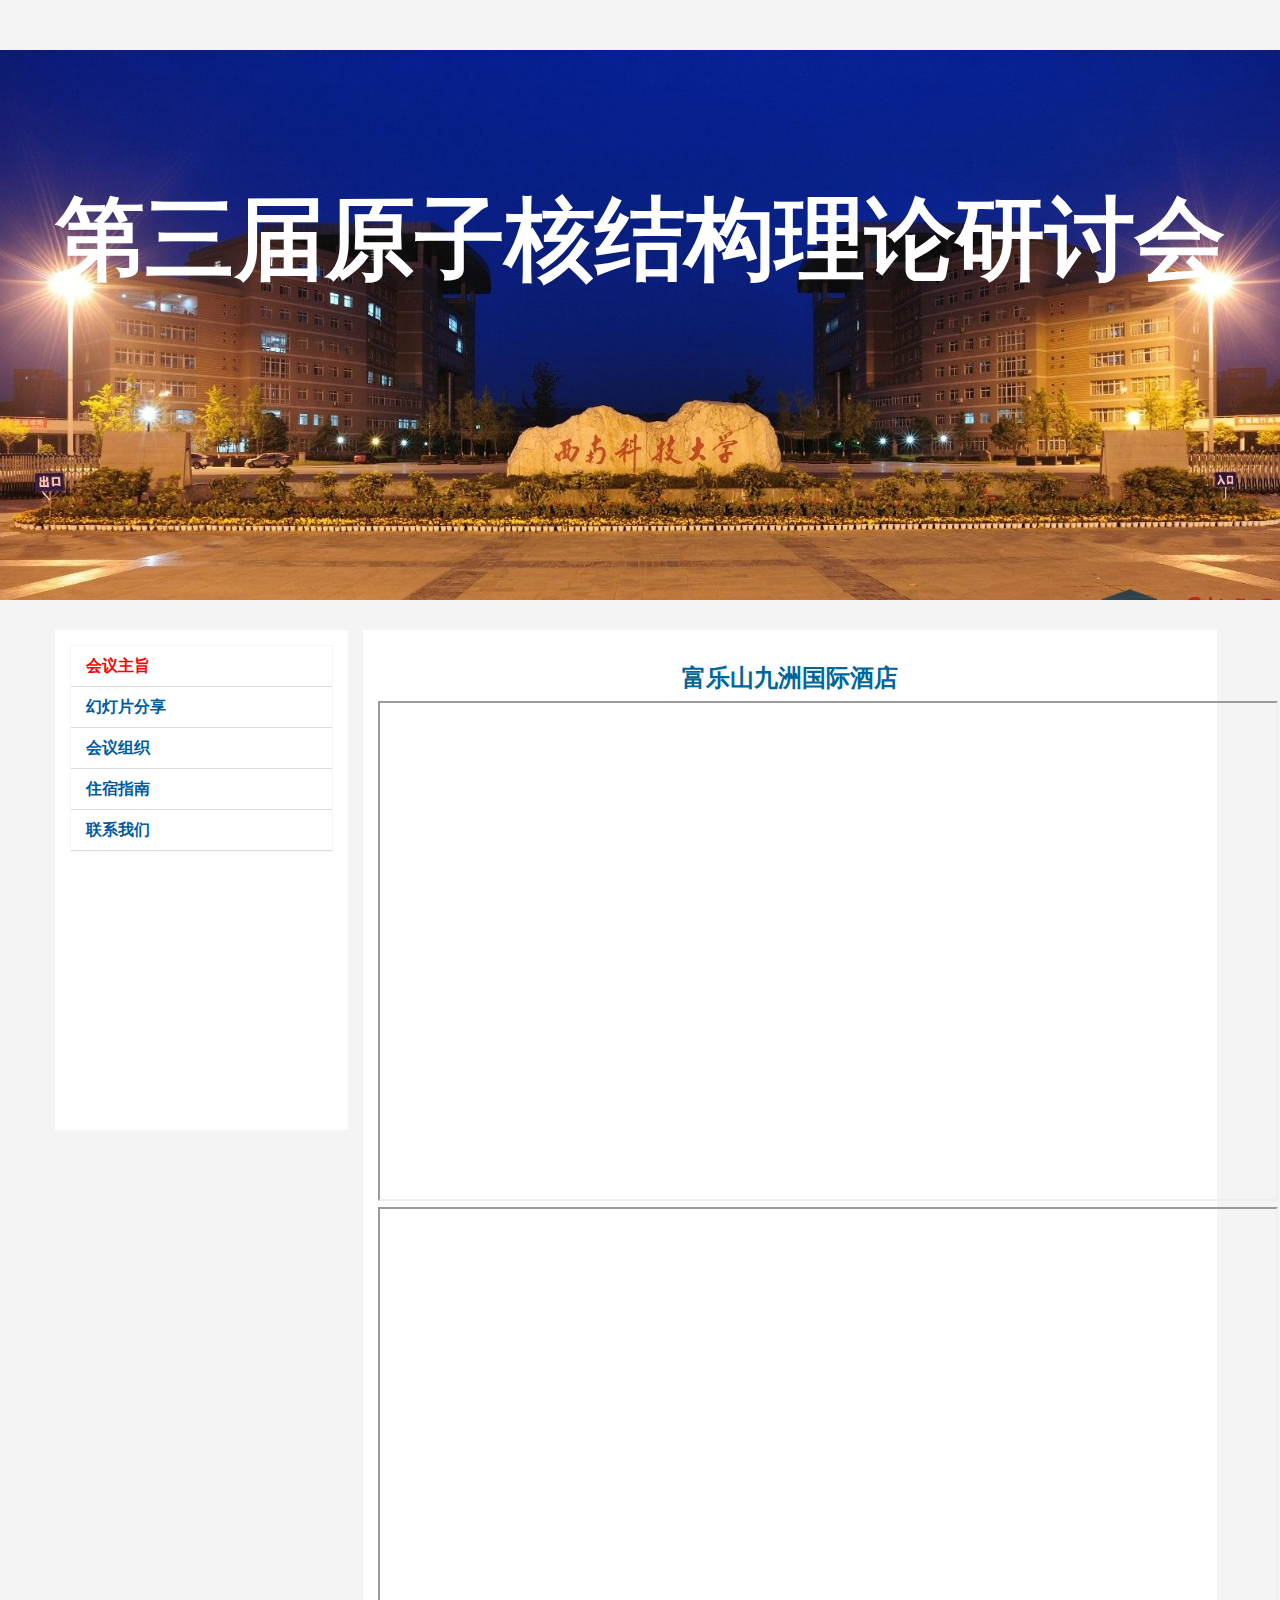
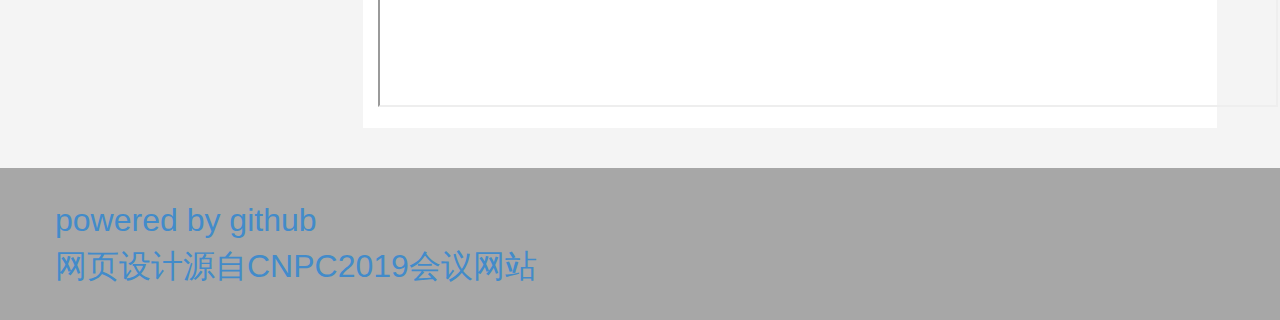
<file: accommodation.html>
﻿<!DOCTYPE HTML>

<META http-equiv="Content-Type" content="text/html; charset=UTF-8">
<META http-equiv="X-UA-Compatible" content="IE=edge,chrome=1">
<META http-equiv="X-UA-Compatible" content="IE=8">
<META name="renderer" content="webkit">
<META name="keywords" content="NST2020,第三届原子核结构理论研讨会">
<META name="description" content="NST2020,第三届原子核结构理论研讨会">
<META name="viewport" content="width=device-width, initial-scale=1">
<META name="viewport" content="width=device-width, initial-scale=1, maximum-scale=1">
<TITLE>第三届原子核结构理论研讨会(NST2020) </TITLE>
<LINK href="index_files/bootstrap.min.css" rel="stylesheet">
<LINK href="index_files/swiper-3.4.2.min.css" rel="stylesheet">
<LINK href="index_files/flags.css" rel="stylesheet" type="text/css">
<LINK href="index_files/base_web_new2.0.css" rel="stylesheet" type="text/css">
<LINK href="index_files/token-input-facebook.css" rel="stylesheet" type="text/css">
<LINK href="index_files/jquery.fileupload.css" rel="stylesheet">
<LINK href="index_files/jquery.fileupload-ui.css" rel="stylesheet">
<LINK href="index_files/magnific-popup.css" rel="stylesheet" type="text/css">
<LINK href="index_files/validationEngine.jquery.css" rel="stylesheet">
<LINK href="index_files/font-awesome.min.css" rel="stylesheet">
<SCRIPT src="index_files/piwik.js" defer="" type="text/javascript" async=""></SCRIPT>

<SCRIPT src="index_files/jquery-1.9.1.min.js"></SCRIPT>

<SCRIPT src="index_files/jquery.downCount.js"></SCRIPT>

<SCRIPT src="index_files/bootstrap.min.js"></SCRIPT>

<SCRIPT src="index_files/swiper-3.4.2.min.js"></SCRIPT>

<SCRIPT src="index_files/jquery.uploadify.js" type="text/javascript"></SCRIPT>

<SCRIPT src="index_files/jquery.validationEngine.js" type="text/javascript"></SCRIPT>

<SCRIPT src="index_files/jquery.magnific-popup.min.js" type="text/javascript"></SCRIPT>

<SCRIPT src="index_files/jquery.validationEngine-lang-zh-cn.js" type="text/javascript"></SCRIPT>

<SCRIPT src="index_files/jquery.form.js"></SCRIPT>

<SCRIPT src="index_files/jquery.hoverIndent.js" type="text/javascript"></SCRIPT>

<SCRIPT src="index_files/jquery.dropdownmenu.js" type="text/javascript"></SCRIPT>
<!-- HTML5 shim and Respond.js for IE8 support of HTML5 elements and media queries -->
<!-- WARNING: Respond.js doesn't work if you view the page via file:// -->
<!--[if lt IE 9]>
    <script src="https://cdn.bootcss.com/html5shiv/3.7.3/html5shiv.min.js"></script>
    <script src="https://cdn.bootcss.com/respond.js/1.4.2/respond.min.js"></script>
    <![endif]-->

<STYLE>
    @media (min-width: 1180px) {
        .web_main .container {
            width: 1170px !important;
            padding: 0;
        }
    }

    .row {
        margin: 0;
    }

    .web_main {
        background: #f4f4f4;
        padding-top: 50px;
        font-family: "Helvetica Neue", Helvetica, Arial, sans-serif;
    }

    #submain_control ul.breadcrumb {
        display: none;
    }

    /*顶部菜单栏*/
    .txt_top {
        width: 100%;
        background: #003e74;
        position: fixed;
        top: 0;
        left: 0;
        right: 0;
        z-index: 99;
    }

    .txt_top .lang_r {
        float: right;
    }

    .txt_top .lang_r .login_mod {
        overflow: hidden;
    }

    .txt_top .lang_r .login_mod a {
        display: inline-block;
        font-size: 14px;
        line-height: 20px;
        padding: 15px 12px;
    }

    .txt_top .lang_r .login_mod a:hover {
        color: #fff;
    }

    .txt_top .lang_r .login_mod a .fa {
        margin-right: 10px;
        font-size: 16px;
        vertical-align: middle;
    }

    /*banner*/
    .main_banner {
        margin: 0px 0 30px 0;
        background-color: #013e75;
        position: relative;
        height: 550px;
    }

    .main_banner .swiper-wrapper {
        height: 550px;
    }

    .main_banner .slide1 {
        background: #003e74 url(./fig/banner.jpg) center no-repeat;
        background-size: cover;
    }

    /*左侧导航栏*/
    .conf_main .nav_left {
        background-color: #fff;
        padding: 15px;
        min-height: 500px;
        margin-right: 15px;
    }

    .conf_main .nav_left .navbar-nav {
        float: none;
        margin: 0;
        border: 1px solid #f6f6f6;
    }

    .conf_main .nav_left ul li {
        padding: 0px 15px;
        border-bottom: 1px solid #ddd;
    }

    .conf_main .nav_left ul li a {
        display: block;
        color: #005ba2;
        padding: 10px 0px;
        font-size: 16px;
        line-height: 20px;
        font-weight: bold;
        background: url(https://file.aconf.org/user/conf_170792/images/20190102142019.png) right center no-repeat;
    }

    .conf_main .dmm-level-2 {
        position: initial;
    }

    .conf_main .dmm-level-2 li a {
        text-align: left;
        text-indent: 2rem;
    }

    .conf_main .nav_left ul li.active a {
        color: #ff0000;
    }

    .conf_main .nav_left ul li a:hover {
        color: orange;
    }

    .conf_main .nav_left ul li:hover ul li a {
        color: #005ba2;
    }

    .conf_main .nav_left ul li ul li:hover a {
        color: orange;
    }

    .conf_main .navbar-toggle {
        background-color: transparent;
        border: none;
        border-radius: 0px;
        margin: 0;
        padding: 0;
        float: left;
    }

    .conf_main .navbar-toggle .icon-bar {
        background: #042872;
        width: 22px;
        height: 3px;
    }

    .conf_main .main_bg {
        margin-bottom: 20px;
        padding-bottom: 20px;
    }

    /*右侧内容*/
    .conf_main .main_right {
        background: #fff;
        min-height: 500px;
        padding: 15px;
        width: 73%;
    }

    .crumbs_nav {
        border-bottom: 1px solid #555;
        padding-bottom: 5px;
        margin-bottom: 10px;
    }

    .crumbs_nav li {
        display: inline-block;
    }

    .crumbs_nav li a {
        color: #555;
    }

    .crumbs_nav li a:hover {
        color: #06c;
    }

    .conf_main .main_right .conf_content {
        min-height: 200px;
    }

    /*页脚*/
    .main_footer {
        padding-top: 20px;
        background: #005ba2;
    }

    .main_footer .footer_content {
        color: #fff;
        position: relative;
        padding: 10px 10px 20px;
        font-size: 16px;

        margin-bottom: 10px;
        line-height: 150%;
    }

    .main_footer .footer_content .admin_btn {
        position: absolute;
        right: 20px;
        bottom: 25px;
        font-size: 16px;
        color: #fff;
    }

    .admin_btn a .admin_icon {
        background-image: url(https://file.aconf.org/user/conf_166740/images/20180917175327.png);
    }

    .admin_btn a i.admin_icon {
        width: 16px;
        height: 16px;
        display: inline-block;
        margin-right: 5px;
        vertical-align: sub;
    }

    .main_news {
        margin-bottom: 20px;
    }

    .main_news .main_head {
        overflow: hidden;
    }

    .main_news .main_head h2 {
        float: left;
    }

    .main_news .news_content ul li {
        overflow: hidden;
        background: url(https://file.aconf.org/user/conf_169310/images/20181113135448.jpg) left 6px no-repeat;
        padding-left: 10px;
        padding-bottom: 8px;
        margin-bottom: 8px;
        border-bottom: 1px dashed #ddd;
    }

    .main_news .news_content ul li h3 {
        font-size: 14px;
        float: right;
        margin: 0;
    }

    .main_news .news_content ul li p {
        overflow: hidden;
        text-overflow: ellipsis;
        white-space: nowrap;
        line-height: 20px;
    }

    .main_news .news_content ul li p a {
        color: #666;
        font-size: 14px;
    }

    .main_news .news_content ul li p a:hover {
        color: #fe0000;
    }

    #latest_news>.highlight>p>a {
        color: #fe0000;
    }

    .conf_content {
        line-height: 150%;
    }

    .conf_content p {
        margin-bottom: 10px;
    }

    .conf_content table tr td p {
        margin-bottom: 0;
    }

    .conf_content table {
        border-color: #ddd;
        border-collapse: collapse;
        margin: 0 auto;
    }

    .conf_content table tr td {
        padding: 5px 10px;
    }

    .quick_button {
        position: absolute;
        left: 0;
        right: 0;
        bottom: 50px;
        z-index: 10;
        margin: 0 auto;
        text-align: center;
    }

    .quick_button a {
        border: 1px solid #fff;
        padding: 5px 20px;
        border-radius: 5px;
        font-size: 20px;
        display: inline-block;
        margin: 5px 20px;
        color: #fff;
        width: 220px
    }

    .quick_button a:hover {
        color: #428bca
    }

    body.file-news .breadcrumb,
    body.file-register .breadcrumb,
    body.file-signup .breadcrumb,
    body.file-login .breadcrumb,
    body.getpassword .breadcrumb,
    body.file-register .breadcrumb {
        display: none;
    }

    .main_contact {
        background-color: #a7a7a7;
        padding: 30px 0;
    }

    .main_contact .share_left {
        margin-right: -1px;
        padding-right: 8%;
        border-right: 1px solid #fff;
    }

    .main_contact .share_left h2 {
        margin: 0;
        color: #fff;
        font-size: 26px;
        font-weight: bold;
        line-height: 38px;
        margin-bottom: 10px;
    }

    .main_contact .cont_right {
        float: right;
        margin-top: 10px;
        margin-right: 1px;
        padding-left: 60px;
        border-left: 1px solid #fff;
    }

    /* 分享 */
    .bdshare-button-style1-24 a {
        float: left !important;
        font-size: 18px !important;
        padding-left: 0px !important;
        height: 40px !important;
        width: 40px !important;
        background-image: url(/user/2018/bdmc2018/images/share40x40_hover.png) !important;
        background-repeat: no-repeat !important;
        cursor: pointer !important;
        margin: 6px 10px 6px 0 !important;
    }

    .bdshare-button-style1-24 .bds_tsina {
        background-position: 0 -40px !important;
    }

    .bdshare-button-style1-24 .bds_weixin {
        background-position: 0 -80px !important;
    }

    .bdshare-button-style1-24 .bds_fbook {
        background-position: 0 -120px !important;
    }

    .bdshare-button-style1-24 .bds_twi {
        background-position: 0 -160px !important;
    }

    .bdshare-button-style1-24 .bds_linkedin {
        background-position: 0px -200px !important;
    }

    .mobile_btn {
        display: none;
    }

    .banner_content_box {
        text-align: center;
        position: absolute;
        left: 0;
        right: 0;
        top: 0;
        z-index: 9;
    }

    .banner_content {
        text-align: center;
        padding-top: 80px;
    }

    @media(max-width: 768px) {
        .web_main {
            background: #fff;
        }

        .conf_main .container {
            padding: 0;
        }

        .conf_main .nav_left {
            min-height: auto;
            padding: 0 15px;
            background-image: none;
            margin-right: 0;
        }

        .conf_main .main_right {
            min-height: auto;
            padding: 15px;
            width: 100%;
        }

        .conf_main .main_bg {
            background-image: none;
        }

        .main_banner .container {
            padding: 0;
        }

        .main_footer .container {
            padding: 0;
        }

        .main_footer .footer_content .admin_btn {
            position: initial;
        }

        .txt_top .lang_r .login_mod a {
            font-size: 12px;
            padding: 10px;
        }

        .conf_main .nav_left:after {
            display: none;
        }

        .web_main {
            padding-top: 40px;
        }

        .nav_left .navbar-header {
            border-bottom: 1px solid #ddd;
            margin-bottom: 10px;
            padding-bottom: 10px;
        }

        .main_contact .cont_right {
            float: none;
            margin-top: 10px;
            margin-right: 1px;
            padding-left: 0;
            border-left: none;
        }

        .main_contact .share_left {
            margin-right: 0;
            padding-right: 0;
            border-right: none;
            padding-left: 0;
        }

        .main_banner {
            height: 240px;
        }

        .main_banner .swiper-wrapper {
            height: 240px;
        }

        .quick_button {
            display: none;
        }

        .mobile_btn {
            display: block;
            position: fixed;
            bottom: 0;
            left: 0;
            right: 0;
            z-index: 99;
            overflow: hidden;
        }

        .mobile_btn a {
            color: #fff;
            background: #005ba2;
            display: block;
            padding: 14px 0;
            text-align: center;
            width: 25%;
            float: left;
            border-right: 1px solid #fff;
        }

        .mobile_btn a:last-child {
            border-right: none;
        }

        .main_footer {
            margin-bottom: 60px;
        }

        .main_banner {
            height: 200px;
            background: #ddd url() center no-repeat;
            background-size: cover;
        }

        .main_banner .swiper-container {
            display: none;
        }

        .table-responsive {
            border: none !important;
        }

        .banner_content_box {
            display: none;
        }
    }
</STYLE>

<STYLE type="text/css">
    #h_tab {
        display: none;
    }

    .is_author {
        display: none;
    }

    .quick_button {
        display: none;
    }

    @media(max-width:768px) {
        .file-index .conf_content img {
            max-width: 100% !important;
            height: auto !important;
            margin: 5px auto !important;
        }
    }
</STYLE>

<SCRIPT src="index_files/share.js"></SCRIPT>
<LINK href="index_files/share_style1_24.css" rel="stylesheet">
<META name="GENERATOR" content="MSHTML 11.00.10570.1001">
</HEAD>

<BODY class="web_main body-zh-cn file-index">
    <DIV class="txt_top">
        <DIV class="container">
            <DIV class="row">
                <DIV class="logo_l"></DIV>
                <DIV class="lang_r"></DIV>
            </DIV>
        </DIV>
    </DIV>
    <DIV class="main_banner">
        <DIV class="swiper-container">
            <DIV class="swiper-wrapper">
                <DIV class="swiper-slide slide1"></DIV>
                <!-- <div class="swiper-slide slide2"></div>
                <div class="swiper-slide slide3"></div> -->
            </DIV><!-- 如果需要分页器 -->
            <!-- <div class="swiper-pagination"></div> -->
            <!-- 如果需要导航按钮 -->
            <!-- <div class="swiper-button-prev"></div>
            <div class="swiper-button-next"></div> -->
            <!-- 如果需要滚动条 -->
            <!-- <div class="swiper-scrollbar"></div> -->
        </DIV>
        <DIV class="container banner_content_box">
            <DIV class="row">
                <DIV class="banner_content">
                    <DIV style="min-height: 120px;" edit_section="usercommon:banner">
                        <P>&nbsp;</P>
                        <P>&nbsp;</P>
                        <H1><SPAN style="color: rgb(255, 255, 255);font-size: 90px;"><STRONG>第三届原子核结构理论研讨会</STRONG></SPAN></H1>
                        <P>&nbsp;</P>
                        <P>&nbsp;</P>
                    </DIV>
                </DIV>
            </DIV>
        </DIV>
    </DIV>
    <DIV class="conf_main">
        <DIV class="container main_bg">
            <DIV class="row">
                <DIV class="col-sm-3 nav_left">
                    <DIV class="navbar-header"><BUTTON class="navbar-toggle" type="button" data-toggle="collapse"
                            data-target="#nav_mod"><SPAN class="sr-only">切换导航</SPAN>
                            <SPAN class="icon-bar"></SPAN><SPAN class="icon-bar"></SPAN><SPAN
                                class="icon-bar"></SPAN></BUTTON>
                    </DIV>
                    <DIV class="collapse navbar-collapse" id="nav_mod">
                        <DIV class="nav navbar-nav">
                            <UL class="dmm-level-1" id="menu">
                                <LI class="active selected" id="index" name="menu_index"><A
                                    href="https://leiyang1985.github.io/leiyang1985/index.html" a="">会议主旨</A></LI>
                            <LI id="committee" name="menu_committee"><A
                                    href="https://leiyang1985.github.io/leiyang1985/scheduel.html" a="">幻灯片分享</A></LI>
                            <LI id="important_date" name="menu_important_date"><A
                                    href="https://leiyang1985.github.io/leiyang1985/org.html" a="">会议组织</A></LI>
                            <LI id="accommodation" name="menu_accommodation"><A
                                    href="https://leiyang1985.github.io/leiyang1985/accommodation.html" a="">住宿指南</A></LI>
                            <LI id="contact" name="menu_contact"><A href="https://leiyang1985.github.io/leiyang1985/contact.html" a="">联系我们</A></LI>
                                <!--<LI id="http://cnpc2016.scu.edu.cn/" name="menu_http://cnpc2016.scu.edu.cn/"><A
                                        href="http://cnpc2016.scu.edu.cn/">第十六届全国核物理大会</A></LI>-->
                            </UL>
                        </DIV>
                    </DIV>
                </DIV>
                <DIV class="col-sm-9 main_right">
                    <DIV class="conf_content" edit_section="user:submain">
                        <div id="tab_1">
                            <H3 style="text-align: center;"><SPAN
                                style="color: rgb(0, 102, 153);"><STRONG>富乐山九洲国际酒店</STRONG></SPAN></H3>
                                <iframe src="http://www.flsjzhotel.com/zh_CN/page.html?id=7465"
                                    height="500"
                                    width="900"
                                    frameborder="2"
                                    scrolling="auto"
                                ></iframe>
                                <iframe src="https://www.amap.com/place/B033001GSA "
                                    height="500"
                                    width="900"
                                    frameborder="2"
                                    scrolling="auto"
                                ></iframe>
                            
                        </div>
                        
                    </DIV>
                </DIV>
            </DIV>
        </DIV>
    </DIV>
    <DIV class="main_contact">
        <DIV class="container">
            <SPAN style="font-size: 32px;">  <a  target="-blank">powered by github</a></SPAN>
                <br/>
                <SPAN style="font-size: 32px;"> <a href="http://cnpc2019.ccnu.edu.cn/" target="-blank">网页设计源自CNPC2019会议网站</a></SPAN>
        </DIV>
    </DIV>
</BODY>

</HTML>
</file>
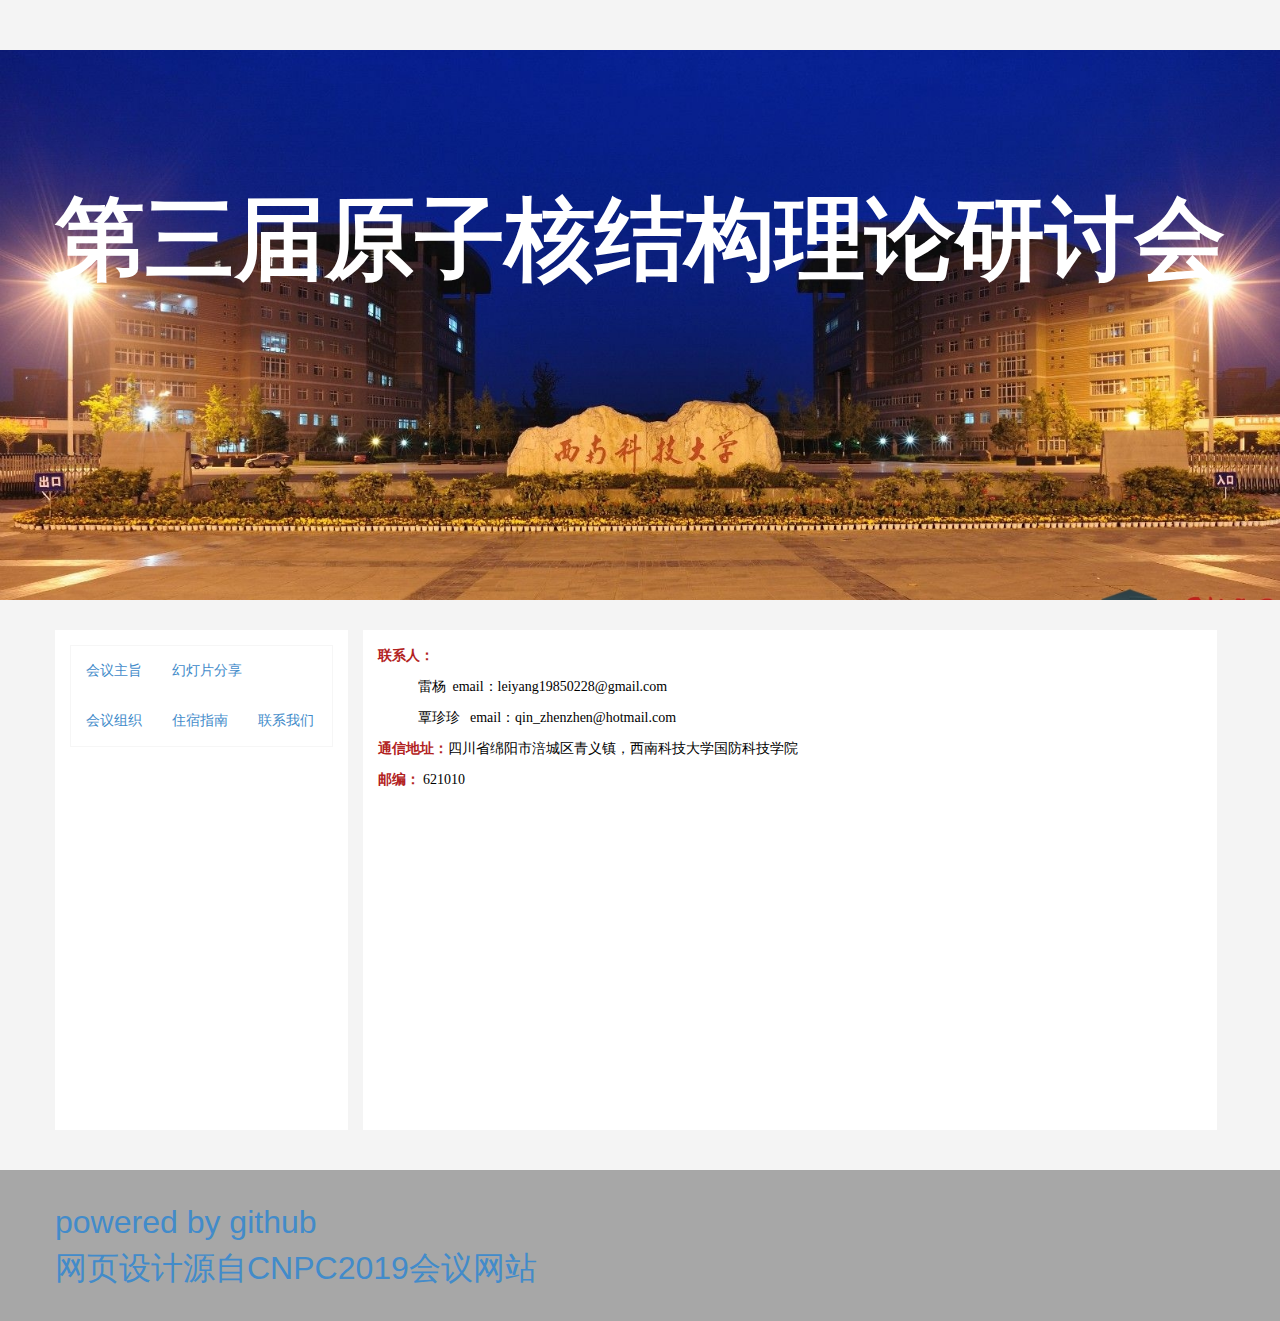
<file: contact.html>
﻿<!DOCTYPE HTML>

<META http-equiv="Content-Type" content="text/html; charset=UTF-8">
<META http-equiv="X-UA-Compatible" content="IE=edge,chrome=1">
<META http-equiv="X-UA-Compatible" content="IE=8">
<META name="renderer" content="webkit">
<META name="keywords" content="NST2020,第三届原子核结构理论研讨会">
<META name="description" content="NST2020,第三届原子核结构理论研讨会">
<META name="viewport" content="width=device-width, initial-scale=1">
<META name="viewport" content="width=device-width, initial-scale=1, maximum-scale=1">
<TITLE>第三届原子核结构理论研讨会(NST2020) </TITLE>
<LINK href="index_files/bootstrap.min.css" rel="stylesheet">
<LINK href="index_files/swiper-3.4.2.min.css" rel="stylesheet">
<LINK href="index_files/flags.css" rel="stylesheet" type="text/css">
<LINK href="index_files/base_web_new2.0.css" rel="stylesheet" type="text/css">
<LINK href="index_files/token-input-facebook.css" rel="stylesheet" type="text/css">
<LINK href="index_files/jquery.fileupload.css" rel="stylesheet">
<LINK href="index_files/jquery.fileupload-ui.css" rel="stylesheet">
<LINK href="index_files/magnific-popup.css" rel="stylesheet" type="text/css">
<LINK href="index_files/validationEngine.jquery.css" rel="stylesheet">
<LINK href="index_files/font-awesome.min.css" rel="stylesheet">
<SCRIPT src="index_files/piwik.js" defer="" type="text/javascript" async=""></SCRIPT>

<SCRIPT src="index_files/jquery-1.9.1.min.js"></SCRIPT>

<SCRIPT src="index_files/jquery.downCount.js"></SCRIPT>

<SCRIPT src="index_files/bootstrap.min.js"></SCRIPT>

<SCRIPT src="index_files/swiper-3.4.2.min.js"></SCRIPT>

<SCRIPT src="index_files/jquery.uploadify.js" type="text/javascript"></SCRIPT>

<SCRIPT src="index_files/jquery.validationEngine.js" type="text/javascript"></SCRIPT>

<SCRIPT src="index_files/jquery.magnific-popup.min.js" type="text/javascript"></SCRIPT>

<SCRIPT src="index_files/jquery.validationEngine-lang-zh-cn.js" type="text/javascript"></SCRIPT>

<SCRIPT src="index_files/jquery.form.js"></SCRIPT>

<SCRIPT src="index_files/jquery.hoverIndent.js" type="text/javascript"></SCRIPT>

<SCRIPT src="index_files/jquery.dropdownmenu.js" type="text/javascript"></SCRIPT>
<!-- HTML5 shim and Respond.js for IE8 support of HTML5 elements and media queries -->
<!-- WARNING: Respond.js doesn't work if you view the page via file:// -->
<!--[if lt IE 9]>
    <script src="https://cdn.bootcss.com/html5shiv/3.7.3/html5shiv.min.js"></script>
    <script src="https://cdn.bootcss.com/respond.js/1.4.2/respond.min.js"></script>
    <![endif]-->

<STYLE>
    @media (min-width: 1180px) {
        .web_main .container {
            width: 1170px !important;
            padding: 0;
        }
    }

    .row {
        margin: 0;
    }

    .web_main {
        background: #f4f4f4;
        padding-top: 50px;
        font-family: "Helvetica Neue", Helvetica, Arial, sans-serif;
    }

    #submain_control ul.breadcrumb {
        display: none;
    }

    /*顶部菜单栏*/
    .txt_top {
        width: 100%;
        background: #003e74;
        position: fixed;
        top: 0;
        left: 0;
        right: 0;
        z-index: 99;
    }

    .txt_top .lang_r {
        float: right;
    }

    .txt_top .lang_r .login_mod {
        overflow: hidden;
    }

    .txt_top .lang_r .login_mod a {
        display: inline-block;
        font-size: 14px;
        line-height: 20px;
        padding: 15px 12px;
    }

    .txt_top .lang_r .login_mod a:hover {
        color: #fff;
    }

    .txt_top .lang_r .login_mod a .fa {
        margin-right: 10px;
        font-size: 16px;
        vertical-align: middle;
    }

    /*banner*/
    .main_banner {
        margin: 0px 0 30px 0;
        background-color: #013e75;
        position: relative;
        height: 550px;
    }

    .main_banner .swiper-wrapper {
        height: 550px;
    }

    .main_banner .slide1 {
        background: #003e74 url(./fig/banner.jpg) center no-repeat;
        background-size: cover;
    }

    /*左侧导航栏*/
    .conf_main .nav_left {
        background-color: #fff;
        padding: 15px;
        min-height: 500px;
        margin-right: 15px;
    }

    .conf_main .nav_left .navbar-nav {
        float: none;
        margin: 0;
        border: 1px solid #f6f6f6;
    }

    .conf_main .nav_left ul li {
        padding: 0px 15px;
        border-bottom: 1px solid #ddd;
    }

    .conf_main .nav_left ul li a {
        display: block;
        color: #005ba2;
        padding: 10px 0px;
        font-size: 16px;
        line-height: 20px;
        font-weight: bold;
        background: url(https://file.aconf.org/user/conf_170792/images/20190102142019.png) right center no-repeat;
    }

    .conf_main .dmm-level-2 {
        position: initial;
    }

    .conf_main .dmm-level-2 li a {
        text-align: left;
        text-indent: 2rem;
    }

    .conf_main .nav_left ul li.active a {
        color: #ff0000;
    }

    .conf_main .nav_left ul li a:hover {
        color: orange;
    }

    .conf_main .nav_left ul li:hover ul li a {
        color: #005ba2;
    }

    .conf_main .nav_left ul li ul li:hover a {
        color: orange;
    }

    .conf_main .navbar-toggle {
        background-color: transparent;
        border: none;
        border-radius: 0px;
        margin: 0;
        padding: 0;
        float: left;
    }

    .conf_main .navbar-toggle .icon-bar {
        background: #042872;
        width: 22px;
        height: 3px;
    }

    .conf_main .main_bg {
        margin-bottom: 20px;
        padding-bottom: 20px;
    }

    /*右侧内容*/
    .conf_main .main_right {
        background: #fff;
        min-height: 500px;
        padding: 15px;
        width: 73%;
    }

    .crumbs_nav {
        border-bottom: 1px solid #555;
        padding-bottom: 5px;
        margin-bottom: 10px;
    }

    .crumbs_nav li {
        display: inline-block;
    }

    .crumbs_nav li a {
        color: #555;
    }

    .crumbs_nav li a:hover {
        color: #06c;
    }

    .conf_main .main_right .conf_content {
        min-height: 200px;
    }

    /*页脚*/
    .main_footer {
        padding-top: 20px;
        background: #005ba2;
    }

    .main_footer .footer_content {
        color: #fff;
        position: relative;
        padding: 10px 10px 20px;
        font-size: 16px;

        margin-bottom: 10px;
        line-height: 150%;
    }

    .main_footer .footer_content .admin_btn {
        position: absolute;
        right: 20px;
        bottom: 25px;
        font-size: 16px;
        color: #fff;
    }

    .admin_btn a .admin_icon {
        background-image: url(https://file.aconf.org/user/conf_166740/images/20180917175327.png);
    }

    .admin_btn a i.admin_icon {
        width: 16px;
        height: 16px;
        display: inline-block;
        margin-right: 5px;
        vertical-align: sub;
    }

    .main_news {
        margin-bottom: 20px;
    }

    .main_news .main_head {
        overflow: hidden;
    }

    .main_news .main_head h2 {
        float: left;
    }

    .main_news .news_content ul li {
        overflow: hidden;
        background: url(https://file.aconf.org/user/conf_169310/images/20181113135448.jpg) left 6px no-repeat;
        padding-left: 10px;
        padding-bottom: 8px;
        margin-bottom: 8px;
        border-bottom: 1px dashed #ddd;
    }

    .main_news .news_content ul li h3 {
        font-size: 14px;
        float: right;
        margin: 0;
    }

    .main_news .news_content ul li p {
        overflow: hidden;
        text-overflow: ellipsis;
        white-space: nowrap;
        line-height: 20px;
    }

    .main_news .news_content ul li p a {
        color: #666;
        font-size: 14px;
    }

    .main_news .news_content ul li p a:hover {
        color: #fe0000;
    }

    #latest_news>.highlight>p>a {
        color: #fe0000;
    }

    .conf_content {
        line-height: 150%;
    }

    .conf_content p {
        margin-bottom: 10px;
    }

    .conf_content table tr td p {
        margin-bottom: 0;
    }

    .conf_content table {
        border-color: #ddd;
        border-collapse: collapse;
        margin: 0 auto;
    }

    .conf_content table tr td {
        padding: 5px 10px;
    }

    .quick_button {
        position: absolute;
        left: 0;
        right: 0;
        bottom: 50px;
        z-index: 10;
        margin: 0 auto;
        text-align: center;
    }

    .quick_button a {
        border: 1px solid #fff;
        padding: 5px 20px;
        border-radius: 5px;
        font-size: 20px;
        display: inline-block;
        margin: 5px 20px;
        color: #fff;
        width: 220px
    }

    .quick_button a:hover {
        color: #428bca
    }

    body.file-news .breadcrumb,
    body.file-register .breadcrumb,
    body.file-signup .breadcrumb,
    body.file-login .breadcrumb,
    body.getpassword .breadcrumb,
    body.file-register .breadcrumb {
        display: none;
    }

    .main_contact {
        background-color: #a7a7a7;
        padding: 30px 0;
    }

    .main_contact .share_left {
        margin-right: -1px;
        padding-right: 8%;
        border-right: 1px solid #fff;
    }

    .main_contact .share_left h2 {
        margin: 0;
        color: #fff;
        font-size: 26px;
        font-weight: bold;
        line-height: 38px;
        margin-bottom: 10px;
    }

    .main_contact .cont_right {
        float: right;
        margin-top: 10px;
        margin-right: 1px;
        padding-left: 60px;
        border-left: 1px solid #fff;
    }

    /* 分享 */
    .bdshare-button-style1-24 a {
        float: left !important;
        font-size: 18px !important;
        padding-left: 0px !important;
        height: 40px !important;
        width: 40px !important;
        background-image: url(/user/2018/bdmc2018/images/share40x40_hover.png) !important;
        background-repeat: no-repeat !important;
        cursor: pointer !important;
        margin: 6px 10px 6px 0 !important;
    }

    .bdshare-button-style1-24 .bds_tsina {
        background-position: 0 -40px !important;
    }

    .bdshare-button-style1-24 .bds_weixin {
        background-position: 0 -80px !important;
    }

    .bdshare-button-style1-24 .bds_fbook {
        background-position: 0 -120px !important;
    }

    .bdshare-button-style1-24 .bds_twi {
        background-position: 0 -160px !important;
    }

    .bdshare-button-style1-24 .bds_linkedin {
        background-position: 0px -200px !important;
    }

    .mobile_btn {
        display: none;
    }

    .banner_content_box {
        text-align: center;
        position: absolute;
        left: 0;
        right: 0;
        top: 0;
        z-index: 9;
    }

    .banner_content {
        text-align: center;
        padding-top: 80px;
    }

    @media(max-width: 768px) {
        .web_main {
            background: #fff;
        }

        .conf_main .container {
            padding: 0;
        }

        .conf_main .nav_left {
            min-height: auto;
            padding: 0 15px;
            background-image: none;
            margin-right: 0;
        }

        .conf_main .main_right {
            min-height: auto;
            padding: 15px;
            width: 100%;
        }

        .conf_main .main_bg {
            background-image: none;
        }

        .main_banner .container {
            padding: 0;
        }

        .main_footer .container {
            padding: 0;
        }

        .main_footer .footer_content .admin_btn {
            position: initial;
        }

        .txt_top .lang_r .login_mod a {
            font-size: 12px;
            padding: 10px;
        }

        .conf_main .nav_left:after {
            display: none;
        }

        .web_main {
            padding-top: 40px;
        }

        .nav_left .navbar-header {
            border-bottom: 1px solid #ddd;
            margin-bottom: 10px;
            padding-bottom: 10px;
        }

        .main_contact .cont_right {
            float: none;
            margin-top: 10px;
            margin-right: 1px;
            padding-left: 0;
            border-left: none;
        }

        .main_contact .share_left {
            margin-right: 0;
            padding-right: 0;
            border-right: none;
            padding-left: 0;
        }

        .main_banner {
            height: 240px;
        }

        .main_banner .swiper-wrapper {
            height: 240px;
        }

        .quick_button {
            display: none;
        }

        .mobile_btn {
            display: block;
            position: fixed;
            bottom: 0;
            left: 0;
            right: 0;
            z-index: 99;
            overflow: hidden;
        }

        .mobile_btn a {
            color: #fff;
            background: #005ba2;
            display: block;
            padding: 14px 0;
            text-align: center;
            width: 25%;
            float: left;
            border-right: 1px solid #fff;
        }

        .mobile_btn a:last-child {
            border-right: none;
        }

        .main_footer {
            margin-bottom: 60px;
        }

        .main_banner {
            height: 200px;
            background: #ddd url() center no-repeat;
            background-size: cover;
        }

        .main_banner .swiper-container {
            display: none;
        }

        .table-responsive {
            border: none !important;
        }

        .banner_content_box {
            display: none;
        }
    }
</STYLE>

<STYLE type="text/css">
    #h_tab {
        display: none;
    }

    .is_author {
        display: none;
    }

    .quick_button {
        display: none;
    }

    @media(max-width:768px) {
        .file-index .conf_content img {
            max-width: 100% !important;
            height: auto !important;
            margin: 5px auto !important;
        }
    }
</STYLE>

<SCRIPT src="index_files/share.js"></SCRIPT>
<LINK href="index_files/share_style1_24.css" rel="stylesheet">
<META name="GENERATOR" content="MSHTML 11.00.10570.1001">
</HEAD>

<BODY class="web_main body-zh-cn file-index">
    <DIV class="txt_top">
        <DIV class="container">
            <DIV class="row">
                <DIV class="logo_l"></DIV>
                <DIV class="lang_r"></DIV>
            </DIV>
        </DIV>
    </DIV>
    <DIV class="main_banner">
        <DIV class="swiper-container">
            <DIV class="swiper-wrapper">
                <DIV class="swiper-slide slide1"></DIV>
                <!-- <div class="swiper-slide slide2"></div>
                <div class="swiper-slide slide3"></div> -->
            </DIV><!-- 如果需要分页器 -->
            <!-- <div class="swiper-pagination"></div> -->
            <!-- 如果需要导航按钮 -->
            <!-- <div class="swiper-button-prev"></div>
            <div class="swiper-button-next"></div> -->
            <!-- 如果需要滚动条 -->
            <!-- <div class="swiper-scrollbar"></div> -->
        </DIV>
        <DIV class="container banner_content_box">
            <DIV class="row">
                <DIV class="banner_content">
                    <DIV style="min-height: 120px;" edit_section="usercommon:banner">
                        <P>&nbsp;</P>
                        <P>&nbsp;</P>
                        <H1><SPAN style="color: rgb(255, 255, 255);font-size: 90px;"><STRONG>第三届原子核结构理论研讨会</STRONG></SPAN></H1>
                        <P>&nbsp;</P>
                        <P>&nbsp;</P>
                    </DIV>
                </DIV>
            </DIV>
        </DIV>
    </DIV>
    <DIV class="conf_main">
        <DIV class="container main_bg">
            <DIV class="row">
                <DIV class="col-sm-3 nav_left">
                    <DIV class="navbar-header"><BUTTON class="navbar-toggle" type="button" data-toggle="collapse"
                            data-target="#nav_mod"><SPAN class="sr-only">切换导航</SPAN>
                            <SPAN class="icon-bar"></SPAN><SPAN class="icon-bar"></SPAN><SPAN
                                class="icon-bar"></SPAN></BUTTON>
                    </DIV>
                    <DIV class="collapse navbar-collapse" id="nav_mod">
                        <DIV class="nav navbar-nav">
                            <LI class="active selected" id="index" name="menu_index"><A
                                href="https://leiyang1985.github.io/leiyang1985/index.html" a="">会议主旨</A></LI>
                        <LI id="committee" name="menu_committee"><A
                                href="https://leiyang1985.github.io/leiyang1985/scheduel.html" a="">幻灯片分享</A></LI>
                        <LI id="important_date" name="menu_important_date"><A
                                href="https://leiyang1985.github.io/leiyang1985/org.html" a="">会议组织</A></LI>
                        <LI id="accommodation" name="menu_accommodation"><A
                                href="https://leiyang1985.github.io/leiyang1985/accommodation.html" a="">住宿指南</A></LI>
                        <LI id="contact" name="menu_contact"><A href="https://leiyang1985.github.io/leiyang1985/contact.html" a="">联系我们</A></LI>
                                <!--<LI id="http://cnpc2016.scu.edu.cn/" name="menu_http://cnpc2016.scu.edu.cn/"><A
                                        href="http://cnpc2016.scu.edu.cn/">第十六届全国核物理大会</A></LI>-->
                            </UL>
                        </DIV>
                    </DIV>
                </DIV>
                <DIV class="col-sm-9 main_right">
                    <DIV class="conf_content" edit_section="user:submain">
                        <DIV class="contact_content" style="min-height: 80px;" edit_section="usercommon:contact">
                            <P><SPAN style="color: rgb(178, 34, 34);"><STRONG>联系人：</STRONG></SPAN></P>
                            <P style="margin-left: 40px;"><SPAN style="color: rgb(0, 0, 0);">雷杨&nbsp;
                                    email：leiyang19850228@gmail.com</SPAN></P>
                            <P style="margin-left: 40px;"><SPAN style="color: rgb(0, 0, 0);">覃珍珍
                                    &nbsp; email：qin_zhenzhen@hotmail.com</SPAN></P>
                            <P><SPAN style="color: rgb(178, 34, 34);"><STRONG>通信地址：</STRONG></SPAN><SPAN
                                    style="color: rgb(0, 0, 0);">四川省绵阳市涪城区青义镇，西南科技大学国防科技学院</SPAN></P>
                            <P><STRONG><SPAN style="color: rgb(178, 34, 34);">邮编：</SPAN></STRONG><SPAN
                                    style="color: rgb(0, 0, 0);">
                                    621010</SPAN></P>
                        </DIV>
                    </DIV>
                </DIV>
            </DIV>
        </DIV>
    </DIV>
    <DIV class="main_contact">
        <DIV class="container">
            <SPAN style="font-size: 32px;">  <a target="-blank">powered by github</a></SPAN>
                <br/>
                <SPAN style="font-size: 32px;"> <a href="http://cnpc2019.ccnu.edu.cn/" target="-blank">网页设计源自CNPC2019会议网站</a></SPAN>
        </DIV>
    </DIV>
</BODY>

</HTML>
</file>
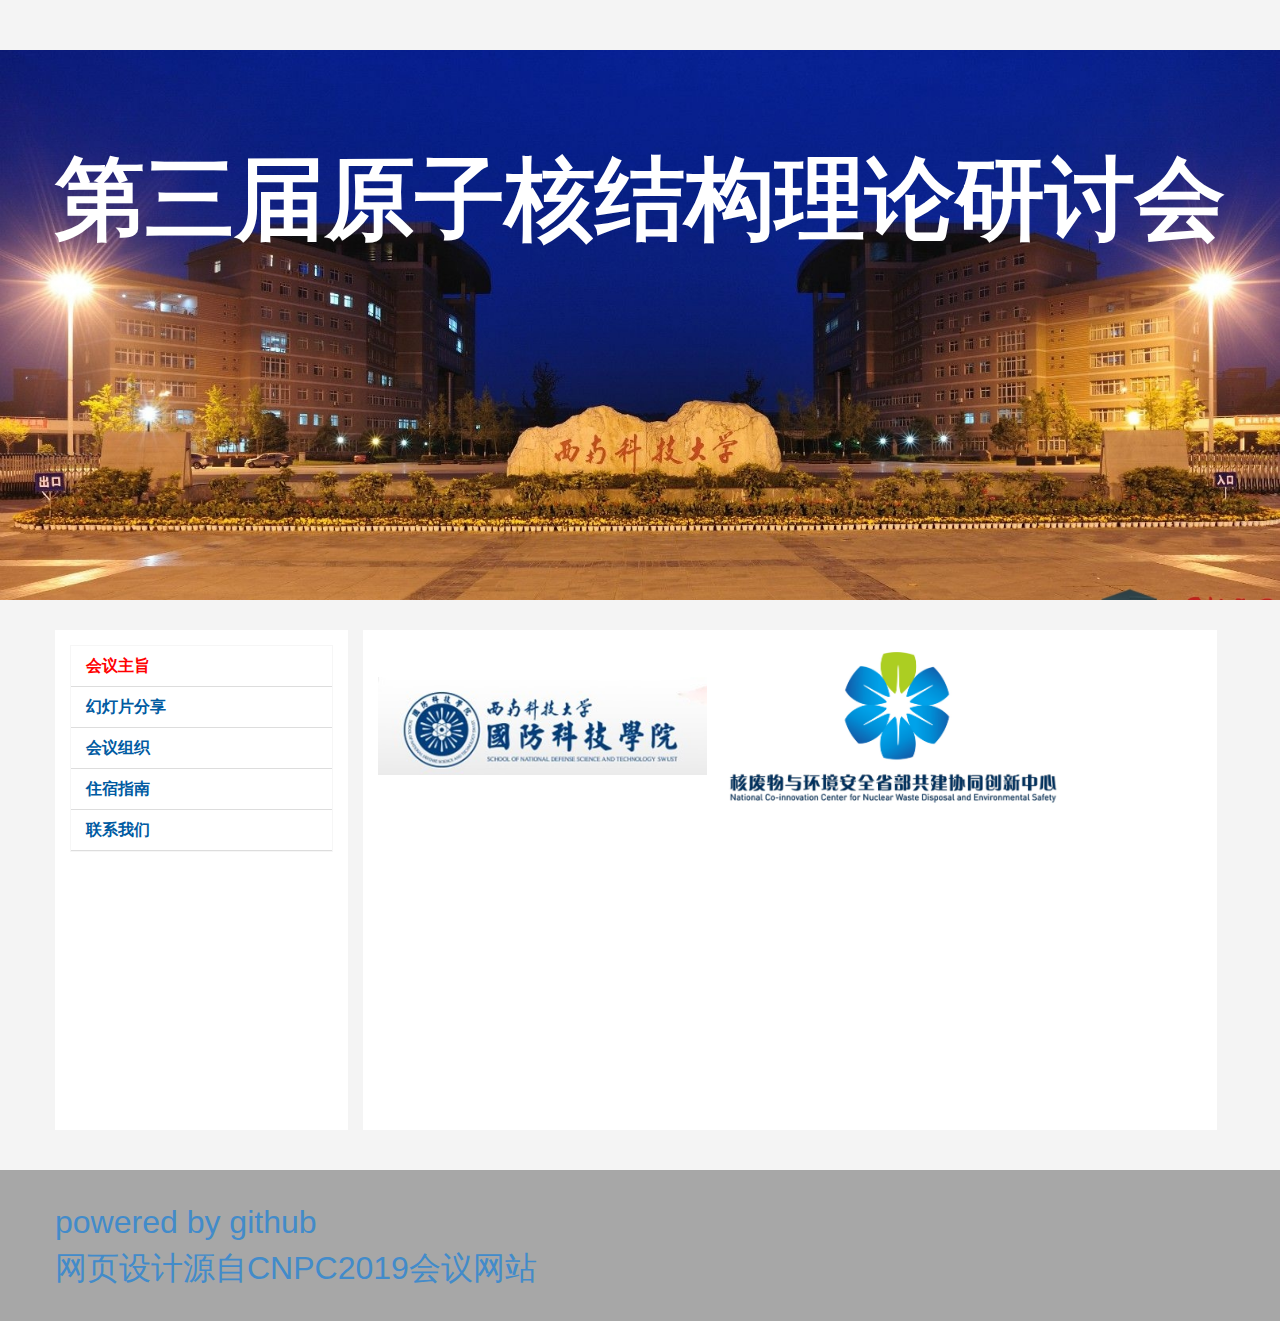
<file: org.html>
﻿<!DOCTYPE HTML>

<META http-equiv="Content-Type" content="text/html; charset=UTF-8">
<META http-equiv="X-UA-Compatible" content="IE=edge,chrome=1">
<META http-equiv="X-UA-Compatible" content="IE=8">
<META name="renderer" content="webkit">
<META name="keywords" content="NST2020,第三届原子核结构理论研讨会">
<META name="description" content="NST2020,第三届原子核结构理论研讨会">
<META name="viewport" content="width=device-width, initial-scale=1">
<META name="viewport" content="width=device-width, initial-scale=1, maximum-scale=1">
<TITLE>第三届原子核结构理论研讨会(NST2020) </TITLE>
<LINK href="index_files/bootstrap.min.css" rel="stylesheet">
<LINK href="index_files/swiper-3.4.2.min.css" rel="stylesheet">
<LINK href="index_files/flags.css" rel="stylesheet" type="text/css">
<LINK href="index_files/base_web_new2.0.css" rel="stylesheet" type="text/css">
<LINK href="index_files/token-input-facebook.css" rel="stylesheet" type="text/css">
<LINK href="index_files/jquery.fileupload.css" rel="stylesheet">
<LINK href="index_files/jquery.fileupload-ui.css" rel="stylesheet">
<LINK href="index_files/magnific-popup.css" rel="stylesheet" type="text/css">
<LINK href="index_files/validationEngine.jquery.css" rel="stylesheet">
<LINK href="index_files/font-awesome.min.css" rel="stylesheet">
<SCRIPT src="index_files/piwik.js" defer="" type="text/javascript" async=""></SCRIPT>

<SCRIPT src="index_files/jquery-1.9.1.min.js"></SCRIPT>

<SCRIPT src="index_files/jquery.downCount.js"></SCRIPT>

<SCRIPT src="index_files/bootstrap.min.js"></SCRIPT>

<SCRIPT src="index_files/swiper-3.4.2.min.js"></SCRIPT>

<SCRIPT src="index_files/jquery.uploadify.js" type="text/javascript"></SCRIPT>

<SCRIPT src="index_files/jquery.validationEngine.js" type="text/javascript"></SCRIPT>

<SCRIPT src="index_files/jquery.magnific-popup.min.js" type="text/javascript"></SCRIPT>

<SCRIPT src="index_files/jquery.validationEngine-lang-zh-cn.js" type="text/javascript"></SCRIPT>

<SCRIPT src="index_files/jquery.form.js"></SCRIPT>

<SCRIPT src="index_files/jquery.hoverIndent.js" type="text/javascript"></SCRIPT>

<SCRIPT src="index_files/jquery.dropdownmenu.js" type="text/javascript"></SCRIPT>
<!-- HTML5 shim and Respond.js for IE8 support of HTML5 elements and media queries -->
<!-- WARNING: Respond.js doesn't work if you view the page via file:// -->
<!--[if lt IE 9]>
    <script src="https://cdn.bootcss.com/html5shiv/3.7.3/html5shiv.min.js"></script>
    <script src="https://cdn.bootcss.com/respond.js/1.4.2/respond.min.js"></script>
    <![endif]-->

<STYLE>
    @media (min-width: 1180px) {
        .web_main .container {
            width: 1170px !important;
            padding: 0;
        }
    }

    .row {
        margin: 0;
    }

    .web_main {
        background: #f4f4f4;
        padding-top: 50px;
        font-family: "Helvetica Neue", Helvetica, Arial, sans-serif;
    }

    #submain_control ul.breadcrumb {
        display: none;
    }

    /*顶部菜单栏*/
    .txt_top {
        width: 100%;
        background: #003e74;
        position: fixed;
        top: 0;
        left: 0;
        right: 0;
        z-index: 99;
    }

    .txt_top .lang_r {
        float: right;
    }

    .txt_top .lang_r .login_mod {
        overflow: hidden;
    }

    .txt_top .lang_r .login_mod a {
        display: inline-block;
        font-size: 14px;
        line-height: 20px;
        padding: 15px 12px;
    }

    .txt_top .lang_r .login_mod a:hover {
        color: #fff;
    }

    .txt_top .lang_r .login_mod a .fa {
        margin-right: 10px;
        font-size: 16px;
        vertical-align: middle;
    }

    /*banner*/
    .main_banner {
        margin: 0px 0 30px 0;
        background-color: #013e75;
        position: relative;
        height: 550px;
    }

    .main_banner .swiper-wrapper {
        height: 550px;
    }

    .main_banner .slide1 {
        background: #003e74 url(./fig/banner.jpg) center no-repeat;
        background-size: cover;
    }

    /*左侧导航栏*/
    .conf_main .nav_left {
        background-color: #fff;
        padding: 15px;
        min-height: 500px;
        margin-right: 15px;
    }

    .conf_main .nav_left .navbar-nav {
        float: none;
        margin: 0;
        border: 1px solid #f6f6f6;
    }

    .conf_main .nav_left ul li {
        padding: 0px 15px;
        border-bottom: 1px solid #ddd;
    }

    .conf_main .nav_left ul li a {
        display: block;
        color: #005ba2;
        padding: 10px 0px;
        font-size: 16px;
        line-height: 20px;
        font-weight: bold;
        background: url(https://file.aconf.org/user/conf_170792/images/20190102142019.png) right center no-repeat;
    }

    .conf_main .dmm-level-2 {
        position: initial;
    }

    .conf_main .dmm-level-2 li a {
        text-align: left;
        text-indent: 2rem;
    }

    .conf_main .nav_left ul li.active a {
        color: #ff0000;
    }

    .conf_main .nav_left ul li a:hover {
        color: orange;
    }

    .conf_main .nav_left ul li:hover ul li a {
        color: #005ba2;
    }

    .conf_main .nav_left ul li ul li:hover a {
        color: orange;
    }

    .conf_main .navbar-toggle {
        background-color: transparent;
        border: none;
        border-radius: 0px;
        margin: 0;
        padding: 0;
        float: left;
    }

    .conf_main .navbar-toggle .icon-bar {
        background: #042872;
        width: 22px;
        height: 3px;
    }

    .conf_main .main_bg {
        margin-bottom: 20px;
        padding-bottom: 20px;
    }

    /*右侧内容*/
    .conf_main .main_right {
        background: #fff;
        min-height: 500px;
        padding: 15px;
        width: 73%;
    }

    .crumbs_nav {
        border-bottom: 1px solid #555;
        padding-bottom: 5px;
        margin-bottom: 10px;
    }

    .crumbs_nav li {
        display: inline-block;
    }

    .crumbs_nav li a {
        color: #555;
    }

    .crumbs_nav li a:hover {
        color: #06c;
    }

    .conf_main .main_right .conf_content {
        min-height: 200px;
    }

    /*页脚*/
    .main_footer {
        padding-top: 20px;
        background: #005ba2;
    }

    .main_footer .footer_content {
        color: #fff;
        position: relative;
        padding: 10px 10px 20px;
        font-size: 16px;

        margin-bottom: 10px;
        line-height: 150%;
    }

    .main_footer .footer_content .admin_btn {
        position: absolute;
        right: 20px;
        bottom: 25px;
        font-size: 16px;
        color: #fff;
    }

    .admin_btn a .admin_icon {
        background-image: url(https://file.aconf.org/user/conf_166740/images/20180917175327.png);
    }

    .admin_btn a i.admin_icon {
        width: 16px;
        height: 16px;
        display: inline-block;
        margin-right: 5px;
        vertical-align: sub;
    }

    .main_news {
        margin-bottom: 20px;
    }

    .main_news .main_head {
        overflow: hidden;
    }

    .main_news .main_head h2 {
        float: left;
    }

    .main_news .news_content ul li {
        overflow: hidden;
        background: url(https://file.aconf.org/user/conf_169310/images/20181113135448.jpg) left 6px no-repeat;
        padding-left: 10px;
        padding-bottom: 8px;
        margin-bottom: 8px;
        border-bottom: 1px dashed #ddd;
    }

    .main_news .news_content ul li h3 {
        font-size: 14px;
        float: right;
        margin: 0;
    }

    .main_news .news_content ul li p {
        overflow: hidden;
        text-overflow: ellipsis;
        white-space: nowrap;
        line-height: 20px;
    }

    .main_news .news_content ul li p a {
        color: #666;
        font-size: 14px;
    }

    .main_news .news_content ul li p a:hover {
        color: #fe0000;
    }

    #latest_news>.highlight>p>a {
        color: #fe0000;
    }

    .conf_content {
        line-height: 150%;
    }

    .conf_content p {
        margin-bottom: 10px;
    }

    .conf_content table tr td p {
        margin-bottom: 0;
    }

    .conf_content table {
        border-color: #ddd;
        border-collapse: collapse;
        margin: 0 auto;
    }

    .conf_content table tr td {
        padding: 5px 10px;
    }

    .quick_button {
        position: absolute;
        left: 0;
        right: 0;
        bottom: 50px;
        z-index: 10;
        margin: 0 auto;
        text-align: center;
    }

    .quick_button a {
        border: 1px solid #fff;
        padding: 5px 20px;
        border-radius: 5px;
        font-size: 20px;
        display: inline-block;
        margin: 5px 20px;
        color: #fff;
        width: 220px
    }

    .quick_button a:hover {
        color: #428bca
    }

    body.file-news .breadcrumb,
    body.file-register .breadcrumb,
    body.file-signup .breadcrumb,
    body.file-login .breadcrumb,
    body.getpassword .breadcrumb,
    body.file-register .breadcrumb {
        display: none;
    }

    .main_contact {
        background-color: #a7a7a7;
        padding: 30px 0;
    }

    .main_contact .share_left {
        margin-right: -1px;
        padding-right: 8%;
        border-right: 1px solid #fff;
    }

    .main_contact .share_left h2 {
        margin: 0;
        color: #fff;
        font-size: 26px;
        font-weight: bold;
        line-height: 38px;
        margin-bottom: 10px;
    }

    .main_contact .cont_right {
        float: right;
        margin-top: 10px;
        margin-right: 1px;
        padding-left: 60px;
        border-left: 1px solid #fff;
    }

    /* 分享 */
    .bdshare-button-style1-24 a {
        float: left !important;
        font-size: 18px !important;
        padding-left: 0px !important;
        height: 40px !important;
        width: 40px !important;
        background-image: url(/user/2018/bdmc2018/images/share40x40_hover.png) !important;
        background-repeat: no-repeat !important;
        cursor: pointer !important;
        margin: 6px 10px 6px 0 !important;
    }

    .bdshare-button-style1-24 .bds_tsina {
        background-position: 0 -40px !important;
    }

    .bdshare-button-style1-24 .bds_weixin {
        background-position: 0 -80px !important;
    }

    .bdshare-button-style1-24 .bds_fbook {
        background-position: 0 -120px !important;
    }

    .bdshare-button-style1-24 .bds_twi {
        background-position: 0 -160px !important;
    }

    .bdshare-button-style1-24 .bds_linkedin {
        background-position: 0px -200px !important;
    }

    .mobile_btn {
        display: none;
    }

    .banner_content_box {
        text-align: center;
        position: absolute;
        left: 0;
        right: 0;
        top: 0;
        z-index: 9;
    }

    .banner_content {
        text-align: center;
        padding-top: 80px;
    }

    @media(max-width: 768px) {
        .web_main {
            background: #fff;
        }

        .conf_main .container {
            padding: 0;
        }

        .conf_main .nav_left {
            min-height: auto;
            padding: 0 15px;
            background-image: none;
            margin-right: 0;
        }

        .conf_main .main_right {
            min-height: auto;
            padding: 15px;
            width: 100%;
        }

        .conf_main .main_bg {
            background-image: none;
        }

        .main_banner .container {
            padding: 0;
        }

        .main_footer .container {
            padding: 0;
        }

        .main_footer .footer_content .admin_btn {
            position: initial;
        }

        .txt_top .lang_r .login_mod a {
            font-size: 12px;
            padding: 10px;
        }

        .conf_main .nav_left:after {
            display: none;
        }

        .web_main {
            padding-top: 40px;
        }

        .nav_left .navbar-header {
            border-bottom: 1px solid #ddd;
            margin-bottom: 10px;
            padding-bottom: 10px;
        }

        .main_contact .cont_right {
            float: none;
            margin-top: 10px;
            margin-right: 1px;
            padding-left: 0;
            border-left: none;
        }

        .main_contact .share_left {
            margin-right: 0;
            padding-right: 0;
            border-right: none;
            padding-left: 0;
        }

        .main_banner {
            height: 240px;
        }

        .main_banner .swiper-wrapper {
            height: 240px;
        }

        .quick_button {
            display: none;
        }

        .mobile_btn {
            display: block;
            position: fixed;
            bottom: 0;
            left: 0;
            right: 0;
            z-index: 99;
            overflow: hidden;
        }

        .mobile_btn a {
            color: #fff;
            background: #005ba2;
            display: block;
            padding: 14px 0;
            text-align: center;
            width: 25%;
            float: left;
            border-right: 1px solid #fff;
        }

        .mobile_btn a:last-child {
            border-right: none;
        }

        .main_footer {
            margin-bottom: 60px;
        }

        .main_banner {
            height: 200px;
            background: #ddd url() center no-repeat;
            background-size: cover;
        }

        .main_banner .swiper-container {
            display: none;
        }

        .table-responsive {
            border: none !important;
        }

        .banner_content_box {
            display: none;
        }
    }
</STYLE>

<STYLE type="text/css">
    #h_tab {
        display: none;
    }

    .is_author {
        display: none;
    }

    .quick_button {
        display: none;
    }

    @media(max-width:768px) {
        .file-index .conf_content img {
            max-width: 100% !important;
            height: auto !important;
            margin: 5px auto !important;
        }
    }
</STYLE>

<SCRIPT src="index_files/share.js"></SCRIPT>
<LINK href="index_files/share_style1_24.css" rel="stylesheet">
<META name="GENERATOR" content="MSHTML 11.00.10570.1001">
</HEAD>

<BODY class="web_main body-zh-cn file-index">
    <DIV class="main_banner">
        <DIV class="swiper-container">
            <DIV class="swiper-wrapper">
                <DIV class="swiper-slide slide1"></DIV>
            </DIV><!-- 如果需要分页器 -->
        </DIV>
        <DIV class="container banner_content_box">
            <DIV class="row">
                <DIV class="banner_content">
                    <DIV style="min-height: 120px;" edit_section="usercommon:banner">
                        <H1><SPAN style="color: rgb(255, 255, 255);font-size: 90px;"><STRONG>第三届原子核结构理论研讨会</STRONG></SPAN> </H1>
                    </DIV>
                </DIV>
            </DIV>
        </DIV>
    </DIV>
    <DIV class="conf_main">
        <DIV class="container main_bg">
            <DIV class="row">
                <DIV class="col-sm-3 nav_left">
                    <DIV class="navbar-header"><BUTTON class="navbar-toggle" type="button" data-toggle="collapse"
                            data-target="#nav_mod"><SPAN class="sr-only">切换导航</SPAN>
                            <SPAN class="icon-bar"></SPAN><SPAN class="icon-bar"></SPAN><SPAN
                                class="icon-bar"></SPAN></BUTTON>
                    </DIV>
                    <DIV class="collapse navbar-collapse" id="nav_mod">
                        <DIV class="nav navbar-nav">
                            <UL class="dmm-level-1" id="menu">
                                <LI class="active selected" id="index" name="menu_index"><A
                                    href="https://leiyang1985.github.io/leiyang1985/index.html" a="">会议主旨</A></LI>
                            <LI id="committee" name="menu_committee"><A
                                    href="https://leiyang1985.github.io/leiyang1985/scheduel.html" a="">幻灯片分享</A></LI>
                            <LI id="important_date" name="menu_important_date"><A
                                    href="https://leiyang1985.github.io/leiyang1985/org.html" a="">会议组织</A></LI>
                            <LI id="accommodation" name="menu_accommodation"><A
                                    href="https://leiyang1985.github.io/leiyang1985/accommodation.html" a="">住宿指南</A></LI>
                            <LI id="contact" name="menu_contact"><A href="https://leiyang1985.github.io/leiyang1985/contact.html" a="">联系我们</A></LI>
                                <!--<LI id="http://cnpc2016.scu.edu.cn/" name="menu_http://cnpc2016.scu.edu.cn/"><A
                                        href="http://cnpc2016.scu.edu.cn/">第十六届全国核物理大会</A></LI>-->
                            </UL>
                        </DIV>
                    </DIV>
                </DIV>
                <DIV class="col-sm-9 main_right">
                    <DIV class="conf_content" edit_section="user:submain">
                        <P style="text-align: justify;"><A href="http://www.nd.swust.edu.cn/" target="-blank"><IMG
                                    style="width: 40%; height:auto;" alt="国防科技学院"
                                    src="./fig/nd.jpg"></A>&nbsp;
                            &nbsp; &nbsp;&nbsp;<A href=""><IMG
                                    style="width: 40%; height:auto;" alt="核废物与环境安全省部共建协同创新中心"
                                    src="./fig/xtc.png"></A></P>
                        <P style="text-align: justify;">&nbsp;</P>
                    </DIV>
                </DIV>
            </DIV>
        </DIV>
    </DIV>
    <DIV class="main_contact">
        <DIV class="container">
                <SPAN style="font-size: 32px;">  <a  target="-blank">powered by github</a></SPAN>
                <br/>
                <SPAN style="font-size: 32px;"> <a href="http://cnpc2019.ccnu.edu.cn/" target="-blank">网页设计源自CNPC2019会议网站</a></SPAN>
        </DIV>
    </DIV>
</BODY>
</HTML>
</file>
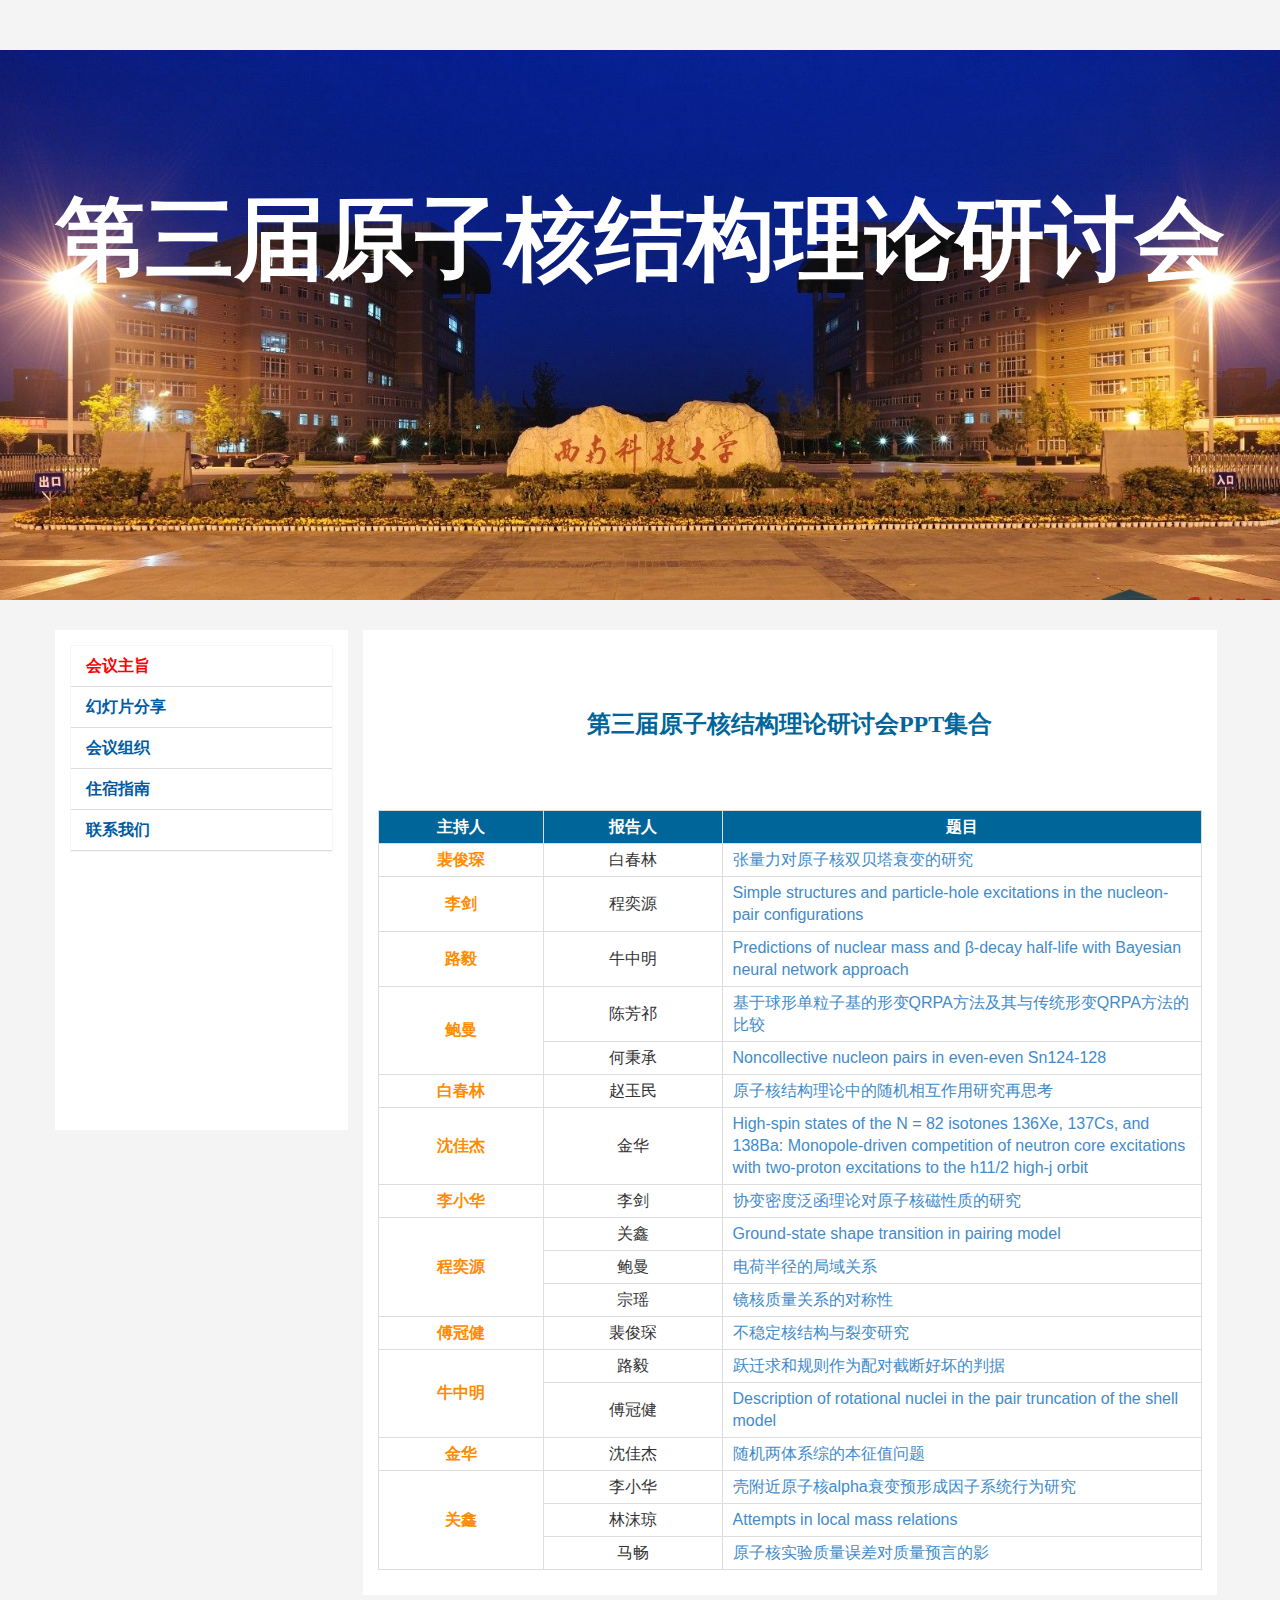
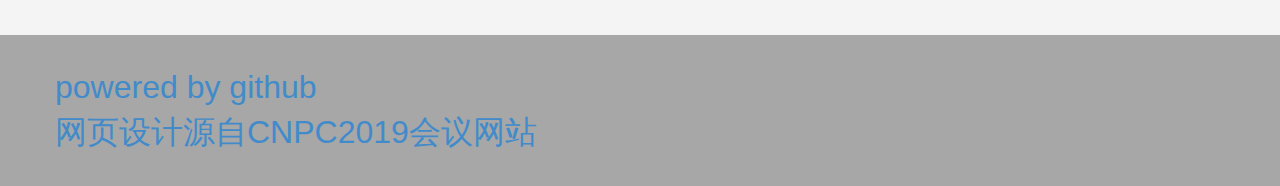
<file: scheduel.html>
﻿<!DOCTYPE HTML>

<META http-equiv="Content-Type" content="text/html; charset=UTF-8">
<META http-equiv="X-UA-Compatible" content="IE=edge,chrome=1">
<META http-equiv="X-UA-Compatible" content="IE=8">
<META name="renderer" content="webkit">
<META name="keywords" content="NST2020,第三届原子核结构理论研讨会">
<META name="description" content="NST2020,第三届原子核结构理论研讨会">
<META name="viewport" content="width=device-width, initial-scale=1">
<META name="viewport" content="width=device-width, initial-scale=1, maximum-scale=1">
<TITLE>第三届原子核结构理论研讨会(NST2020) </TITLE>
<LINK href="index_files/bootstrap.min.css" rel="stylesheet">
<LINK href="index_files/swiper-3.4.2.min.css" rel="stylesheet">
<LINK href="index_files/flags.css" rel="stylesheet" type="text/css">
<LINK href="index_files/base_web_new2.0.css" rel="stylesheet" type="text/css">
<LINK href="index_files/token-input-facebook.css" rel="stylesheet" type="text/css">
<LINK href="index_files/jquery.fileupload.css" rel="stylesheet">
<LINK href="index_files/jquery.fileupload-ui.css" rel="stylesheet">
<LINK href="index_files/magnific-popup.css" rel="stylesheet" type="text/css">
<LINK href="index_files/validationEngine.jquery.css" rel="stylesheet">
<LINK href="index_files/font-awesome.min.css" rel="stylesheet">
<SCRIPT src="index_files/piwik.js" defer="" type="text/javascript" async=""></SCRIPT>

<SCRIPT src="index_files/jquery-1.9.1.min.js"></SCRIPT>

<SCRIPT src="index_files/jquery.downCount.js"></SCRIPT>

<SCRIPT src="index_files/bootstrap.min.js"></SCRIPT>

<SCRIPT src="index_files/swiper-3.4.2.min.js"></SCRIPT>

<SCRIPT src="index_files/jquery.uploadify.js" type="text/javascript"></SCRIPT>

<SCRIPT src="index_files/jquery.validationEngine.js" type="text/javascript"></SCRIPT>

<SCRIPT src="index_files/jquery.magnific-popup.min.js" type="text/javascript"></SCRIPT>

<SCRIPT src="index_files/jquery.validationEngine-lang-zh-cn.js" type="text/javascript"></SCRIPT>

<SCRIPT src="index_files/jquery.form.js"></SCRIPT>

<SCRIPT src="index_files/jquery.hoverIndent.js" type="text/javascript"></SCRIPT>

<SCRIPT src="index_files/jquery.dropdownmenu.js" type="text/javascript"></SCRIPT>
<!-- HTML5 shim and Respond.js for IE8 support of HTML5 elements and media queries -->
<!-- WARNING: Respond.js doesn't work if you view the page via file:// -->
<!--[if lt IE 9]>
    <script src="https://cdn.bootcss.com/html5shiv/3.7.3/html5shiv.min.js"></script>
    <script src="https://cdn.bootcss.com/respond.js/1.4.2/respond.min.js"></script>
    <![endif]-->

<STYLE>
    @media (min-width: 1180px) {
        .web_main .container {
            width: 1170px !important;
            padding: 0;
        }
    }

    .row {
        margin: 0;
    }

    .web_main {
        background: #f4f4f4;
        padding-top: 50px;
        font-family: "Helvetica Neue", Helvetica, Arial, sans-serif;
    }

    #submain_control ul.breadcrumb {
        display: none;
    }

    /*顶部菜单栏*/
    .txt_top {
        width: 100%;
        background: #003e74;
        position: fixed;
        top: 0;
        left: 0;
        right: 0;
        z-index: 99;
    }

    .txt_top .lang_r {
        float: right;
    }

    .txt_top .lang_r .login_mod {
        overflow: hidden;
    }

    .txt_top .lang_r .login_mod a {
        display: inline-block;
        font-size: 14px;
        line-height: 20px;
        padding: 15px 12px;
    }

    .txt_top .lang_r .login_mod a:hover {
        color: #fff;
    }

    .txt_top .lang_r .login_mod a .fa {
        margin-right: 10px;
        font-size: 16px;
        vertical-align: middle;
    }

    /*banner*/
    .main_banner {
        margin: 0px 0 30px 0;
        background-color: #013e75;
        position: relative;
        height: 550px;
    }

    .main_banner .swiper-wrapper {
        height: 550px;
    }

    .main_banner .slide1 {
        background: #003e74 url(./fig/banner.jpg) center no-repeat;
        background-size: cover;
    }

    /*左侧导航栏*/
    .conf_main .nav_left {
        background-color: #fff;
        padding: 15px;
        min-height: 500px;
        margin-right: 15px;
    }

    .conf_main .nav_left .navbar-nav {
        float: none;
        margin: 0;
        border: 1px solid #f6f6f6;
    }

    .conf_main .nav_left ul li {
        padding: 0px 15px;
        border-bottom: 1px solid #ddd;
    }

    .conf_main .nav_left ul li a {
        display: block;
        color: #005ba2;
        padding: 10px 0px;
        font-size: 16px;
        line-height: 20px;
        font-weight: bold;
        background: url(https://file.aconf.org/user/conf_170792/images/20190102142019.png) right center no-repeat;
    }

    .conf_main .dmm-level-2 {
        position: initial;
    }

    .conf_main .dmm-level-2 li a {
        text-align: left;
        text-indent: 2rem;
    }

    .conf_main .nav_left ul li.active a {
        color: #ff0000;
    }

    .conf_main .nav_left ul li a:hover {
        color: orange;
    }

    .conf_main .nav_left ul li:hover ul li a {
        color: #005ba2;
    }

    .conf_main .nav_left ul li ul li:hover a {
        color: orange;
    }

    .conf_main .navbar-toggle {
        background-color: transparent;
        border: none;
        border-radius: 0px;
        margin: 0;
        padding: 0;
        float: left;
    }

    .conf_main .navbar-toggle .icon-bar {
        background: #042872;
        width: 22px;
        height: 3px;
    }

    .conf_main .main_bg {
        margin-bottom: 20px;
        padding-bottom: 20px;
    }

    /*右侧内容*/
    .conf_main .main_right {
        background: #fff;
        min-height: 500px;
        padding: 15px;
        width: 73%;
    }

    .crumbs_nav {
        border-bottom: 1px solid #555;
        padding-bottom: 5px;
        margin-bottom: 10px;
    }

    .crumbs_nav li {
        display: inline-block;
    }

    .crumbs_nav li a {
        color: #555;
    }

    .crumbs_nav li a:hover {
        color: #06c;
    }

    .conf_main .main_right .conf_content {
        min-height: 200px;
    }

    /*页脚*/
    .main_footer {
        padding-top: 20px;
        background: #005ba2;
    }

    .main_footer .footer_content {
        color: #fff;
        position: relative;
        padding: 10px 10px 20px;
        font-size: 16px;

        margin-bottom: 10px;
        line-height: 150%;
    }

    .main_footer .footer_content .admin_btn {
        position: absolute;
        right: 20px;
        bottom: 25px;
        font-size: 16px;
        color: #fff;
    }

    .admin_btn a .admin_icon {
        background-image: url(https://file.aconf.org/user/conf_166740/images/20180917175327.png);
    }

    .admin_btn a i.admin_icon {
        width: 16px;
        height: 16px;
        display: inline-block;
        margin-right: 5px;
        vertical-align: sub;
    }

    .main_news {
        margin-bottom: 20px;
    }

    .main_news .main_head {
        overflow: hidden;
    }

    .main_news .main_head h2 {
        float: left;
    }

    .main_news .news_content ul li {
        overflow: hidden;
        background: url(https://file.aconf.org/user/conf_169310/images/20181113135448.jpg) left 6px no-repeat;
        padding-left: 10px;
        padding-bottom: 8px;
        margin-bottom: 8px;
        border-bottom: 1px dashed #ddd;
    }

    .main_news .news_content ul li h3 {
        font-size: 14px;
        float: right;
        margin: 0;
    }

    .main_news .news_content ul li p {
        overflow: hidden;
        text-overflow: ellipsis;
        white-space: nowrap;
        line-height: 20px;
    }

    .main_news .news_content ul li p a {
        color: #666;
        font-size: 14px;
    }

    .main_news .news_content ul li p a:hover {
        color: #fe0000;
    }

    #latest_news>.highlight>p>a {
        color: #fe0000;
    }

    .conf_content {
        line-height: 150%;
    }

    .conf_content p {
        margin-bottom: 10px;
    }

    .conf_content table tr td p {
        margin-bottom: 0;
    }

    .conf_content table {
        border-color: #ddd;
        border-collapse: collapse;
        margin: 0 auto;
    }

    .conf_content table tr td {
        padding: 5px 10px;
    }

    .quick_button {
        position: absolute;
        left: 0;
        right: 0;
        bottom: 50px;
        z-index: 10;
        margin: 0 auto;
        text-align: center;
    }

    .quick_button a {
        border: 1px solid #fff;
        padding: 5px 20px;
        border-radius: 5px;
        font-size: 20px;
        display: inline-block;
        margin: 5px 20px;
        color: #fff;
        width: 220px
    }

    .quick_button a:hover {
        color: #428bca
    }

    body.file-news .breadcrumb,
    body.file-register .breadcrumb,
    body.file-signup .breadcrumb,
    body.file-login .breadcrumb,
    body.getpassword .breadcrumb,
    body.file-register .breadcrumb {
        display: none;
    }

    .main_contact {
        background-color: #a7a7a7;
        padding: 30px 0;
    }

    .main_contact .share_left {
        margin-right: -1px;
        padding-right: 8%;
        border-right: 1px solid #fff;
    }

    .main_contact .share_left h2 {
        margin: 0;
        color: #fff;
        font-size: 26px;
        font-weight: bold;
        line-height: 38px;
        margin-bottom: 10px;
    }

    .main_contact .cont_right {
        float: right;
        margin-top: 10px;
        margin-right: 1px;
        padding-left: 60px;
        border-left: 1px solid #fff;
    }

    /* 分享 */
    .bdshare-button-style1-24 a {
        float: left !important;
        font-size: 18px !important;
        padding-left: 0px !important;
        height: 40px !important;
        width: 40px !important;
        background-image: url(/user/2018/bdmc2018/images/share40x40_hover.png) !important;
        background-repeat: no-repeat !important;
        cursor: pointer !important;
        margin: 6px 10px 6px 0 !important;
    }

    .bdshare-button-style1-24 .bds_tsina {
        background-position: 0 -40px !important;
    }

    .bdshare-button-style1-24 .bds_weixin {
        background-position: 0 -80px !important;
    }

    .bdshare-button-style1-24 .bds_fbook {
        background-position: 0 -120px !important;
    }

    .bdshare-button-style1-24 .bds_twi {
        background-position: 0 -160px !important;
    }

    .bdshare-button-style1-24 .bds_linkedin {
        background-position: 0px -200px !important;
    }

    .mobile_btn {
        display: none;
    }

    .banner_content_box {
        text-align: center;
        position: absolute;
        left: 0;
        right: 0;
        top: 0;
        z-index: 9;
    }

    .banner_content {
        text-align: center;
        padding-top: 80px;
    }

    @media(max-width: 768px) {
        .web_main {
            background: #fff;
        }

        .conf_main .container {
            padding: 0;
        }

        .conf_main .nav_left {
            min-height: auto;
            padding: 0 15px;
            background-image: none;
            margin-right: 0;
        }

        .conf_main .main_right {
            min-height: auto;
            padding: 15px;
            width: 100%;
        }

        .conf_main .main_bg {
            background-image: none;
        }

        .main_banner .container {
            padding: 0;
        }

        .main_footer .container {
            padding: 0;
        }

        .main_footer .footer_content .admin_btn {
            position: initial;
        }

        .txt_top .lang_r .login_mod a {
            font-size: 12px;
            padding: 10px;
        }

        .conf_main .nav_left:after {
            display: none;
        }

        .web_main {
            padding-top: 40px;
        }

        .nav_left .navbar-header {
            border-bottom: 1px solid #ddd;
            margin-bottom: 10px;
            padding-bottom: 10px;
        }

        .main_contact .cont_right {
            float: none;
            margin-top: 10px;
            margin-right: 1px;
            padding-left: 0;
            border-left: none;
        }

        .main_contact .share_left {
            margin-right: 0;
            padding-right: 0;
            border-right: none;
            padding-left: 0;
        }

        .main_banner {
            height: 240px;
        }

        .main_banner .swiper-wrapper {
            height: 240px;
        }

        .quick_button {
            display: none;
        }

        .mobile_btn {
            display: block;
            position: fixed;
            bottom: 0;
            left: 0;
            right: 0;
            z-index: 99;
            overflow: hidden;
        }

        .mobile_btn a {
            color: #fff;
            background: #005ba2;
            display: block;
            padding: 14px 0;
            text-align: center;
            width: 25%;
            float: left;
            border-right: 1px solid #fff;
        }

        .mobile_btn a:last-child {
            border-right: none;
        }

        .main_footer {
            margin-bottom: 60px;
        }

        .main_banner {
            height: 200px;
            background: #ddd url() center no-repeat;
            background-size: cover;
        }

        .main_banner .swiper-container {
            display: none;
        }

        .table-responsive {
            border: none !important;
        }

        .banner_content_box {
            display: none;
        }
    }
</STYLE>

<STYLE type="text/css">
    #h_tab {
        display: none;
    }

    .is_author {
        display: none;
    }

    .quick_button {
        display: none;
    }

    @media(max-width:768px) {
        .file-index .conf_content img {
            max-width: 100% !important;
            height: auto !important;
            margin: 5px auto !important;
        }
    }
</STYLE>

<SCRIPT src="index_files/share.js"></SCRIPT>
<LINK href="index_files/share_style1_24.css" rel="stylesheet">
<META name="GENERATOR" content="MSHTML 11.00.10570.1001">
</HEAD>

<BODY class="web_main body-zh-cn file-index">
    <DIV class="txt_top">
        <DIV class="container">
            <DIV class="row">
                <DIV class="logo_l"></DIV>
                <DIV class="lang_r"></DIV>
            </DIV>
        </DIV>
    </DIV>
    <DIV class="main_banner">
        <DIV class="swiper-container">
            <DIV class="swiper-wrapper">
                <DIV class="swiper-slide slide1"></DIV>
                <!-- <div class="swiper-slide slide2"></div>
                <div class="swiper-slide slide3"></div> -->
            </DIV><!-- 如果需要分页器 -->
            <!-- <div class="swiper-pagination"></div> -->
            <!-- 如果需要导航按钮 -->
            <!-- <div class="swiper-button-prev"></div>
            <div class="swiper-button-next"></div> -->
            <!-- 如果需要滚动条 -->
            <!-- <div class="swiper-scrollbar"></div> -->
        </DIV>
        <DIV class="container banner_content_box">
            <DIV class="row">
                <DIV class="banner_content">
                    <DIV style="min-height: 120px;" edit_section="usercommon:banner">
                        <P>&nbsp;</P>
                        <P>&nbsp;</P>
                        <H1><SPAN
                                style="color: rgb(255, 255, 255);font-size: 90px;"><STRONG>第三届原子核结构理论研讨会</STRONG></SPAN>
                        </H1>
                        <P>&nbsp;</P>
                        <P>&nbsp;</P>
                    </DIV>
                </DIV>
            </DIV>
        </DIV>
    </DIV>
    <DIV class="conf_main">
        <DIV class="container main_bg">
            <DIV class="row">
                <DIV class="col-sm-3 nav_left">
                    <DIV class="navbar-header"><BUTTON class="navbar-toggle" type="button" data-toggle="collapse"
                            data-target="#nav_mod"><SPAN class="sr-only">切换导航</SPAN>
                            <SPAN class="icon-bar"></SPAN><SPAN class="icon-bar"></SPAN><SPAN
                                class="icon-bar"></SPAN></BUTTON>
                    </DIV>
                    <DIV class="collapse navbar-collapse" id="nav_mod">
                        <DIV class="nav navbar-nav">
                            <UL class="dmm-level-1" id="menu">
                                <LI class="active selected" id="index" name="menu_index"><A
                                    href="https://leiyang1985.github.io/leiyang1985/index.html" a="">会议主旨</A></LI>
                            <LI id="committee" name="menu_committee"><A
                                    href="https://leiyang1985.github.io/leiyang1985/scheduel.html" a="">幻灯片分享</A></LI>
                            <LI id="important_date" name="menu_important_date"><A
                                    href="https://leiyang1985.github.io/leiyang1985/org.html" a="">会议组织</A></LI>
                            <LI id="accommodation" name="menu_accommodation"><A
                                    href="https://leiyang1985.github.io/leiyang1985/accommodation.html" a="">住宿指南</A></LI>
                            <LI id="contact" name="menu_contact"><A href="https://leiyang1985.github.io/leiyang1985/contact.html" a="">联系我们</A></LI>
                                <!--<LI id="http://cnpc2016.scu.edu.cn/" name="menu_http://cnpc2016.scu.edu.cn/"><A
                                        href="http://cnpc2016.scu.edu.cn/">第十六届全国核物理大会</A></LI>-->
                            </UL>
                        </DIV>
                    </DIV>
                </DIV>
                <DIV class="col-sm-9 main_right">
                    <div class=WordSection1>
                        <DIV class="conf_content" edit_section="user:submain">
                            <H3 style="text-align: center;">&nbsp;</H3>
                            <H3 style="text-align: center;"><SPAN
                                    style="color: rgb(0, 102, 153);"><STRONG>第三届原子核结构理论研讨会PPT集合</STRONG></SPAN></H3>
                            <P>&nbsp;</P>
                            <P style="text-align: justify;">&nbsp;</P>
                            <P style="text-align: justify;"><SPAN style="font-size: 16px;">
                                <TABLE style="width: 100%;" border="1" cellspacing="1" cellpadding="1">
                                    <TBODY>
                                        <TR>
                                            <TD style="width: 165px; text-align: center; background-color: rgb(0, 102, 153);"
                                                rowspan="1" colspan="1"><STRONG><SPAN style="color: rgb(255, 255, 255);"><SPAN
                                                            style="font-size: 16px;">主持人</SPAN></SPAN></STRONG></TD>
                                            <TD style="width: 179px; text-align: center; background-color: rgb(0, 102, 153);"
                                                rowspan="1" colspan="1"><STRONG><SPAN style="color: rgb(255, 255, 255);"><SPAN
                                                            style="font-size: 16px;">报告人</SPAN></SPAN></STRONG></TD>
                                            <TD style="width: 479px; text-align: center; background-color: rgb(0, 102, 153);">
                                                <STRONG><SPAN style="color: rgb(255, 255, 255);"><SPAN
                                                            style="font-size: 16px;">题目</SPAN></SPAN></STRONG></TD>
                                        </TR>
                                        <TR>
                                            <TD style="width: 165px; text-align: center;"><STRONG><SPAN
                                                        style="color: rgb(255, 140, 0);"><SPAN
                                                            style="font-size: 16px;">裴俊琛</SPAN></SPAN></STRONG></TD>
                                            <TD style="width: 179px; text-align: center;"><SPAN
                                                    style="font-size: 16px;">白春林</SPAN></TD>
                                            <TD style="width: 479px;"><SPAN
                                                    style="font-size: 16px;"><a href="./ppt/bai.pdf" target="-blank">张量力对原子核双贝塔衰变的研究</a>
                                                    </SPAN></TD>
                                        </TR>
                                        <TR>
                                            <TD style="width: 165px; text-align: center;"><STRONG><SPAN
                                                        style="color: rgb(255, 140, 0);"><SPAN
                                                            style="font-size: 16px;">李剑</SPAN></SPAN></STRONG></TD>
                                            <TD style="width: 179px; text-align: center;"><SPAN
                                                    style="font-size: 16px;">程奕源</SPAN></TD>
                                            <TD style="width: 479px;"><SPAN
                                                    style="font-size: 16px;"><a href="./ppt/cheng.pdf" target="-blank">Simple structures and particle-hole excitations in the nucleon-pair configurations</a></SPAN></TD>
                                        </TR>
                                        <TR>
                                            <TD style="width: 165px; text-align: center;"><STRONG><SPAN
                                                        style="color: rgb(255, 140, 0);"><SPAN
                                                            style="font-size: 16px;">路毅</SPAN></SPAN></STRONG></TD>
                                            <TD style="width: 179px; text-align: center;"><SPAN
                                                    style="font-size: 16px;">牛中明</SPAN></TD>
                                            <TD style="width: 479px;"><SPAN
                                                    style="font-size: 16px;"><a href="./ppt/liu.pdf" target="-blank">Predictions of nuclear mass and β-decay half-life with Bayesian neural network approach</a>
                                                    </SPAN></TD>
                                        </TR>
                                        <TR>
                                            <TD style="width: 165px; text-align: center;" rowspan="2"><STRONG><SPAN
                                                        style="color: rgb(255, 140, 0);"><SPAN
                                                            style="font-size: 16px;">鲍曼</SPAN></SPAN></STRONG></TD>
                                            <TD style="width: 179px; text-align: center;"><SPAN
                                                    style="font-size: 16px;">陈芳祁</SPAN></TD>
                                            <TD style="width: 479px;"><SPAN
                                                    style="font-size: 16px;"><a href="./ppt/cheng1.pdf" target="-blank">基于球形单粒子基的形变QRPA方法及其与传统形变QRPA方法的比较</a>
                                                    </SPAN></TD>
                                        </TR>
                                        <TR>
                                            <TD style="width: 179px; text-align: center;"><SPAN
                                                    style="font-size: 16px;">何秉承</SPAN></TD>
                                            <TD style="width: 479px;"><SPAN
                                                    style="font-size: 16px;"><a href="./ppt/he.pdf" target="-blank">Noncollective nucleon pairs in even-even Sn124-128</a>
                                                    </SPAN></TD>
                                        </TR>
                                        <TR>
                                            <TD style="width: 165px; text-align: center;" rowspan="1"><STRONG><SPAN
                                                        style="color: rgb(255, 140, 0);"><SPAN
                                                            style="font-size: 16px;">白春林</SPAN></SPAN></STRONG></TD>
                                            <TD style="width: 179px; text-align: center;"><SPAN
                                                    style="font-size: 16px;">赵玉民</SPAN></TD>
                                            <TD style="width: 479px;"><SPAN
                                                    style="font-size: 16px;"><a href="./ppt/zhao.pdf" target="-blank">原子核结构理论中的随机相互作用研究再思考</a>
                                                    </SPAN></TD>
                                        </TR>
                                        <TR>
                                            <TD style="width: 165px; text-align: center;" rowspan="1"><STRONG><SPAN
                                                        style="color: rgb(255, 140, 0);"><SPAN
                                                            style="font-size: 16px;">沈佳杰</SPAN></SPAN></STRONG></TD>
                                            <TD style="width: 179px; text-align: center;"><SPAN
                                                    style="font-size: 16px;">金华</SPAN></TD>
                                            <TD style="width: 479px;"><SPAN
                                                    style="font-size: 16px;"><a href="./ppt/jin.pdf" target="-blank">High-spin states of the N = 82 isotones 136Xe, 137Cs, and 138Ba: Monopole-driven competition of neutron core excitations with two-proton excitations to the h11/2  high-j orbit</a>
                                                    </SPAN></TD>
                                        </TR>
                                        <TR>
                                            <TD style="width: 165px; text-align: center;" rowspan="1"><STRONG><SPAN
                                                        style="color: rgb(255, 140, 0);"><SPAN
                                                            style="font-size: 16px;">李小华</SPAN></SPAN></STRONG></TD>
                                            <TD style="width: 179px; text-align: center;"><SPAN
                                                    style="font-size: 16px;">李剑</SPAN></TD>
                                            <TD style="width: 479px;"><SPAN
                                                    style="font-size: 16px;"><a href="./ppt/li1.pdf" target="-blank">协变密度泛函理论对原子核磁性质的研究</a>
                                                    </SPAN></TD>
                                        </TR>
                                        <TR>
                                            <TD style="width: 165px; text-align: center;" rowspan="3"><STRONG><SPAN
                                                        style="color: rgb(255, 140, 0);"><SPAN
                                                            style="font-size: 16px;">程奕源</SPAN></SPAN></STRONG></TD>
                                            <TD style="width: 179px; text-align: center;"><SPAN
                                                    style="font-size: 16px;">关鑫</SPAN></TD>
                                            <TD style="width: 479px;"><SPAN
                                                    style="font-size: 16px;"><a href="./ppt/guan.pdf" target="-blank">Ground-state shape transition in pairing model</a>
                                                    </SPAN></TD>
                                        </TR>
                                        <TR>
                                            <TD style="width: 179px; text-align: center;"><SPAN
                                                    style="font-size: 16px;">鲍曼</SPAN></TD>
                                            <TD style="width: 479px;"><SPAN
                                                    style="font-size: 16px;"><a href="./ppt/bao.pdf" target="-blank">电荷半径的局域关系</a>
                                                    </SPAN></TD>
                                        </TR>
                                        <TR>
                                            <TD style="width: 179px; text-align: center;"><SPAN
                                                    style="font-size: 16px;">宗瑶</SPAN></TD>
                                            <TD style="width: 479px;"><SPAN
                                                    style="font-size: 16px;"><a href="./ppt/zhong.pdf" target="-blank">镜核质量关系的对称性</a>
                                                    </SPAN></TD>
                                        </TR>
                                        <TR>
                                            <TD style="width: 165px; text-align: center;" rowspan="1"><STRONG><SPAN
                                                        style="color: rgb(255, 140, 0);"><SPAN
                                                            style="font-size: 16px;">傅冠健</SPAN></SPAN></STRONG></TD>
                                            <TD style="width: 179px; text-align: center;"><SPAN
                                                    style="font-size: 16px;">裴俊琛</SPAN></TD>
                                            <TD style="width: 479px;"><SPAN
                                                    style="font-size: 16px;"><a href="./ppt/pei.pdf" target="-blank">不稳定核结构与裂变研究</a>
                                                    </SPAN></TD>
                                        </TR>
                                        <TR>
                                            <TD style="width: 165px; text-align: center;" rowspan="2"><STRONG><SPAN
                                                        style="color: rgb(255, 140, 0);"><SPAN
                                                            style="font-size: 16px;">牛中明</SPAN></SPAN></STRONG></TD>
                                            <TD style="width: 179px; text-align: center;"><SPAN
                                                    style="font-size: 16px;">路毅</SPAN></TD>
                                            <TD style="width: 479px;"><SPAN
                                                    style="font-size: 16px;"><a href="./ppt/lu.pdf" target="-blank">跃迁求和规则作为配对截断好坏的判据</a>
                                                    </SPAN></TD>
                                        </TR>
                                        <TR>
                                            <TD style="width: 179px; text-align: center;"><SPAN
                                                    style="font-size: 16px;">傅冠健</SPAN></TD>
                                            <TD style="width: 479px;"><SPAN
                                                    style="font-size: 16px;"><a href="./ppt/fu.pdf" target="-blank">Description of rotational nuclei in the pair truncation of the shell model</a>
                                                    </SPAN></TD>
                                        </TR>
                                        <TR>
                                            <TD style="width: 165px; text-align: center;" rowspan="1"><STRONG><SPAN
                                                        style="color: rgb(255, 140, 0);"><SPAN
                                                            style="font-size: 16px;">金华</SPAN></SPAN></STRONG></TD>
                                            <TD style="width: 179px; text-align: center;"><SPAN
                                                    style="font-size: 16px;">沈佳杰</SPAN></TD>
                                            <TD style="width: 479px;"><SPAN
                                                    style="font-size: 16px;"><a href="./ppt/sheng.pdf" target="-blank">随机两体系综的本征值问题</a>
                                                    </SPAN></TD>
                                        </TR>
                                        <TR>
                                            <TD style="width: 165px; text-align: center;" rowspan="3"><STRONG><SPAN
                                                        style="color: rgb(255, 140, 0);"><SPAN
                                                            style="font-size: 16px;">关鑫</SPAN></SPAN></STRONG></TD>
                                            <TD style="width: 179px; text-align: center;"><SPAN
                                                    style="font-size: 16px;">李小华</SPAN></TD>
                                            <TD style="width: 479px;"><SPAN
                                                    style="font-size: 16px;"><a href="./ppt/li.pdf" target="-blank">壳附近原子核alpha衰变预形成因子系统行为研究</a>
                                                    </SPAN></TD>
                                        </TR>
                                        <TR>
                                            <TD style="width: 179px; text-align: center;"><SPAN
                                                    style="font-size: 16px;">林沫琼</SPAN></TD>
                                            <TD style="width: 479px;"><SPAN
                                                    style="font-size: 16px;"><a href="./ppt/lin.pdf" target="-blank">Attempts in local mass relations</a>
                                                    </SPAN></TD>
                                        </TR>
                                        <TR>
                                            <TD style="width: 179px; text-align: center;"><SPAN
                                                    style="font-size: 16px;">马畅</SPAN></TD>
                                            <TD style="width: 479px;"><SPAN
                                                    style="font-size: 16px;"><a href="./ppt/ma.pdf" target="-blank">原子核实验质量误差对质量预言的影</a>
                                                    </SPAN></TD>
                                        </TR>
                                    </TBODY>
                                </TABLE>
                                </SPAN>
                            </P>


                        </DIV>
                    </div>
                </DIV>
            </DIV>
        </DIV>
    </DIV>
    <DIV class="main_contact">
        <DIV class="container">
            <SPAN style="font-size: 32px;">  <a target="-blank">powered by github</a></SPAN>
            <br/>
            <SPAN style="font-size: 32px;"> <a href="http://cnpc2019.ccnu.edu.cn/" target="-blank">网页设计源自CNPC2019会议网站</a></SPAN>
        </DIV>
    </DIV>
</BODY>

</HTML>
</file>
<file: index_files/flags.css>
[class^='flag-'] {
	width: 16px; height: 11px; line-height: 11px; margin-top: 2px; margin-right: 0.3em; vertical-align: text-top; display: inline-block; background-image: url("//file.aconf.org/public/images/icons/flags.png"); background-repeat: no-repeat;
}
[class*=' flag-'] {
	width: 16px; height: 11px; line-height: 11px; margin-top: 2px; margin-right: 0.3em; vertical-align: text-top; display: inline-block; background-image: url("//file.aconf.org/public/images/icons/flags.png"); background-repeat: no-repeat;
}
#language a i {
	width: 16px; height: 11px; line-height: 11px; margin-top: 2px; margin-right: 0.3em; vertical-align: text-top; display: inline-block; background-image: url("//file.aconf.org/public/images/icons/flags.png"); background-repeat: no-repeat;
}
.flag-ad {
	background-position: 0px 0px;
}
.flag-ae {
	background-position: 0px -31px;
}
.flag-af {
	background-position: 0px -62px;
}
.flag-ag {
	background-position: 0px -93px;
}
.flag-ai {
	background-position: 0px -124px;
}
.flag-al {
	background-position: 0px -155px;
}
.flag-am {
	background-position: 0px -186px;
}
.flag-an {
	background-position: 0px -217px;
}
.flag-ao {
	background-position: 0px -248px;
}
.flag-ar {
	background-position: 0px -279px;
}
.flag-ar-ar {
	background-position: 0px -279px;
}
.flag-as {
	background-position: 0px -310px;
}
.flag-at {
	background-position: 0px -341px;
}
.flag-au {
	background-position: 0px -372px;
}
.flag-aw {
	background-position: 0px -403px;
}
.flag-ax {
	background-position: 0px -434px;
}
.flag-az {
	background-position: 0px -465px;
}
.flag-ba {
	background-position: 0px -496px;
}
.flag-bb {
	background-position: 0px -527px;
}
.flag-bd {
	background-position: 0px -558px;
}
.flag-be {
	background-position: 0px -589px;
}
.flag-bf {
	background-position: 0px -620px;
}
.flag-bg {
	background-position: 0px -651px;
}
.flag-bh {
	background-position: 0px -682px;
}
.flag-bi {
	background-position: 0px -713px;
}
.flag-bj {
	background-position: 0px -744px;
}
.flag-bm {
	background-position: 0px -775px;
}
.flag-bn {
	background-position: 0px -806px;
}
.flag-bo {
	background-position: 0px -837px;
}
.flag-br {
	background-position: 0px -868px;
}
.flag-bs {
	background-position: 0px -899px;
}
.flag-bt {
	background-position: 0px -930px;
}
.flag-bv {
	background-position: 0px -961px;
}
.flag-bw {
	background-position: 0px -992px;
}
.flag-by {
	background-position: 0px -1023px;
}
.flag-bz {
	background-position: 0px -1054px;
}
.flag-ca {
	background-position: 0px -1085px;
}
.flag-catalonia {
	background-position: 0px -1116px;
}
.flag-cc {
	background-position: 0px -1147px;
}
.flag-cd {
	background-position: 0px -1178px;
}
.flag-cf {
	background-position: 0px -1209px;
}
.flag-cg {
	background-position: 0px -1240px;
}
.flag-ch {
	background-position: 2px -1271px;
}
.flag-ci {
	background-position: 0px -1302px;
}
.flag-ck {
	background-position: 0px -1333px;
}
.flag-cl {
	background-position: 0px -1364px;
}
.flag-cm {
	background-position: 0px -1395px;
}
.flag-zh-cn {
	background-position: 0px -1426px;
}
.flag-cn {
	background-position: 0px -1426px;
}
.flag-co {
	background-position: 0px -1457px;
}
.flag-cr {
	background-position: 0px -1488px;
}
.flag-cs {
	background-position: 0px -1519px;
}
.flag-cu {
	background-position: 0px -1550px;
}
.flag-cv {
	background-position: 0px -1581px;
}
.flag-cx {
	background-position: 0px -1612px;
}
.flag-cy {
	background-position: 0px -1643px;
}
.flag-cz {
	background-position: 0px -1674px;
}
.flag-de {
	background-position: 0px -1705px;
}
.flag-de-de {
	background-position: 0px -1705px;
}
.flag-dj {
	background-position: 0px -1736px;
}
.flag-dk {
	background-position: 0px -1767px;
}
.flag-dm {
	background-position: 0px -1798px;
}
.flag-do {
	background-position: 0px -1829px;
}
.flag-dz {
	background-position: 0px -1860px;
}
.flag-ec {
	background-position: 0px -1891px;
}
.flag-ee {
	background-position: 0px -1922px;
}
.flag-eg {
	background-position: 0px -1953px;
}
.flag-eh {
	background-position: -36px 0px;
}
.flag-england {
	background-position: -36px -31px;
}
.flag-er {
	background-position: -36px -62px;
}
.flag-es {
	background-position: -36px -93px;
}
.flag-es-es {
	background-position: -36px -93px;
}
.flag-et {
	background-position: -36px -124px;
}
.flag-europeanunion {
	background-position: -36px -155px;
}
.flag-fam {
	background-position: -36px -186px;
}
.flag-fi {
	background-position: -36px -217px;
}
.flag-fj {
	background-position: -36px -248px;
}
.flag-fk {
	background-position: -36px -279px;
}
.flag-fm {
	background-position: -36px -310px;
}
.flag-fo {
	background-position: -36px -341px;
}
.flag-fr {
	background-position: -36px -372px;
}
.flag-fr-fr {
	background-position: -36px -372px;
}
.flag-ga {
	background-position: -36px -403px;
}
.flag-gb {
	background-position: -36px -434px;
}
.flag-gd {
	background-position: -36px -465px;
}
.flag-ge {
	background-position: -36px -496px;
}
.flag-gf {
	background-position: -36px -527px;
}
.flag-gh {
	background-position: -36px -558px;
}
.flag-gi {
	background-position: -36px -589px;
}
.flag-gl {
	background-position: -36px -620px;
}
.flag-gm {
	background-position: -36px -651px;
}
.flag-gn {
	background-position: -36px -682px;
}
.flag-gp {
	background-position: -36px -713px;
}
.flag-gq {
	background-position: -36px -744px;
}
.flag-gr {
	background-position: -36px -775px;
}
.flag-gs {
	background-position: -36px -806px;
}
.flag-gt {
	background-position: -36px -837px;
}
.flag-gu {
	background-position: -36px -868px;
}
.flag-gw {
	background-position: -36px -899px;
}
.flag-gy {
	background-position: -36px -930px;
}
.flag-hk {
	background-position: -36px -961px;
}
.flag-hm {
	background-position: -36px -992px;
}
.flag-hn {
	background-position: -36px -1023px;
}
.flag-hr {
	background-position: -36px -1054px;
}
.flag-ht {
	background-position: -36px -1085px;
}
.flag-hu {
	background-position: -36px -1116px;
}
.flag-id {
	background-position: -36px -1147px;
}
.flag-ie {
	background-position: -36px -1178px;
}
.flag-il {
	background-position: -36px -1209px;
}
.flag-in {
	background-position: -36px -1240px;
}
.flag-io {
	background-position: -36px -1271px;
}
.flag-iq {
	background-position: -36px -1302px;
}
.flag-ir {
	background-position: -36px -1333px;
}
.flag-is {
	background-position: -36px -1364px;
}
.flag-it {
	background-position: -36px -1395px;
}
.flag-jm {
	background-position: -36px -1426px;
}
.flag-jo {
	background-position: -36px -1457px;
}
.flag-jp {
	background-position: -36px -1488px;
}
.flag-ja-jp {
	background-position: -36px -1488px;
}
.flag-ke {
	background-position: -36px -1519px;
}
.flag-kg {
	background-position: -36px -1550px;
}
.flag-kh {
	background-position: -36px -1581px;
}
.flag-ki {
	background-position: -36px -1612px;
}
.flag-km {
	background-position: -36px -1643px;
}
.flag-kn {
	background-position: -36px -1674px;
}
.flag-kp {
	background-position: -36px -1705px;
}
.flag-kr {
	background-position: -36px -1736px;
}
.flag-ko-kr {
	background-position: -36px -1736px;
}
.flag-kw {
	background-position: -36px -1767px;
}
.flag-ky {
	background-position: -36px -1798px;
}
.flag-kz {
	background-position: -36px -1829px;
}
.flag-la {
	background-position: -36px -1860px;
}
.flag-lb {
	background-position: -36px -1891px;
}
.flag-lc {
	background-position: -36px -1922px;
}
.flag-li {
	background-position: -36px -1953px;
}
.flag-lk {
	background-position: -72px 0px;
}
.flag-lr {
	background-position: -72px -31px;
}
.flag-ls {
	background-position: -72px -62px;
}
.flag-lt {
	background-position: -72px -93px;
}
.flag-lu {
	background-position: -72px -124px;
}
.flag-lv {
	background-position: -72px -155px;
}
.flag-ly {
	background-position: -72px -186px;
}
.flag-ma {
	background-position: -72px -217px;
}
.flag-mc {
	background-position: -72px -248px;
}
.flag-md {
	background-position: -72px -279px;
}
.flag-me {
	background-position: -72px -310px;
}
.flag-mg {
	background-position: -72px -342px;
}
.flag-mh {
	background-position: -72px -373px;
}
.flag-mk {
	background-position: -72px -404px;
}
.flag-ml {
	background-position: -72px -435px;
}
.flag-mm {
	background-position: -72px -466px;
}
.flag-mn {
	background-position: -72px -497px;
}
.flag-mo {
	background-position: -72px -528px;
}
.flag-mp {
	background-position: -72px -559px;
}
.flag-mq {
	background-position: -72px -590px;
}
.flag-mr {
	background-position: -72px -621px;
}
.flag-ms {
	background-position: -72px -652px;
}
.flag-mt {
	background-position: -72px -683px;
}
.flag-mu {
	background-position: -72px -714px;
}
.flag-mv {
	background-position: -72px -745px;
}
.flag-mw {
	background-position: -72px -776px;
}
.flag-mx {
	background-position: -72px -807px;
}
.flag-my {
	background-position: -72px -838px;
}
.flag-mz {
	background-position: -72px -869px;
}
.flag-na {
	background-position: -72px -900px;
}
.flag-nc {
	background-position: -72px -931px;
}
.flag-ne {
	background-position: -72px -962px;
}
.flag-nf {
	background-position: -72px -993px;
}
.flag-ng {
	background-position: -72px -1024px;
}
.flag-ni {
	background-position: -72px -1055px;
}
.flag-nl {
	background-position: -72px -1086px;
}
.flag-no {
	background-position: -72px -1117px;
}
.flag-np {
	background-position: -68px -1148px;
}
.flag-nr {
	background-position: -72px -1179px;
}
.flag-nu {
	background-position: -72px -1210px;
}
.flag-nz {
	background-position: -72px -1241px;
}
.flag-om {
	background-position: -72px -1272px;
}
.flag-pa {
	background-position: -72px -1303px;
}
.flag-pe {
	background-position: -72px -1334px;
}
.flag-pf {
	background-position: -72px -1365px;
}
.flag-pg {
	background-position: -72px -1396px;
}
.flag-ph {
	background-position: -72px -1427px;
}
.flag-pk {
	background-position: -72px -1458px;
}
.flag-pl {
	background-position: -72px -1489px;
}
.flag-pm {
	background-position: -72px -1520px;
}
.flag-pn {
	background-position: -72px -1551px;
}
.flag-pr {
	background-position: -72px -1582px;
}
.flag-ps {
	background-position: -72px -1613px;
}
.flag-pt {
	background-position: -72px -1644px;
}
.flag-pw {
	background-position: -72px -1675px;
}
.flag-py {
	background-position: -72px -1706px;
}
.flag-qa {
	background-position: -72px -1737px;
}
.flag-re {
	background-position: -72px -1768px;
}
.flag-ro {
	background-position: -72px -1799px;
}
.flag-rs {
	background-position: -72px -1830px;
}
.flag-ru {
	background-position: -72px -1861px;
}
.flag-ru-ru {
	background-position: -72px -1861px;
}
.flag-rw {
	background-position: -72px -1892px;
}
.flag-sa {
	background-position: -72px -1923px;
}
.flag-sb {
	background-position: -72px -1954px;
}
.flag-sc {
	background-position: -108px 0px;
}
.flag-scotland {
	background-position: -108px -31px;
}
.flag-sd {
	background-position: -108px -62px;
}
.flag-se {
	background-position: -108px -93px;
}
.flag-sg {
	background-position: -108px -124px;
}
.flag-sh {
	background-position: -108px -155px;
}
.flag-si {
	background-position: -108px -186px;
}
.flag-sj {
	background-position: -108px -217px;
}
.flag-sk {
	background-position: -108px -248px;
}
.flag-sl {
	background-position: -108px -279px;
}
.flag-sm {
	background-position: -108px -310px;
}
.flag-sn {
	background-position: -108px -341px;
}
.flag-so {
	background-position: -108px -372px;
}
.flag-sr {
	background-position: -108px -403px;
}
.flag-st {
	background-position: -108px -434px;
}
.flag-sv {
	background-position: -108px -465px;
}
.flag-sy {
	background-position: -108px -496px;
}
.flag-sz {
	background-position: -108px -527px;
}
.flag-tc {
	background-position: -108px -558px;
}
.flag-td {
	background-position: -108px -589px;
}
.flag-tf {
	background-position: -108px -620px;
}
.flag-tg {
	background-position: -108px -651px;
}
.flag-th {
	background-position: -108px -682px;
}
.flag-tj {
	background-position: -108px -713px;
}
.flag-tk {
	background-position: -108px -744px;
}
.flag-tl {
	background-position: -108px -775px;
}
.flag-tm {
	background-position: -108px -806px;
}
.flag-tn {
	background-position: -108px -837px;
}
.flag-to {
	background-position: -108px -868px;
}
.flag-tr {
	background-position: -108px -899px;
}
.flag-tt {
	background-position: -108px -930px;
}
.flag-tv {
	background-position: -108px -961px;
}
.flag-zh-tw {
	background-position: -108px -992px;
}
.flag-tw {
	background-position: -108px -992px;
}
.flag-tz {
	background-position: -108px -1023px;
}
.flag-ua {
	background-position: -108px -1054px;
}
.flag-ug {
	background-position: -108px -1085px;
}
.flag-um {
	background-position: -108px -1116px;
}
.flag-us {
	background-position: -108px -1147px;
}
.flag-en-us {
	background-position: -108px -1147px;
}
.flag-uy {
	background-position: -108px -1178px;
}
.flag-uz {
	background-position: -108px -1209px;
}
.flag-va {
	background-position: -108px -1240px;
}
.flag-vc {
	background-position: -108px -1271px;
}
.flag-ve {
	background-position: -108px -1302px;
}
.flag-vg {
	background-position: -108px -1333px;
}
.flag-vi {
	background-position: -108px -1364px;
}
.flag-vn {
	background-position: -108px -1395px;
}
.flag-vu {
	background-position: -108px -1426px;
}
.flag-wales {
	background-position: -108px -1457px;
}
.flag-wf {
	background-position: -108px -1488px;
}
.flag-ws {
	background-position: -108px -1519px;
}
.flag-ye {
	background-position: -108px -1550px;
}
.flag-yt {
	background-position: -108px -1581px;
}
.flag-za {
	background-position: -108px -1612px;
}
.flag-zm {
	background-position: -108px -1643px;
}
.flag-zw {
	background-position: -108px -1674px;
}
.flag-switch {
	background-position: -108px -1704px;
}
.lefttop table tr td div a {
	color: rgb(217, 255, 242);
}
.infobox-ft button {
	margin: 5px; padding: 5px 20px; color: rgb(255, 255, 255); background-color: rgb(0, 153, 102);
}
</file>
<file: index_files/base_web_new2.0.css>
* {
	margin: 0px; padding: 0px; box-sizing: border-box; -webkit-box-sizing: border-box; -moz-box-sizing: border-box;
}
body {
	font-family: "΢���ź�","Microsoft Yahei","�������������� w3","Arial Unicode MS", "Sans-serif","Helvetica Neue","����","Sans-serif","Lucida Console";
}
h1 {
	font-family: "΢���ź�","Microsoft Yahei","�������������� w3","Arial Unicode MS", "Sans-serif","Helvetica Neue","����","Sans-serif","Lucida Console";
}
h2 {
	font-family: "΢���ź�","Microsoft Yahei","�������������� w3","Arial Unicode MS", "Sans-serif","Helvetica Neue","����","Sans-serif","Lucida Console";
}
h3 {
	font-family: "΢���ź�","Microsoft Yahei","�������������� w3","Arial Unicode MS", "Sans-serif","Helvetica Neue","����","Sans-serif","Lucida Console";
}
h4 {
	font-family: "΢���ź�","Microsoft Yahei","�������������� w3","Arial Unicode MS", "Sans-serif","Helvetica Neue","����","Sans-serif","Lucida Console";
}
h5 {
	font-family: "΢���ź�","Microsoft Yahei","�������������� w3","Arial Unicode MS", "Sans-serif","Helvetica Neue","����","Sans-serif","Lucida Console";
}
h6 {
	font-family: "΢���ź�","Microsoft Yahei","�������������� w3","Arial Unicode MS", "Sans-serif","Helvetica Neue","����","Sans-serif","Lucida Console";
}
thead {
	font-family: "΢���ź�","Microsoft Yahei","�������������� w3","Arial Unicode MS", "Sans-serif","Helvetica Neue","����","Sans-serif","Lucida Console";
}
legend {
	font-family: "΢���ź�","Microsoft Yahei","�������������� w3","Arial Unicode MS", "Sans-serif","Helvetica Neue","����","Sans-serif","Lucida Console";
}
.btn-large {
	font-family: "΢���ź�","Microsoft Yahei","�������������� w3","Arial Unicode MS", "Sans-serif","Helvetica Neue","����","Sans-serif","Lucida Console";
}
a.getpassword {
	font-family: "΢���ź�","Microsoft Yahei","�������������� w3","Arial Unicode MS", "Sans-serif","Helvetica Neue","����","Sans-serif","Lucida Console";
}
a.getpassword:visited {
	font-family: "΢���ź�","Microsoft Yahei","�������������� w3","Arial Unicode MS", "Sans-serif","Helvetica Neue","����","Sans-serif","Lucida Console";
}
a.getpassword:link {
	font-family: "΢���ź�","Microsoft Yahei","�������������� w3","Arial Unicode MS", "Sans-serif","Helvetica Neue","����","Sans-serif","Lucida Console";
}
a.register {
	font-family: "΢���ź�","Microsoft Yahei","�������������� w3","Arial Unicode MS", "Sans-serif","Helvetica Neue","����","Sans-serif","Lucida Console";
}
a.register:visited {
	font-family: "΢���ź�","Microsoft Yahei","�������������� w3","Arial Unicode MS", "Sans-serif","Helvetica Neue","����","Sans-serif","Lucida Console";
}
a.register:link {
	font-family: "΢���ź�","Microsoft Yahei","�������������� w3","Arial Unicode MS", "Sans-serif","Helvetica Neue","����","Sans-serif","Lucida Console";
}
.jMsgbox-titleWrap {
	font-family: "΢���ź�","Microsoft Yahei","�������������� w3","Arial Unicode MS", "Sans-serif","Helvetica Neue","����","Sans-serif","Lucida Console";
}
label {
	font-family: "΢���ź�","Microsoft Yahei","�������������� w3","Arial Unicode MS", "Sans-serif","Helvetica Neue","����","Sans-serif","Lucida Console";
}
li {
	font-family: "΢���ź�","Microsoft Yahei","�������������� w3","Arial Unicode MS", "Sans-serif","Helvetica Neue","����","Sans-serif","Lucida Console";
}
p {
	font-family: "΢���ź�","Microsoft Yahei","�������������� w3","Arial Unicode MS", "Sans-serif","Helvetica Neue","����","Sans-serif","Lucida Console";
}
.des {
	font-family: "΢���ź�","Microsoft Yahei","�������������� w3","Arial Unicode MS", "Sans-serif","Helvetica Neue","����","Sans-serif","Lucida Console";
}
html {
	height: 100%;
}
body {
	height: 100%;
}
ul {
	margin: 0px; padding: 0px;
}
p {
	margin: 0px; padding: 0px;
}
li {
	margin: 0px; padding: 0px;
}
li {
	list-style-type: none;
}
i {
	font-style: normal;
}
a:link {
	text-decoration: none;
}
a:visited {
	text-decoration: none;
}
a:hover {
	text-decoration: none;
}
a:active {
	text-decoration: none;
}
table {
	border-collapse: inherit;
}
.button {
	font: 14px/100% Arial, Helvetica, sans-serif; padding: 0.25em 0.5em; border-radius: 0.5em; border: 1px solid rgb(153, 153, 153); border-image: none; text-align: center; text-decoration: none; display: inline-block; cursor: pointer; -ms-zoom: 1; font-size-adjust: none; font-stretch: normal; -webkit-border-radius: .5em; -moz-border-radius: .5em;
}
.button:hover {
	text-decoration: none;
}
.button:active {
	top: 1px; position: relative;
}
.clearfix {
	clear: both; display: block;
}
.clearfix::before {
	line-height: 0; clear: both; display: table; content: "";
}
.clearfix::after {
	line-height: 0; clear: both; display: table; content: "";
}
.btn.active {
	outline: 0px; box-shadow: inset 0px 2px 4px rgba(0,0,0,0.15), 0px 1px 2px rgba(0,0,0,0.05); background-image: none; -webkit-box-shadow: inset 0 2px 4px rgba(0, 0, 0, 0.15), 0 1px 2px rgba(0, 0, 0, 0.05); -moz-box-shadow: inset 0 2px 4px rgba(0, 0, 0, 0.15), 0 1px 2px rgba(0, 0, 0, 0.05);
}
.btn {
	border-width: 1px; border-style: solid; border-color: rgb(204, 204, 204) rgb(204, 204, 204) rgb(179, 179, 179); border-radius: 4px; border-image: none; text-decoration: none; cursor: pointer; box-shadow: inset 0px 1px 0px rgba(255,255,255,0.2), 0px 1px 2px rgba(0,0,0,0.05); text-shadow: 0px 1px 1px rgba(255,255,255,0.75); background-image: linear-gradient(rgb(255, 255, 255), rgb(230, 230, 230)); background-repeat: repeat-x; background-color: rgb(245, 245, 245); -webkit-box-shadow: inset 0 1px 0 rgba(255, 255, 255, .2), 0 1px 2px rgba(0, 0, 0, .05); -webkit-border-radius: 4px; -moz-border-radius: 4px; -moz-box-shadow: inset 0 1px 0 rgba(255, 255, 255, .2), 0 1px 2px rgba(0, 0, 0, .05);
}
.btn-aconf {
	padding: 3px 4px 0px; line-height: 16px;
}
.btn .label {
	top: -2px; position: relative;
}
.btn-large {
	border-width: 1px; border-style: solid; border-color: rgb(204, 204, 204) rgb(204, 204, 204) rgb(179, 179, 179); padding: 4px 24px; border-radius: 4px; border-image: none; text-align: center; color: rgb(51, 51, 51); line-height: 20px; font-size: 14px; margin-bottom: 0px; vertical-align: middle; display: inline-block; cursor: pointer; box-shadow: inset 0px 1px 0px rgba(255,255,255,0.2), 0px 1px 2px rgba(0,0,0,0.05); text-shadow: 0px 1px 1px rgba(255,255,255,0.75); background-image: linear-gradient(rgb(255, 255, 255), rgb(230, 230, 230)); background-repeat: repeat-x; background-color: rgb(245, 245, 245); -webkit-box-shadow: inset 0 1px 0 rgba(255, 255, 255, .2), 0 1px 2px rgba(0, 0, 0, .05); -webkit-border-radius: 4px; -moz-border-radius: 4px; -moz-box-shadow: inset 0 1px 0 rgba(255, 255, 255, .2), 0 1px 2px rgba(0, 0, 0, .05);
}
.btn-primary {
	border-color: rgba(0, 0, 0, 0.1) rgba(0, 0, 0, 0.1) rgba(0, 0, 0, 0.25); color: rgb(255, 255, 255); text-shadow: 0px -1px 0px rgba(0,0,0,0.25); background-image: linear-gradient(rgb(0, 136, 204), rgb(0, 68, 204)); background-repeat: repeat-x; background-color: rgb(0, 109, 204);
}
#submain_login_div #email {
	background-position: 4px; width: 200px; height: 26px; padding-left: 5px; font-size: 14px; margin-bottom: 10px; background-repeat: no-repeat; background-color: rgb(255, 255, 255);
}
#submain_login_div #password {
	background-position: 4px; width: 200px; height: 26px; padding-left: 5px; font-size: 14px; margin-bottom: 10px; background-repeat: no-repeat; background-color: rgb(255, 255, 255);
}
#repeat_password {
	background-position: 4px; width: 200px; height: 26px; padding-left: 5px; font-size: 14px; margin-bottom: 10px; background-repeat: no-repeat; background-color: rgb(255, 255, 255);
}
#verify {
	background-position: 4px; width: 200px; height: 26px; padding-left: 5px; font-size: 14px; margin-bottom: 10px; background-repeat: no-repeat; background-color: rgb(255, 255, 255);
}
.login_div_no_label input#email {
	width: 100%;
}
.login_div_no_label input#password {
	width: 100%;
}
.error#email {
	border-color: rgb(221, 17, 68); color: rgb(221, 17, 68); margin-bottom: 10px; background-color: rgb(255, 255, 128); -webkit-box-shadow: inset 0px 2px 2px 0px rgba(255, 0, 0, 0.0745098); -moz-opacity: 0.8;
}
.error#password {
	border-color: rgb(221, 17, 68); color: rgb(221, 17, 68); margin-bottom: 10px; background-color: rgb(255, 255, 128); -webkit-box-shadow: inset 0px 2px 2px 0px rgba(255, 0, 0, 0.0745098); -moz-opacity: 0.8;
}
a.getpassword {
	padding: 5px 10px; line-height: 14px; font-size: 14px;
}
a.getpassword:visited {
	padding: 5px 10px; line-height: 14px; font-size: 14px;
}
a.getpassword:link {
	padding: 5px 10px; line-height: 14px; font-size: 14px;
}
a.register {
	padding: 5px 10px; line-height: 14px; font-size: 14px;
}
a.register:visited {
	padding: 5px 10px; line-height: 14px; font-size: 14px;
}
a.register:link {
	padding: 5px 10px; line-height: 14px; font-size: 14px;
}
#register_link a {
	color: rgb(0, 136, 204); marign-top: 12px;
}
[class^='msg_div_'] {
	background-position: 24px 26px; margin: 0px; padding: 20px 20px 20px 100px; background-repeat: no-repeat;
}
.msg_div {
	background-position: 24px 26px; margin: 0px; padding: 20px 20px 20px 100px; min-height: 72px; background-repeat: no-repeat;
}
.msg_div_success {
	background-image: url("/public/images/icons/dialog/success.png") !important;
}
.msg_div_error {
	background-image: url("/public/images/icons/dialog/error.png") !important;
}
.msg_div_info {
	padding-bottom: 0px; padding-left: 62px; background-image: url("/public/images/icons/tips_error.png") !important;
}
.msg_div_remote {
	padding: 20px;
}
.modal .alert {
	background-position: 20px 16px !important; margin: 0px !important; padding: 20px 20px 20px 100px !important; background-repeat: no-repeat !important;
}
.modal .success {
	background-position: 20px 16px !important; margin: 0px !important; padding: 20px 20px 20px 100px !important; background-repeat: no-repeat !important;
}
.modal .error {
	background-position: 20px 16px !important; margin: 0px !important; padding: 20px 20px 20px 100px !important; background-repeat: no-repeat !important;
}
.modal .warning {
	background-position: 20px 16px !important; margin: 0px !important; padding: 20px 20px 20px 100px !important; background-repeat: no-repeat !important;
}
.modal .info {
	background-position: 20px 16px !important; margin: 0px !important; padding: 20px 20px 20px 100px !important; background-repeat: no-repeat !important;
}
.modal .login {
	background-position: 20px 16px !important; margin: 0px !important; padding: 20px 20px 20px 100px !important; background-repeat: no-repeat !important;
}
.modal .confirm {
	background-position: 20px 16px !important; margin: 0px !important; padding: 20px 20px 20px 100px !important; background-repeat: no-repeat !important;
}
.ui-dialog-content-alert {
	background-position: 20px 16px !important; margin: 0px !important; padding: 20px 20px 20px 100px !important; background-repeat: no-repeat !important;
}
.ui-dialog-content-success {
	background-position: 20px 16px !important; margin: 0px !important; padding: 20px 20px 20px 100px !important; background-repeat: no-repeat !important;
}
.ui-dialog-content-error {
	background-position: 20px 16px !important; margin: 0px !important; padding: 20px 20px 20px 100px !important; background-repeat: no-repeat !important;
}
.ui-dialog-content-warning {
	background-position: 20px 16px !important; margin: 0px !important; padding: 20px 20px 20px 100px !important; background-repeat: no-repeat !important;
}
.ui-dialog-content-info {
	background-position: 20px 16px !important; margin: 0px !important; padding: 20px 20px 20px 100px !important; background-repeat: no-repeat !important;
}
.ui-dialog-content-login {
	background-position: 20px 16px !important; margin: 0px !important; padding: 20px 20px 20px 100px !important; background-repeat: no-repeat !important;
}
.ui-dialog-content-confirm {
	background-position: 20px 16px !important; margin: 0px !important; padding: 20px 20px 20px 100px !important; background-repeat: no-repeat !important;
}
.ui-dialog-content-remote {
	padding: 20px;
}
.modal .remote {
	padding: 20px;
}
.ui-dialog-content-alert {
	background-image: url("/public/images/icons/dialog/alert.png") !important;
}
.modal .alert {
	background-image: url("/public/images/icons/dialog/alert.png") !important;
}
.ui-dialog-content-warning {
	background-image: url("/public/images/icons/dialog/warning.png") !important;
}
.modal .warning {
	background-image: url("/public/images/icons/dialog/warning.png") !important;
}
.ui-dialog-content-error {
	background-image: url("/public/images/icons/dialog/error.png") !important;
}
.modal .error {
	background-image: url("/public/images/icons/dialog/error.png") !important;
}
.ui-dialog-content-success {
	background-image: url("/public/images/icons/dialog/success.png") !important;
}
.modal .success {
	background-image: url("/public/images/icons/dialog/success.png") !important;
}
.ui-dialog-content-confirm {
	background-image: url("/public/images/icons/dialog/warning.png") !important;
}
.modal .confirm {
	background-image: url("/public/images/icons/dialog/warning.png") !important;
}
.ui-dialog-content-info {
	background-image: url("/public/images/icons/dialog/info.png") !important;
}
.modal .info {
	background-image: url("/public/images/icons/dialog/info.png") !important;
}
.ui-dialog-content-question {
	background-image: url("/public/images/icons/dialog/question.png") !important;
}
.modal .question {
	background-image: url("/public/images/icons/dialog/question.png") !important;
}
.ui-dialog-content-denied {
	background-image: url("/public/images/icons/dialog/denied.png") !important;
}
.modal .denied {
	background-image: url("/public/images/icons/dialog/denied.png") !important;
}
.ui-dialog-content-login {
	background-image: url("/public/images/icons/dialog/login.png") !important;
}
.modal .login {
	background-image: url("/public/images/icons/dialog/login.png") !important;
}
.modal-backdrop {
	opacity: 0.12;
}
.modal-backdrop.fade.in {
	opacity: 0.12;
}
.dropdown-menu {
	z-index: 10000;
}
#guideTitle {
	padding: 0px; width: 100%; height: 36px; margin-bottom: 10px; display: block;
}
#guideTitle ul {
	margin: 0px; padding: 0px;
}
#guideTitle li {
	background-position: right; padding: 5px 0px; text-align: center; color: rgb(255, 255, 255); clear: none; font-size: 14px; font-weight: bold; vertical-align: middle; float: left; list-style-type: none; border-top-left-radius: 2px; border-bottom-left-radius: 2px; background-image: url("/public/images/step.png"); background-repeat: no-repeat;
}
#guideTitle li.step {
	background-position: right; background-image: url("/public/images/step_active.png"); background-repeat: no-repeat;
}
.form-horizontal .controls {
	display: block;
}
.form-horizontal :first-child.controls {
	
}
.control-label .info {
	color: rgb(255, 153, 0);
}
span .error {
	padding-left: 24px; background-image: url("/public/images/icons/unchecked.gif"); background-repeat: no-repeat;
}
#submission_title_box {
	line-height: 30px; margin-bottom: 5px;
}
#submissionEdit .label_id {
	line-height: 33px;
}
#pages {
	padding: 5px 10px 10px; text-align: right; font-family: "΢���ź�","Microsoft Yahei","�������������� w3","Arial Unicode MS", "Sans-serif","Helvetica Neue","����","Sans-serif", "Lucida Console", Monaco, monospace;
}
#pages a {
	background: rgb(255, 255, 255); padding: 0px 10px; border: 1px solid rgb(227, 227, 227); border-image: none; height: 22px; text-align: center; color: rgb(51, 51, 51); line-height: 22px; text-decoration: none; display: inline-block;
}
#pages a:hover {
	background: rgb(255, 255, 255); color: rgb(0, 0, 0); text-decoration: none;
}
#pages span {
	background: rgb(255, 255, 255); padding: 0px 10px; border: 1px solid rgb(90, 133, 178); border-image: none; height: 22px; text-align: center; color: rgb(255, 255, 255); line-height: 22px; display: inline-block;
}
#pages li {
	display: inline; list-style-type: none;
}
#pages span {
	border-color: rgb(102, 102, 102); background-color: rgb(153, 153, 153);
}
.page .noPage {
	border: 1px solid rgb(227, 227, 227); border-image: none; height: 22px; text-align: center; color: rgb(164, 164, 164); line-height: 22px; display: inline-block;
}
#submain_register h1 {
	margin: 30px 0px 20px; font-size: 24px;
}
#register_form_div {
	padding: 10px; border-radius: 3px; border: 1px solid rgb(204, 204, 204); border-image: none; margin-top: 10px; margin-bottom: 10px; position: relative; -webkit-border-radius: 3px; -moz-border-radius: 3px;
}
#submain_login_div {
	padding: 10px; border-radius: 3px; border: 1px solid rgb(204, 204, 204); border-image: none; margin-top: 10px; margin-bottom: 10px; position: relative; -webkit-border-radius: 3px; -moz-border-radius: 3px;
}
#register_form_div .control-group {
	margin: 5px 0px; height: auto !important; clear: both; display: block; min-height: 36px;
}
#register_form_div #register {
	padding: 8px 12px;
}
#register_form_div input {
	margin: 0px; border: 1px inset rgb(209, 209, 209); height: 28px; line-height: 28px; padding-left: 5px; font-size: 14px;
}
select {
	margin: 0px; border: 1px inset rgb(209, 209, 209); height: 28px; line-height: 28px; padding-left: 5px; font-size: 14px;
}
#register_form_div select {
	border: 2px inset rgb(238, 238, 238); height: 30px; padding-left: 5px; font-size: 14px;
}
#register_form_div #token-input-keywords {
	margin-bottom: 0px;
}
.regFlow legend {
	font-family: Arial, "΢���ź�", "��Բ"; font-size: 18px;
}
#submain_control {
	padding-top: 10px;
}
#submain_control li.token-input-input-token-facebook {
	height: 26px;
}
#submain_control .token-input-token-facebook p {
	padding: 2px; line-height: 24px; font-size: 14px;
}
#submain_control li.token-input-input-token-facebook input {
	padding: 0px; height: 20px; margin-bottom: 0px;
}
#submain_control li.token-input-token-facebook {
	margin: 3px; padding: 1px 3px; border-radius: 3px; border: 1px solid rgb(204, 213, 228); border-image: none; height: auto !important; color: rgb(0, 0, 0); overflow: hidden; font-size: 10px; float: left; white-space: nowrap; cursor: default; background-color: rgb(239, 242, 247); -webkit-border-radius: 3px; -moz-border-radius: 3px;
}
#submain_control ul.token-input-list-facebook {
	margin: 0px; padding: 1px 3px 1px 0px; border-radius: 0px; border: 1px inset currentColor; border-image: 100% / 2; top: 0px; width: 100%; height: auto !important; color: rgb(0, 0, 0); text-transform: none; line-height: 28px; text-indent: 0px; letter-spacing: normal; overflow: hidden; clear: left; font-size: 12px; word-spacing: 0px; display: inline-block; list-style-type: none; position: relative; z-index: 2; cursor: text; text-shadow: none; background-color: rgb(255, 255, 255);
}
#submain_control .token-input-keywords {
	border: currentColor; border-image: none;
}
#submain_control li.token-input-token-facebook {
	margin: 1px; padding: 0px 3px;
}
#register_form_div .regFlow {
	border-width: 1px medium medium; border-style: dashed none none; border-color: rgb(213, 213, 213) currentColor currentColor; margin: 10px auto; padding: 0px 0px 10px; border-image: none; width: 96%;
}
#register_form_div .regFlow legend {
	background: white; font: bold 15px/normal Tahoma; margin: 0px; padding: 3px 5px 3px 0px; color: rgb(153, 153, 153); font-size-adjust: none; font-stretch: normal;
}
.page-header {
	margin: 0px; padding: 0px; overflow: hidden;
}
.page-header h1 {
	font-size: 28px;
}
.breadcrumb {
	margin: 0px; padding: 0px; overflow: hidden; font-size: 14px; white-space: nowrap; -ms-text-overflow: ellipsis; background-color: transparent;
}
.breadcrumb li {
	display: inline;
}
#news_list li {
	list-style: none; margin: 10px 0px;
}
.pull-right {
	float: right; display: inline;
}
.pull-left {
	float: left; display: inline;
}
.details {
	border-bottom-color: rgb(204, 204, 204); border-bottom-width: 1px; border-bottom-style: dashed;
}
#submain_login_div #loginForm h1 {
	text-align: center;
}
#msg_div {
	background-position: 36px 60px; height: 120px; padding-top: 60px; padding-bottom: 60px; background-repeat: no-repeat;
}
[class^='submission_status_'] {
	background: url("//file.aconf.org/public/images/icons/submission_status.png") no-repeat; width: 16px; height: 16px; line-height: 16px; margin-right: 4px; display: inline-block;
}
[class*=' submission_status_'] {
	background: url("//file.aconf.org/public/images/icons/submission_status.png") no-repeat; width: 16px; height: 16px; line-height: 16px; margin-right: 4px; display: inline-block;
}
.submission_status_0 {
	background-position: 0px 0px;
}
.submission_status_1 {
	background-position: -16px 0px;
}
.submission_status_2 {
	background-position: -32px 0px;
}
.submission_status_3 {
	background-position: -48px 0px;
}
.submission_status_4 {
	background-position: -64px 0px;
}
.submission_status_5 {
	background-position: -80px 0px;
}
.submission_status_6 {
	background-position: -96px 0px;
}
.submission_status_7 {
	background-position: -112px 0px;
}
.submission_status_add {
	background-position: -128px 0px;
}
.submission_status_edit {
	background-position: -144px 0px;
}
.submission_status_upload {
	background-position: -160px 0px;
}
.submission_status_delete {
	background-position: -176px 0px;
}
.submission_status_withdraw {
	background-position: -192px 0px;
}
.submission_status_affiliate_author {
	background-position: -208px 0px;
}
.submission_status_list {
	background-position: -272px 0px !important;
}
#submain_control td {
	padding: 6px;
}
#submain_control tbody td {
	line-height: 24px; vertical-align: middle;
}
#submain_control thead.control_thead_order td {
	border-top-color: rgb(204, 204, 204); border-top-width: 1px; border-top-style: solid;
}
#submain_control #parent .order_products {
	float: left;
}
#submain_control #parent .order_products_quatity {
	margin-top: 37px; float: left;
}
#submain_control #parent .order_products_sum_subtitle {
	margin-top: 37px;
}
#submain_control thead.control_thead_order span {
	margin-right: 5px; float: right;
}
#submain_control thead.control_thead_order {
	margin-top: 10px;
}
#submain_control thead.control_thead td {
	padding: 6px 4px 6px 6px; border-bottom-color: rgb(204, 204, 204); border-bottom-width: 1px; border-bottom-style: solid;
}
#submain_control thead.control_thead th {
	background-position: bottom; height: 30px; background-image: url("/public/images/bg/bg_control_th.png"); background-repeat: repeat-x;
}
#submain_control thead.control_tfoot_70 {
	background-position: bottom; border-bottom-color: rgb(204, 204, 204); border-bottom-width: 2px; border-bottom-style: solid; background-image: url("/public/images/bg/bg_control_tfoot_70.png"); background-repeat: repeat-x;
}
.uploadify {
	margin-bottom: 0em; position: relative;
}
.uploadify-button {
	background-position: top; font: bold 12px/normal Arial, Helvetica, sans-serif; border-radius: 3px; border: 2px solid rgb(128, 128, 128); border-image: none; width: 100%; text-align: center; color: rgb(255, 255, 255); font-size-adjust: none; font-stretch: normal; text-shadow: 0px -1px 0px rgba(0,0,0,0.25); background-image: -ms-linear-gradient(bottom, rgb(80, 80, 80) 0%, rgb(112, 112, 112) 100%); background-repeat: no-repeat; background-color: rgb(80, 80, 80); -webkit-border-radius: 3px; -moz-border-radius: 3px;
}
.uploadify:hover .uploadify-button {
	background-position: bottom; background-image: -ms-linear-gradient(rgb(96, 96, 96) 0%, rgb(128, 128, 128) 100%); background-color: rgb(96, 96, 96);
}
.uploadify-button.disabled {
	color: rgb(128, 128, 128); background-color: rgb(208, 208, 208);
}
.uploadify-queue {
	margin-bottom: 0.1em;
}
.uploadify-queue-item {
	font: 11px/normal Verdana, Geneva, sans-serif; padding: 10px; border-radius: 3px; margin-top: 5px; max-width: 350px; font-size-adjust: none; font-stretch: normal; background-color: rgb(245, 245, 245); -webkit-border-radius: 3px; -moz-border-radius: 3px;
}
.uploadify-error {
	background-color: rgb(253, 229, 221) !important;
}
.uploadify-queue-item .cancel a {
	background: url("/public/uploadify/uploadify-cancel.png") no-repeat 0px 0px; width: 16px; height: 16px; text-indent: -9999px; float: right;
}
.uploadify-queue-item.completed {
	background-color: rgb(229, 229, 229);
}
.uploadify-progress {
	width: 100%; margin-top: 10px; background-color: rgb(229, 229, 229);
}
.uploadify-progress-bar {
	width: 1px; height: 3px; background-color: rgb(0, 153, 255);
}
.uploadify-button {
	padding: 0px; border: currentColor; border-image: none; background-color: transparent;
}
.uploadify:hover .uploadify-button {
	background-color: transparent;
}
.control_tfoot_70#register_form_div #cart-subtotal {
	height: 40px;
}
#cart-subtotal {
	padding-bottom: 4px; font-size: 16px; font-weight: bold; margin-bottom: 8px; border-bottom-color: rgb(204, 204, 204); border-bottom-width: 1px; border-bottom-style: dashed;
}
#register_form_div .ocheckbox {
	border: currentColor; border-image: none;
}
#submain_control #register_form_div td .ocheckbox {
	border: currentColor; border-image: none; top: 5px; position: relative;
}
#submain_control #checkout {
	border-width: 0px; margin: 5px 0px; padding: 0px; top: 0px; width: 120px; height: 30px; bottom: 30px; font-size: 14px; display: inline-block; clip: rect(0px, auto, 30px, auto); cursor: pointer;
}
#register_form_div .control_tfoot_70 {
	background-image: url("/public/images/bg/bg_control_tfoot_70.png"); background-repeat: repeat-x;
}
#submain_control .btn-review {
	background-position: 0px -60px; border-width: 0px; margin: 0px; padding: 0px; top: 0px; width: 76px; height: 30px; bottom: 30px; display: inline-block; clip: rect(0px, auto, 30px, auto); cursor: pointer;
}
#submain_control .btn-review:hover {
	background-position: 0px -90px;
}
#register_form_div .controls {
	height: auto !important; min-height: 32px;
}
#register_form_div .control-label {
	width: 21%; height: auto !important; text-align: right; padding-top: 3px; font-weight: 200; margin-right: 20px; float: left; display: inline;
}
#submain_login_div .control-label {
	width: 21%; height: auto !important; text-align: right; padding-top: 3px; font-weight: 200; margin-right: 20px; float: left; display: inline;
}
#merge_orders_div .contact_fin_detail .control-group {
	padding: 0px 5px;
}
#merge_orders_div .contact_fin_detail .controls {
	padding: 0px;
}
#merge_orders_div .contact_fin_detail .control-label {
	padding: 0px 3px 0px 0px; height: 32px; text-align: right; color: rgb(51, 51, 51); line-height: 32px; font-size: 14px; font-weight: 400; float: left; display: inline;
}
.jMsgbox-background {
	opacity: 0.5; background-image: url("/public/images/bg/overlay.png");
}
#submain_control legend.main_title {
	margin: 0px; color: rgb(84, 84, 84); line-height: 24px; font-size: 16px; font-weight: bold;
}
#submain_control legend.main_title a {
	margin: 0px; color: rgb(84, 84, 84); line-height: 24px; font-size: 16px; font-weight: bold;
}
input[type='radio'] {
	border: currentColor !important; border-image: none !important;
}
#login_div #submit {
	width: 100%;
}
#login_div_horizontal {
	width: 72%; overflow: hidden; clear: none; font-size: 14px; float: left;
}
#login_div_horizontal ul {
	margin: 0px; padding: 3px 0px;
}
#login_div_horizontal li {
	line-height: 14px; padding-left: 6px; font-size: 14px; display: inline;
}
#login_div_horizontal .control-group {
	padding-left: 5px; clear: none; float: left; display: inline;
}
#login_div_horizontal .control-label {
	padding-left: 5px; clear: none; float: left; display: inline;
}
#login_div_horizontal .controls {
	padding-left: 5px; clear: none; float: left; display: inline;
}
#login_div_horizontal .control-label {
	padding-top: 3px; padding-left: 10px; clear: none;
}
#login_div_horizontal .control-group a.register {
	padding-top: 3px; padding-left: 10px; clear: none;
}
#login_div_horizontal a.getpassword {
	padding-top: 3px; padding-left: 10px; clear: none;
}
.control-group a.register {
	margin-top: 3px; margin-left: 5px; display: inline-block;
}
#login_div_horizontal a.getpassword {
	margin-top: 3px; margin-left: 5px; display: inline-block;
}
#login_div_horizontal input {
	width: 72px;
}
#login_div_horizontal #submit {
	width: 64px;
}
.msg_div h1 {
	line-height: 24px; font-size: 20px;
}
#register_form_div table tr td li {
	list-style-type: none;
}
#register_form_div #submission_authors_list li {
	list-style-type: decimal;
}
.paper_file_list li {
	line-height: 24px;
}
#menu > li > ul {
	display: none;
}
#scrollUp {
	background: url("//file.aconf.org/public/images/scrollUp.png") no-repeat; width: 38px; height: 38px; right: 20px; bottom: 20px;
}
#warning_info {
	margin-top: 50px; position: static; z-index: 2000000;
}
[class^='submission_task_status_'] {
	background: url("/public/images/icons/submission_status.png") no-repeat; width: 18px; height: 16px; line-height: 16px; margin-right: 4px; display: inline-block; backgroud-position: 0 -16px;
}
[class*=' submission_task_status_'] {
	background: url("/public/images/icons/submission_status.png") no-repeat; width: 18px; height: 16px; line-height: 16px; margin-right: 4px; display: inline-block; backgroud-position: 0 -16px;
}
.submission_task_status_UNASSIGNED {
	background-position: 0px -16px;
}
.submission_task_status_PENDING {
	background-position: -32px -16px;
}
.submission_task_status_IN-PROCESS {
	background-position: -64px -16px;
}
.submission_task_status_FINISHED {
	background-position: -96px -16px;
}
.submission_task_status_DECLINED {
	background-position: -128px -16px;
}
.submission_task_status_CANCELED {
	background-position: -160px -16px;
}
.table {
	margin-bottom: 5px;
}
.ui-widget-overlay.ui-front {
	opacity: 0.5 !important; background-image: url("/public/images/bg/overlay.png") !important; background-repeat: repeat !important;
}
.ui-draggable .ui-dialog-titlebar {
	width: 100%; cursor: move;
}
.ui-widget-header {
	border: 1px solid rgb(170, 170, 170); transition:width 0.6s; border-image: none; width: 0%; height: 32px; text-align: left; color: rgb(255, 255, 255); font-size: 14px; float: left; box-sizing: border-box; box-shadow: inset 0px -1px 0px rgba(0,0,0,0.15); text-shadow: 0px 0px 0px rgba(0,0,0,0.25); background-image: linear-gradient(rgb(20, 155, 223), rgb(4, 128, 190)); background-repeat: repeat-x; background-color: rgb(14, 144, 210); -webkit-box-sizing: border-box; -moz-box-sizing: border-box; -webkit-box-shadow: inset 0 -1px 0 rgba(0, 0, 0, 0.15); -webkit-transition: width 0.6s ease; -o-transition: width 0.6s ease; -moz-transition: width 0.6s ease; -moz-box-shadow: inset 0 -1px 0 rgba(0, 0, 0, 0.15);
}
.ui-dialog .ui-dialog-title {
	font-family: "΢���ź�","Microsoft Yahei","�������������� w3","Arial Unicode MS", "Sans-serif","Helvetica Neue","����","Sans-serif","Lucida Console";
}
.ui-dialog .ui-dialog-content {
	background-color: rgb(255, 255, 255) !important;
}
.ui-widget-content {
	background-color: rgb(255, 255, 255) !important;
}
.ui-corner-all {
	border-radius: 0px !important;
}
.ui-corner-bottom {
	border-radius: 0px !important;
}
.ui-corner-right {
	border-radius: 0px !important;
}
.ui-corner-br {
	border-radius: 0px !important;
}
.ui-corner-all {
	border-radius: 0px !important;
}
.ui-corner-bottom {
	border-radius: 0px !important;
}
.ui-corner-left {
	border-radius: 0px !important;
}
.ui-corner-bl {
	border-radius: 0px !important;
}
.ui-corner-all {
	border-radius: 0px !important;
}
.ui-corner-top {
	border-radius: 0px !important;
}
.ui-corner-right {
	border-radius: 0px !important;
}
.ui-corner-tr {
	border-radius: 0px !important;
}
.ui-corner-all {
	border-radius: 0px !important;
}
.ui-corner-top {
	border-radius: 0px !important;
}
.ui-corner-left {
	border-radius: 0px !important;
}
.ui-corner-tl {
	border-radius: 0px !important;
}
.ui-widget-overlay {
	z-index: 11 !important;
}
.ui-dialog-title {
	text-align: left;
}
.ui-widget-header {
	border: currentColor; border-image: none; width: 0%; height: 36px !important;
}
.box_submission_log {
	background-position: 12px; color: rgb(119, 119, 119); background-image: url("/public/images/time_line.png"); background-repeat: repeat-y;
}
.box_submission_log > ul {
	margin-left: 5px;
}
.box_submission_log > ul > li {
	margin-left: 20px;
}
.box_submission_log > ul > li.submission_log_title {
	background: url("/public/images/icons/dot_time_line.png") no-repeat 0px 4px; margin: 5px 0px; padding-left: 20px; font-family: "΢���ź�","Microsoft Yahei","�������������� w3","Arial Unicode MS", "Sans-serif","Helvetica Neue","����","Sans-serif","Lucida Console"; font-size: 12px; font-weight: bold !important;
}
.box_submission_log > ul > li > ul {
	font-weight: normal; margin-left: 0px;
}
.box_authors {
	background-position: 12px; color: rgb(102, 102, 102);
}
.box_authors > ul {
	margin-left: 0px;
}
.box_authors > ul > li {
	margin: 5px 0px 5px 2em; height: 22px; line-height: 18px; font-family: "΢���ź�","Microsoft Yahei","�������������� w3","Arial Unicode MS", "Sans-serif","Helvetica Neue","����","Sans-serif","Lucida Console"; font-size: 12px; list-style-type: decimal;
}
.box_authors > ul > li > ul {
	font-weight: normal; margin-left: 0px;
}
.tips_success {
	background: url("/public/images/icons/tips_success.png") no-repeat 5px 5px rgb(204, 255, 204); padding: 5px 5px 5px 36px; height: 24px; line-height: 24px;
}
.tips_error {
	background: url("/public/images/icons/tips_error.png") no-repeat 5px 5px rgb(255, 165, 0); padding: 5px 5px 5px 36px; height: 24px; line-height: 24px;
}
#tips {
	color: rgb(255, 255, 255); position: relative;
}
.fileinput-button {
	padding: 5px 10px;
}
#shop_pro_list a {
	color: rgb(0, 102, 153); text-decoration: none;
}
#shop_pro_list .product_name {
	margin: 0px 0px 0px 5px; width: 58%; color: rgb(79, 79, 79); overflow: hidden; font-size: 14px; font-weight: bold; float: left; display: inline-block; white-space: nowrap; -ms-text-overflow: ellipsis;
}
#shop_pro_list .shop_product {
	width: 100%; padding-top: 10px; padding-bottom: 10px; border-bottom-color: rgb(209, 209, 209); border-bottom-width: 1px; border-bottom-style: dashed; float: left;
}
#shop_pro_list :last-child.shop_product {
	border-bottom-color: rgb(153, 153, 153); border-bottom-width: 1px; border-bottom-style: solid;
}
#shop_pro_list .shop_product .price {
	margin: 0px; padding: 0px; width: 20%; text-align: right; color: orange; font-size: 14px; font-weight: bold; display: inline-block;
}
#shop_pro_list .shop_product .icon_link_buy {
	margin: 0px 5px 0px 0px; padding: 0px; width: 18%; text-align: right; font-size: 14px; font-weight: bold; float: right; display: inline-block;
}
.price dfn {
	font: 12px/normal Arial; color: rgb(153, 153, 153); vertical-align: 0px; font-size-adjust: none; font-stretch: normal;
}
.hotel_price dfn {
	color: rgb(153, 153, 153); font-size: 12px; font-style: normal;
}
.price b {
	font-size: 14px; font-weight: bold;
}
#shop_pro_list #HOTEL .shop_product:hover {
	background-color: rgb(238, 238, 238);
}
#shop_pro_list #HOTEL .medium_hotel {
	font-size: 14px; font-weight: bold;
}
#shop_pro_list #REGISTRATION .shop_product:hover {
	background-color: rgb(238, 238, 238);
}
#shop_pro_list #OTHER .shop_product:hover {
	background-color: rgb(238, 238, 238);
}
#shop_pro_list #HOTEL .shop_product .shop_product_img {
	float: left;
}
#shop_pro_list #HOTEL .shop_product .shop_product_img > a {
	width: 120px; height: 90px; overflow: hidden; display: block;
}
#shop_pro_list #HOTEL .shop_product .shop_product_img > a img {
	margin: 0px auto; height: auto; display: block; max-width: 100%;
}
#shop_pro_list_detail #HOTEL .shop_product:hover {
	background-color: rgb(238, 238, 238);
}
#shop_pro_list #HOTEL .shop_product .shop_hotel_info {
	width: 55%; color: rgb(87, 87, 87); margin-left: 10px; display: inline-block;
}
#shop_pro_list #HOTEL .shop_product .shop_hotel_info .shop_hotel_name {
	line-height: 150%; font-size: 16px; font-weight: bold; margin-top: 2px;
}
#shop_pro_list #HOTEL .shop_product ul.shop_hotel_room_type li {
	margin: 0px 10px 0px 0px; color: blue; float: left; list-style-type: none;
}
#shop_pro_list #HOTEL .shop_product .shop_hotel_book_box {
	text-align: right; padding-top: 20px; padding-right: 5px; float: right; max-width: 300px;
}
#shop_pro_list #HOTEL .shop_product .shop_hotel_book_box .icon_link_book_now {
	font-weight: bold; margin-right: 5px; float: right;
}
#shop_pro_list #HOTEL .shop_product .shop_hotel_book_box .hotel_price {
	text-align: right; color: orange;
}
#shop_pro_list #HOTEL .shop_product .shop_hotel_book_box .hotel_price dfn {
	font: 12px/normal Arial; color: rgb(153, 153, 153); font-size-adjust: none; font-stretch: normal;
}
#shop_product_remark {
	width: 200px; height: 20px; color: rgb(79, 79, 79); overflow: hidden; font-size: 14px; white-space: nowrap; -ms-text-overflow: ellipsis;
}
.shop_product_info tr {
	height: 50px;
}
.breadcrumb li a {
	color: rgb(85, 97, 186); text-decoration: none;
}
#shop_type_list ul li:first-child {
	border-left-color: rgb(0, 204, 152) !important; border-left-width: 1px !important; border-left-style: solid !important;
}
.type_click {
	color: rgb(255, 255, 255) !important; background-color: rgb(0, 204, 152);
}
#shop_pro_list :first-child.tab {
	display: block;
}
.shop_img {
	padding: 1px; border: currentColor !important; border-image: none !important;
}
.shop_product .shop_product_name {
	width: 80%; height: 100%;
}
.shop_product_name a {
	border-bottom-color: currentColor !important; border-bottom-width: medium !important; border-bottom-style: none !important;
}
.hotel_star {
	height: 20px; color: rgb(255, 215, 0); font-size: 12px;
}
.product_symbol {
	font-size: 10px;
}
#product_details {
	margin: 0px auto 20px; width: 98%; height: auto; font-size: 12px; float: left; min-height: 160px;
}
.pro_div_l {
	width: 40%; height: 100%; text-align: center; float: left;
}
.pro_div_l img {
	margin: 0px auto; padding: 2px; border: 2px solid rgb(209, 209, 209); border-image: none; width: 200px; height: 150px;
}
.pro_div_r {
	width: 55%; height: 100%; float: left;
}
.pro_div_name {
	height: 30px; line-height: 30px; padding-left: 20px; font-size: 14px; font-weight: bold;
}
.pro_div_price {
	height: 25px;
}
.pro_div_price .pro_div_value {
	color: rgb(255, 68, 0);
}
.pro_div_quantity {
	height: 25px; margin-top: 10px;
}
.pro_div_type {
	margin-top: 10px;
}
.pro_div_type input {
	margin: 0px 3px;
}
.pro_div_action {
	height: 30px; text-align: center; margin-bottom: 0px !important;
}
.pro_div_r select {
	margin: 0px; padding: 0px; height: 25px;
}
.pro_div_key {
	height: 25px; text-align: right; line-height: 25px; font-size: 14px; float: left; display: inline-block;
}
.pro_div_value {
	height: 25px; line-height: 25px; margin-bottom: 4px; float: left; display: inline-block;
}
#attend_information table {
	margin: auto 10px; width: 98%;
}
#attend_information table select {
	margin: auto 0px; padding: 0px 2px; width: 98%;
}
#attend_information table input {
	margin: auto 0px; padding: 0px 2px; width: 98%;
}
#attend_information table tr td {
	margin: 0px; padding: 2px !important; border: 1px solid rgb(236, 236, 236); border-image: none; text-align: left;
}
#attend_information thead {
	background-position: bottom; border-bottom-color: rgb(204, 204, 204); border-bottom-width: 2px; border-bottom-style: solid; background-image: url("/public/images/bg/bg_control_th.png"); background-repeat: repeat-x;
}
#shop_type_list ul {
	padding: 0px; top: 1px; width: 100%; position: relative;
}
#shop_type_list ul li {
	margin: 0px; padding: 0px 15px; height: 35px; color: rgb(0, 102, 164); line-height: 35px; font-size: 14px; border-left-color: currentColor; border-left-width: medium; border-left-style: none; float: left; list-style-type: none; cursor: pointer;
}
#shop_pro_list {
	background: none; margin: 0px; padding: 0px; width: 100%; text-align: left;
}
#shop_pro_list_detail {
	background: none; margin: 0px; padding: 30px 0px; width: 100%; text-align: left;
}
#shop_pro_list .tab {
	margin: 0px auto; border: currentColor; border-image: none; width: 100%;
}
#shop_pro_list :first-child.tab {
	display: block;
}
.product_price {
	color: rgb(255, 68, 0); font-weight: bold !important;
}
.product_code {
	color: rgb(255, 68, 0); font-weight: bold !important;
}
.medium {
	padding: 0.4em 1.5em 0.42em; font-size: 12px;
}
.white {
	background: rgb(255, 255, 255); border: 1px solid rgb(183, 183, 183); border-image: none; color: rgb(96, 96, 96);
}
.white:hover {
	background: rgb(237, 237, 237);
}
.white:active {
	color: rgb(153, 153, 153);
}
#hotel_details {
	margin: 0px auto; width: 100%; font-size: 12px; float: left; position: relative;
}
.popup-gallery a {
	width: 60px; height: 60px; overflow: hidden; margin-right: 10px; float: left;
}
#hotel_details .hotel_other_picture .list-album {
	margin-left: -2%; -ms-zoom: 1;
}
#hotel_details .hotel_other_picture .list-album li {
	width: 90px; margin-left: 10px; float: left; list-style-type: none;
}
#hotel_details .hotel_other_picture .pic {
	position: relative;
}
#hotel_details .hotel_other_picture .pic img {
	margin: 0px auto; height: 60px;
}
.hotel_div_l {
	border: 1px solid rgb(153, 153, 153); border-image: none; width: 210px; height: 147px; overflow: hidden; margin-right: 10px; float: left; display: inline-block;
}
.hotel_div_l img {
	margin: 0px auto; border: currentColor !important; border-image: none !important; height: auto; display: block; max-width: 100%;
}
.hotel_div_book {
	border: 1px solid rgb(153, 153, 153); border-image: none; width: 163px; height: 121px; text-align: center; overflow: hidden; float: left; display: inline-block;
}
.hotel_div_name .book_div_hotel_name {
	overflow: hidden; font-size: 16px; font-weight: bold; margin-left: 2rem; white-space: nowrap; -ms-text-overflow: ellipsis; max-width: 145px;
}
.hotel_div_name .room_names {
	overflow: hidden; font-size: 16px; font-weight: bold; float: left; white-space: nowrap; -ms-text-overflow: ellipsis; max-width: 250px;
}
.hotel_div_name .book_div_hotel_name a {
	text-decoration: none;
}
.hotel_div_book img {
	margin: 0px auto; border: currentColor !important; border-image: none !important; height: auto; display: block; max-width: 100%;
}
.hotel_div_r {
	width: 70%; height: auto; padding-left: 15px; float: left;
}
.hotel_add_attr {
	margin-top: 3px;
}
.hotel_div_name {
	color: rgb(0, 102, 164); line-height: 24px; overflow: hidden; font-size: 16px; font-weight: bold; margin-bottom: 5px; white-space: nowrap; -ms-text-overflow: ellipsis;
}
.hotel_div_star {
	height: 14px; color: rgb(255, 215, 0); line-height: 14px; font-size: 14px;
}
.hotel_div_key {
	width: 75px; height: 25px; text-align: right; line-height: 25px; float: left; display: inline-block; max-width: 80px;
}
.hotel_div_value {
	width: 100%; line-height: 18px; display: inline-block;
}
.hotel_div_telphone {
	height: 20px;
}
.hotel_div_address {
	margin-bottom: 3px;
}
.hotel_div_value .inline_book {
	float: right;
}
.hotel_div_value .inline_book a {
	font-size: 18px; font-weight: bold; text-decoration: none;
}
#book table {
	margin: 10px auto; width: 98%;
}
#book table tr td {
	margin: 0px; padding: 2px !important; border: 1px solid rgb(236, 236, 236); border-image: none; text-align: center;
}
#book thead {
	background-position: bottom; border-bottom-color: rgb(204, 204, 204); border-bottom-width: 2px; border-bottom-style: solid; background-image: url("/public/images/bg/bg_control_th.png"); background-repeat: repeat-x;
}
#latest_news > .highlight > p > a {
	color: rgb(248, 152, 17);
}
.order-btn {
	padding: 0px 10px; width: auto; height: 30px; text-align: center; line-height: 30px; text-decoration: none;
}
.pull_right {
	float: right !important; display: inline-block;
}
#content ul.paper_file_list {
	padding-left: 0px !important; margin-left: 0px;
}
#notice {
	margin-top: 20px;
}
#btn_reviewer_form th {
	background-position: bottom; color: rgb(102, 102, 102); line-height: 28px; font-size: 14px; border-bottom-color: rgb(204, 204, 204); border-bottom-width: 2px; border-bottom-style: solid; background-image: url("/public/images/bg/bg_control_th.png"); background-repeat: repeat-x;
}
#btn_reviewer_form td {
	padding: 5px; font-size: 12px; font-weight: normal;
}
#btn_reviewer_form tbody tr:hover {
	background-color: rgb(238, 238, 238);
}
#btn_reviewer_form tbody tr {
	background-color: rgb(255, 255, 255);
}
.caret {
	background: url("/public/images/icons/caret-up-down_fcfcfc.png") no-repeat 36px -30px; margin: 0px; border: currentColor; border-image: none; width: 16px; height: 16px; display: block; cursor: pointer;
}
.bottom_or_login_box {
	text-align: center;
}
.upload_payment .fileupload {
	left: 0px; width: 60px; position: absolute; opacity: 0;
}
.upload_payment {
	text-decoration: none;
}
.td_l {
	width: 20%; text-align: right; padding-right: 10px !important; border-right-color: rgb(209, 209, 209); border-bottom-color: rgb(209, 209, 209); border-right-width: 1px; border-bottom-width: 1px; border-right-style: solid; border-bottom-style: dotted;
}
.td_r {
	padding-left: 10px !important; border-bottom-color: rgb(209, 209, 209); border-bottom-width: 1px; border-bottom-style: dotted;
}
.td_r a {
	text-decoration: none; margin-right: 10px;
}
.tab_l {
	width: 20%; text-align: right;
}
.legend_right {
	padding: 0px 5px; top: -35px; width: auto; height: 31px; right: 5px; line-height: 35px; font-size: 16px; float: right; position: relative; background-color: rgb(255, 255, 255);
}
#submain_control .payment_page span {
	background: url("//file.aconf.org/public/images/icons/shopping_cart24.png") no-repeat left; padding-left: 28px;
}
#myform1 {
	margin: 0px auto; width: 664px;
}
#myform #parent {
	border-bottom-color: rgb(153, 153, 153); border-bottom-width: 1px; border-bottom-style: solid;
}
#bank {
	margin: 0px auto;
}
#bank li {
	margin: 8px 5px 8px 10px; float: left; list-style-type: none;
}
#bank li input {
	display: none;
}
#bank li span {
	width: 160px; height: 49px; display: inline-block;
}
#bank li label.bank_normal {
	padding: 7px 21px; border: 1px solid rgb(209, 209, 209); border-image: none; width: 160px; height: 49px; float: left; display: inline-block; cursor: pointer; box-shadow: 0px 3px 5px rgba(0,0,0,0.1); -webkit-box-shadow: 0 3px 5px rgba(0, 0, 0, 0.1); -moz-box-shadow: 0 3px 5px rgba(0, 0, 0, 0.1);
}
#bank li label.bank_hover {
	padding: 5px 19px; border: 3px solid rgb(102, 204, 153); border-image: none; width: 160px; height: 49px; float: left; display: inline-block; cursor: pointer; box-shadow: 0px 3px 5px rgba(0,0,0,0.1); -webkit-box-shadow: 0 3px 5px rgba(0, 0, 0, 0.1); -moz-box-shadow: 0 3px 5px rgba(0, 0, 0, 0.1);
}
.credit_list {
	margin: 10px 6%; display: inline-block;
}
.credit_list img {
	margin: 0px auto; width: 180px;
}
.image_visa {
	background: url("/public/images/intro/visa.png");
}
.image_master_card {
	background: url("/public/images/intro/master_card.jpg");
}
.image_jcb {
	background: url("/public/images/intro/jcb.png");
}
.credit_list .des {
	width: 400px; margin-left: 20px; vertical-align: top; display: inline-block;
}
#tab2 {
	line-height: 150%; font-size: 14px;
}
#tab3 .des {
	line-height: 150%; font-size: 14px;
}
#tab3 .des {
	margin: 0px auto; width: 700px;
}
#tab2 .des {
	margin: 0px auto; width: 600px;
}
#tab3 .transfer {
	margin: 0px auto; width: 700px;
}
.image {
	background-position: 0px 0px; width: 100px; height: 80px; display: inline-block; background-repeat: no-repeat; background-size: 100px 80px;
}
#bank li label.bank_selected {
	background: url("//file.aconf.org/public/images/bank_selected.png") no-repeat 175px 35px; padding: 5px 19px; border: 3px solid rgb(0, 153, 102); border-image: none; width: 160px; height: 49px; float: left; display: inline-block; cursor: pointer; box-shadow: 0px 3px 5px rgba(0,0,0,0.1); -webkit-box-shadow: 0 3px 5px rgba(0, 0, 0, 0.1); -moz-box-shadow: 0 3px 5px rgba(0, 0, 0, 0.1);
}
#tab1 {
	display: none;
}
.page_content .tab li {
	line-height: 30px; overflow: hidden;
}
#tab2 {
	display: none;
}
#tab3 {
	display: none;
}
#tab3 p span {
	width: 105px; text-align: right; display: inline-block;
}
.main {
	margin: 0px auto; padding: 10px 20px 0px; height: auto;
}
.waiting_btn {
	margin: 10px; width: 130px; height: 35px; text-align: center; line-height: 35px; font-size: 14px; display: block; cursor: pointer;
}
.waiting_btn_l {
	border: 1px solid rgb(204, 204, 204); border-image: none; color: rgb(51, 51, 51); margin-left: 30px; float: left; background-color: rgb(207, 207, 207);
}
.waiting_btn_l:hover {
	background-color: rgb(240, 240, 240);
}
.waiting_btn_r {
	color: rgb(255, 255, 255); margin-right: 30px; float: right; background-color: rgb(251, 116, 3);
}
.waiting_btn_r:hover {
	background-color: rgb(255, 165, 0);
}
.waiting_show li {
	margin: 0px 5px; width: 10px; height: 10px; float: left; display: inline-block; background-color: rgb(202, 225, 255);
}
.waiting_color {
	background-color: rgb(14, 144, 210) !important;
}
#submain_control #checkout:hover {
	background-position: 0px -30px;
}
.options_box {
	border: 1px solid rgb(241, 241, 241); border-image: none; height: 40px; margin-top: 15px; margin-bottom: 10px; position: relative;
}
.options_box > .amount {
	right: 175px; line-height: 40px; position: absolute;
}
.options_box > .amount_wx_zh-cn {
	right: 261px; line-height: 40px; position: absolute;
}
.options_box > .amount_wx_en-us {
	right: 330px; line-height: 40px; position: absolute;
}
.options_box .amount .a_label {
	color: rgb(102, 102, 102); font-size: 18px;
}
.options_box .amount .a_number {
	color: rgb(228, 57, 60); font-size: 18px; font-weight: bold;
}
.options_box .amount_wx_zh-cn {
	color: rgb(158, 158, 158);
}
.options_box .amount_wx_en-us .a_number {
	color: rgb(158, 158, 158);
}
.options_box a:link {
	background: rgb(229, 67, 70); top: -1px; width: 138px; height: 42px; text-align: center; right: 0px; color: rgb(255, 255, 255) !important; line-height: 42px; font-size: 22px; text-decoration: none; display: inline-block; position: absolute;
}
.options_box a:visited {
	background: rgb(229, 67, 70); top: -1px; width: 138px; height: 42px; text-align: center; right: 0px; color: rgb(255, 255, 255) !important; line-height: 42px; font-size: 22px; text-decoration: none; display: inline-block; position: absolute;
}
.options_box #cc_tip {
	background: rgb(229, 67, 70); padding: 0px 10px; top: -1px; width: auto; height: 42px; text-align: center; right: 0px; color: rgb(255, 255, 255) !important; line-height: 42px; font-size: 19px; text-decoration: none; display: inline-block; position: absolute;
}
#order_info td {
	text-align: center;
}
.attend_table {
	display: none;
}
.attend_table td {
	text-align: center;
}
.attend_info {
	padding-top: 10px;
}
#waiting {
	height: 150px; text-align: center;
}
#waiting .header {
	background: rgb(0, 153, 102); height: 40px;
}
.w_body {
	font-size: 20px; margin-top: 30px;
}
.credit {
	margin: 0px auto; padding: 0px; width: 600px;
}
.credit p {
	margin-bottom: 10px;
}
.page_content p {
	color: rgb(102, 102, 102); font-size: 14px;
}
.transfer {
	margin: 0px auto;
}
.transfer p {
	font-size: 14px !important; margin-bottom: 10px;
}
.order_info {
	padding-bottom: 10px; font-size: 16px;
}
.transfer_content {
	padding: 10px 0px; border: 1px solid rgb(249, 249, 249); border-image: none; margin-bottom: 10px;
}
.pay {
	width: 130px; height: 56px; text-align: center; color: rgb(229, 81, 29); line-height: 39px; font-size: 18px; font-weight: bold; text-decoration: none; display: block; cursor: pointer;
}
.pay_hover {
	padding: 5px 19px; border: 3px solid rgb(102, 204, 153); border-image: none; width: 100px; height: 55px; float: left; display: inline-block; cursor: pointer; box-shadow: 0px 3px 5px rgba(0,0,0,0.1); -webkit-box-shadow: 0 3px 5px rgba(0, 0, 0, 0.1); -moz-box-shadow: 0 3px 5px rgba(0, 0, 0, 0.1);
}
.pay_selected {
	background: url("//file.aconf.org/public/images/bank_selected.png") no-repeat 114px 42px; padding: 5px 19px; border: 3px solid rgb(0, 153, 102); border-image: none; width: 100px; height: 55px; float: left; display: inline-block; cursor: pointer; box-shadow: 0px 3px 5px rgba(0,0,0,0.1); -webkit-box-shadow: 0 3px 5px rgba(0, 0, 0, 0.1); -moz-box-shadow: 0 3px 5px rgba(0, 0, 0, 0.1);
}
.pay_normal {
	padding: 7px 21px; border: 1px solid rgb(209, 209, 209); border-image: none; width: 100px; height: 55px; float: left; display: inline-block; cursor: pointer; box-shadow: 0px 3px 5px rgba(0,0,0,0.1); -webkit-box-shadow: 0 3px 5px rgba(0, 0, 0, 0.1); -moz-box-shadow: 0 3px 5px rgba(0, 0, 0, 0.1);
}
ul li {
	list-style-type: none;
}
.regFlow {
	border: currentColor; border-image: none; clear: both;
}
.upload_voucher {
	background: rgb(229, 67, 70); border: currentColor; border-image: none; width: 138px; height: 31px; text-align: center; color: rgb(255, 255, 255); line-height: 31px; font-size: 17px; float: right;
}
#warning_currncy_wx {
	color: red; line-height: 40px; font-size: 18px; margin-right: 73px; margin-bottom: 10px; float: right;
}
.method1 {
	width: 180px; height: 30px; text-align: center; color: rgb(0, 102, 153); line-height: 30px; font-size: 14px; border-top-color: rgb(196, 196, 196); border-left-color: rgb(196, 196, 196); border-top-width: 1px; border-left-width: 1px; border-top-style: solid; border-left-style: solid; float: left; cursor: pointer;
}
.method2 {
	border-width: 1px 1px medium medium; border-style: solid solid none none; border-color: rgb(196, 196, 196) rgb(196, 196, 196) currentColor currentColor; border-image: none; width: 180px; height: 30px; text-align: center; color: rgb(0, 102, 153); line-height: 30px; font-size: 14px; float: left; cursor: pointer;
}
.method3 {
	border-width: 1px 1px medium; border-style: solid solid none; border-color: rgb(196, 196, 196) rgb(196, 196, 196) currentColor; border-image: none; width: 180px; height: 30px; text-align: center; color: rgb(0, 102, 153); line-height: 30px; font-size: 14px; float: left; cursor: pointer;
}
.method4 {
	border-width: 1px 1px medium medium; border-style: solid solid none none; border-color: rgb(196, 196, 196) rgb(196, 196, 196) currentColor currentColor; border-image: none; width: 180px; height: 30px; text-align: center; color: rgb(0, 102, 153); line-height: 30px; font-size: 14px; float: left; cursor: pointer;
}
.method5 {
	border-width: 1px 1px medium medium; border-style: solid solid none none; border-color: rgb(196, 196, 196) rgb(196, 196, 196) currentColor currentColor; border-image: none; width: 180px; height: 30px; text-align: center; color: rgb(0, 102, 153); line-height: 30px; font-size: 14px; float: left; cursor: pointer;
}
.alipay_before_zh-cn {
	background: url("//file.aconf.org/public/iconfont/icon-alipay-zh-cn.png") no-repeat 55px 6px rgb(255, 255, 255);
}
.alipay_before_select_zh-cn {
	background: url("//file.aconf.org/public/iconfont/icon-alipay-zh-cn_follow.png") no-repeat 55px 6px rgb(255, 255, 255);
}
.alipay_before_en-us {
	background: url("//file.aconf.org/public/iconfont/icon-alipay-en-us.png") no-repeat 48px 6px rgb(255, 255, 255);
}
.alipay_before_select_en-us {
	background: url("//file.aconf.org/public/iconfont/icon-alipay-en-us_follow.png") no-repeat 48px 6px rgb(255, 255, 255);
}
.wxpay_before_zh-cn {
	background: url("//file.aconf.org/public/iconfont/icon-wxpay-zh-cn.png") no-repeat 42px 6px rgb(255, 255, 255);
}
.wxpay_before_select_zh-cn {
	background: url("//file.aconf.org/public/iconfont/icon-wxpay-zh-cn_follow.png") no-repeat 42px 6px rgb(255, 255, 255);
}
.wxpay_before_en-us {
	background: url("//file.aconf.org/public/iconfont/icon-wxpay-en-us.png") no-repeat 38px 5px rgb(255, 255, 255);
}
.wxpay_before_select_en-us {
	background: url("//file.aconf.org/public/iconfont/icon-wxpay-en-us_follow.png") no-repeat 38px 5px rgb(255, 255, 255);
}
.regFlow .select_payment {
	margin: 20px; height: 23px; font-size: 16px; font-weight: bold;
}
.select_bank_ul {
	margin: 0px auto; width: 400px;
}
.select_bank_ul_CNY {
	width: 730px;
}
.regFlow .conference_shop {
	top: -35px; right: 10px; float: right; position: relative; background-color: rgb(255, 255, 255);
}
#waiting {
	margin: 0px auto; padding: 30px; width: 345px; height: 107px; background-color: rgb(255, 255, 255);
}
#is_confirm_delete {
	margin: 0px auto; padding: 30px; width: 420px; height: 170px; position: relative; background-color: rgb(255, 255, 255);
}
.text-success {
	text-align: left; font-size: 19px;
}
#h_tab {
	width: 100%; height: 37px; margin-top: 10px;
}
#h_tab ul {
	margin: 0px; padding: 0px; width: 100%; float: left; list-style-type: none;
}
#h_tab ul li:first-child {
	width: 33.31%; border-left-color: rgb(204, 204, 204); border-left-width: 1px; border-left-style: solid;
}
#h_tab ul li {
	border-width: 1px 1px 1px medium; border-style: solid solid solid none; border-color: rgb(204, 204, 204) rgb(204, 204, 204) rgb(204, 204, 204) currentColor; margin: 0px; padding: 4px 0px; border-image: none; width: 33.3%; height: auto; text-align: center; line-height: 25px; float: left; list-style-type: none; cursor: pointer;
}
#h_tab ul li a {
	width: 100%; height: 100%; color: rgb(102, 102, 102); text-decoration: none; display: inline-block;
}
#h_tab ul li.current {
	width: 33.3%; color: rgb(255, 255, 255); background-color: rgb(0, 102, 204);
}
#h_tab ul li.current a {
	color: rgb(255, 255, 255);
}
.left {
	margin: 0px; width: 24%; height: 28px; text-align: right; line-height: 28px; float: left; display: block;
}
.right {
	margin: 0px; width: 70%; height: 28px; line-height: 28px; padding-left: 1%; float: left; display: block;
}
#quantity option {
	padding: 0px 5px; text-align: center;
}
#bookform input {
	padding: 0px 3px; border: 1px solid rgb(207, 207, 207); border-image: none; vertical-align: middle;
}
.input_warning {
	border: 1px solid rgb(238, 0, 0) !important; border-image: none !important;
}
.pro_div_star {
	height: 25px; color: rgb(255, 215, 0); padding-left: 20px; font-size: 12px;
}
.white-popup {
	background: rgb(255, 255, 255); margin: 20px auto; padding: 30px; width: auto; position: relative; min-height: 140px; max-width: 790px;
}
#error_info {
	margin: 0px auto; padding: 30px; width: 184px; background-color: rgb(255, 255, 255);
}
#waring_info {
	color: red;
}
#dialog_author {
	margin: 0px auto; padding: 30px; width: 730px; min-height: 760px; background-color: rgb(255, 255, 255);
}
#dialog_confirm {
	margin: 0px auto; padding: 30px; width: 380px; height: 100px; min-height: 100px; background-color: rgb(255, 255, 255);
}
#dialog_confirm #dialog_confirm_delete {
	margin-bottom: 30px;
}
#submain_control .register_modify_password_div .control-label {
	width: 30%; height: auto !important; text-align: right; padding-top: 5px; font-weight: 200; float: left; display: inline;
}
#submain_control .register_modify_password_div .controls {
	margin: 0px auto; width: 100%; height: auto !important;
}
#bind_submission table {
	width: 98%; margin-bottom: 10px !important;
}
#bind_submission thead {
	background-position: bottom; border-bottom-color: rgb(204, 204, 204); border-bottom-width: 2px; border-bottom-style: solid; background-image: url("/public/images/bg/bg_control_th.png"); background-repeat: repeat-x;
}
#bind_submission table tr td {
	margin: 0px; padding: 3px; border: 1px solid rgb(236, 236, 236) !important; border-image: none !important;
}
#merge_orders_alert {
	color: red; font-size: 18px; margin-right: 20px;
}
.combine_orders {
	padding: 5px 10px; color: rgb(255, 255, 255); text-decoration: none; background-color: rgb(0, 108, 204);
}
.pay_success_receive {
	background: url("http://demo.aconf.org/public/images/icons/dialog/success.png") no-repeat; height: 70px; text-align: left; color: rgb(238, 0, 0); line-height: 70px; padding-left: 70px; font-size: 20px; margin-left: 56px; display: block;
}
.table-bordered {
	border-width: 1px 1px 1px 0px; border-style: solid solid solid none; border-color: rgb(221, 221, 221) rgb(221, 221, 221) rgb(221, 221, 221) currentColor; border-radius: 4px; border-image: none; -webkit-border-radius: 4px; -moz-border-radius: 4px;
}
#merge_orders_div .orders-hd.other {
	background: rgb(243, 243, 243); border-bottom-color: currentColor; border-bottom-width: medium; border-bottom-style: none;
}
#merge_orders_div .orders-hd {
	margin: 0px auto; padding: 0px 20px; height: 40px; clear: both; border-bottom-color: rgb(204, 204, 204); border-bottom-width: 2px; border-bottom-style: solid;
}
#merge_orders_div .clear {
	clear: both; -ms-zoom: 1;
}
#merge_orders_div .orders-hd.other ul li {
	text-align: center;
}
#merge_orders_div .orders-hd ul li {
	width: 20%; text-align: center; color: rgb(51, 51, 51); line-height: 40px; float: left;
}
#merge_orders_div .product-item {
	width: 30% !important;
}
.product-item .detail .other p {
	overflow: hidden; white-space: nowrap; -ms-text-overflow: ellipsis;
}
.product-item .detail .title p {
	width: 200px; overflow: hidden; white-space: nowrap; -ms-text-overflow: ellipsis;
}
#merge_orders_div .price-item {
	width: 17% !important;
}
#merge_orders_div .quantity-item {
	width: 17% !important;
}
#merge_orders_div .subtotal-item {
	width: 20% !important;
}
#merge_orders_div .actions-item {
	width: 16% !important; position: relative;
}
#merge_orders_div .order-list {
	border: 1px solid rgb(226, 226, 226); border-image: none;
}
#merge_orders_div orders-bd.activity {
	background: rgb(255, 250, 251);
}
#merge_orders_div div.no {
	border-bottom-color: currentColor !important; border-bottom-width: medium !important; border-bottom-style: none !important;
}
.orders tr.no td {
	border-bottom-color: currentColor !important; border-bottom-width: medium !important; border-bottom-style: none !important;
}
#merge_orders_div .orders-bd {
	background: rgb(255, 255, 255); border-width: medium medium 1px; border-style: none none solid; border-color: currentColor currentColor rgb(255, 216, 216); border-image: none; margin-top: 0px; position: relative;
}
#merge_orders_div .tbl-main {
	width: 100%; border-collapse: collapse; position: relative; border-spacing: 0;
}
#book .tbl-main {
	width: 100%; border-collapse: collapse; position: relative; border-spacing: 0;
}
#merge_orders_div .tbl-main tr {
	border-color: inherit; vertical-align: inherit; display: table-row; position: relative;
}
#book .tbl-main tr {
	border-color: inherit; vertical-align: inherit; display: table-row; position: relative;
}
.hotel_other_picture {
	margin-top: 8px;
}
.hotel_other_picture .boximg {
	width: 60px; height: 60px; vertical-align: middle; display: table-cell; background-color: rgb(241, 241, 241);
}
.hotel_other_picture .hotel_book_price {
	color: rgb(255, 153, 0); font-size: 18px; margin-top: 33px; float: right;
}
.hotel_other_picture .hotel_book_price dfn {
	font: 14px/normal Arial; color: rgb(153, 153, 153); vertical-align: 0px; font-size-adjust: none; font-stretch: normal;
}
.subtotal_submit dfn {
	font: 14px/normal Arial; color: rgb(153, 153, 153); vertical-align: 0px; font-size-adjust: none; font-stretch: normal;
}
.subtotal_submit .a1 {
	font-size: 16px; font-weight: bold; margin-right: 3px;
}
.subtotal_submit .dfn {
	font: 16px/normal Arial; color: rgb(153, 153, 153); vertical-align: 0px; font-size-adjust: none; font-stretch: normal;
}
.subtotal_submit #total_select {
	color: rgb(255, 153, 0); font-size: 18px; margin-right: 20px;
}
.subtotal_submit {
	width: 100%; text-align: right; padding-top: 10px; margin-top: 15px; border-top-color: rgb(225, 225, 225); border-top-width: 1px; border-top-style: solid;
}
.hotel_other_picture .boximg a {
	margin-right: 10px;
}
#merge_orders_div tr.no td {
	border-bottom-color: currentColor !important; border-bottom-width: medium !important; border-bottom-style: none !important;
}
#merge_orders_div .product-item {
	width: 48% !important;
}
#merge_orders_div .tbl-main td {
	padding: 20px 0px; border-bottom-color: rgb(226, 226, 226); border-bottom-width: 1px; border-bottom-style: dashed; white-space: normal; -ms-word-break: break-all; -ms-word-wrap: break-word;
}
#book .tbl-main td {
	padding: 20px 0px; white-space: normal; -ms-word-break: break-all; -ms-word-wrap: break-word;
}
#merge_orders_div .tbl-main td .pic {
	float: left; display: inline;
}
.tbl-main td .title {
	float: left; display: inline;
}
#book .tbl-main td .pic {
	float: left; display: inline;
}
.tbl-main td .title {
	float: left; display: inline;
}
#merge_orders_div .tbl-main td .pic {
	height: 92px; padding-left: 10px;
}
#book .tbl-main td .pic {
	padding-top: 5px; padding-bottom: 5px; padding-left: 5px;
}
#book .tbl-main td .pic a {
	width: 120px; height: 90px; overflow: hidden; display: block;
}
#book .tbl-main td .pic a img {
	margin: 0px auto; height: auto; display: block; max-width: 100%;
}
#merge_orders_div .tbl-main td .detail {
	margin-left: 10px; float: left; position: relative;
}
#book .tbl-main td .detail {
	margin-top: 10px; margin-left: 5px; float: left; position: relative; max-width: 300px;
}
#book .tbl-main td .title a {
	color: rgb(0, 102, 164); line-height: 150%; font-size: 16px; text-decoration: none;
}
#book .tbl-main td .other {
	text-align: left; color: rgb(125, 115, 115); clear: both; font-size: 15px; margin-top: 10px; max-width: 420px;
}
#book .shop_hotel_book_box .hotel_price {
	text-align: right; color: orange; margin-right: 5px; margin-bottom: 2px; white-space: nowrap;
}
#book .shop_hotel_book_box a {
	text-align: center; font-size: 14px; text-decoration: none; margin-right: 5px; margin-bottom: 2px;
}
#book .shop_hotel_book_box .room-left-info-red {
	color: rgb(255, 49, 49);
}
#book .shop_hotel_book_box .room-left-info-green {
	color: rgb(10, 124, 10);
}
.tbl-main#merge_orders_div td .title {
	height: 20px; overflow: hidden;
}
#merge_orders_div .tbl-main td .title a {
	color: rgb(0, 102, 164);
}
#merge_orders_div .tbl-main td .detail .other {
	width: 100%; clear: both; font-size: 12px; float: left;
}
#merge_orders_div .tbl-main td .detail .other p {
	line-height: 19px; font-size: 12px;
}
#merge_orders_div .tbl-main td.cell-center {
	text-align: center;
}
#merge_orders_div .price-item {
	width: 14% !important;
}
#merge_orders_div .tbl-main td .price {
	color: rgb(255, 70, 78); font-size: 14px; margin-top: 0px; margin-bottom: 0px; float: none;
}
#merge_orders_div em.u-yen {
	padding: 0px 2px; font-family: "arial";
}
#merge_orders_div .tbl-main td .old_p {
	color: rgb(153, 153, 153); font-size: 14px; text-decoration: line-through;
}
#merge_orders_div .quantity-item {
	width: 18% !important;
}
#merge_orders_div .quantity-item_ori {
	width: 9% !important;
}
#merge_orders_div .quantity-item .normal {
	position: relative;
}
#merge_orders_div .quantity-item .normal .ct-loading {
	left: 20px; top: 7px; display: none; position: absolute;
}
#merge_orders_div .tbl-main td .num {
	height: 28px; text-align: center; line-height: 26px; overflow: hidden; margin-bottom: 0px; margin-left: -15px;
}
#merge_orders_div .tbl-main td .num i.no {
	color: rgb(226, 226, 226); cursor: default;
}
#merge_orders_div .tbl-main td .num i {
	font: bold 18px/26px "΢���ź�"; width: 26px; height: 28px; text-align: center; float: left; cursor: pointer; font-size-adjust: none; font-stretch: normal; -ms-user-select: none; -webkit-user-select: none; -moz-user-select: none; user-select: none; -khtml-user-select: none;
}
#merge_orders_div .tbl-main td .num input {
	background: 0px 0px rgb(255, 255, 255); padding: 5px; border: 0px solid rgb(204, 204, 204); width: 40px; height: 18px; text-align: center; color: rgb(102, 102, 102); line-height: 18px; font-size: 14px; float: left;
}
#merge_orders_div .subtotal-item {
	width: 20% !important;
}
#merge_orders_div .tbl-main td .count {
	color: rgb(255, 70, 78); font-size: 14px; margin-bottom: 0px; margin-left: -22px;
}
#merge_orders_div .actions-item {
	width: 13% !important; position: relative;
}
#merge_orders_div .del {
	margin: 0px auto; width: 40px; overflow: hidden; padding-right: 10px; text-decoration: none; float: right; display: block;
}
#merge_orders_div .m-orders-total {
	border-top-color: currentColor; border-bottom-color: currentColor; border-top-width: medium; border-bottom-width: medium; border-top-style: none; border-bottom-style: none;
}
#merge_orders_div .clear {
	clear: both; -ms-zoom: 1;
}
#merge_orders_div .orders-pay-fixed {
	width: 100%; height: 50px; position: relative;
}
#merge_orders_div .pic img {
	margin: 0px auto; border: 1px solid rgb(204, 204, 204); border-image: none;
}
#merge_orders_div .orders-total-pay {
	height: 60px; line-height: 70px; position: static;
}
#merge_orders_div .orders-total-pay .go_pay {
	background: rgb(255, 70, 78); margin: 11px 0px 0px 10px; width: 178px; height: 40px; text-align: center; color: rgb(255, 255, 255); line-height: 40px; font-family: "΢���ź�","����"; font-size: 16px; position: relative;
}
#merge_orders_div .orders-total-pay .other {
	margin-top: 16px;
}
#merge_orders_div .orders-total-pay .other p {
	height: 30px; color: rgb(51, 51, 51); line-height: 30px; margin-right: 25px; float: left;
}
#merge_orders_div .orders-total-pay .other p.all span {
	font-size: 14px; margin-left: 5px;
}
#merge_orders_div .orders-total-pay .other p.all span {
	font-size: 14px; margin-left: 5px;
}
#merge_orders_div .orders-total-pay .other p.count span i {
	font-family: "΢���ź�","verdana"; font-size: 14px; vertical-align: middle;
}
#merge_orders_div .orders-total-pay .other p.count span {
	color: rgb(255, 70, 78); font-size: 22px; vertical-align: top;
}
#merge_orders_div .orders-total-pay .pay-bg.bg_l {
	left: -11px; top: -10px;
}
#merge_orders_div .orders-total-pay .pay-bg {
	background: url("/public/images/shopping/pay-bg.gif") no-repeat; width: 11px; height: 80px; display: block; position: absolute;
}
#merge_orders_div .orders-total-pay .pay-bg.bg_r {
	background-position: right top; top: -10px; right: -9px;
}
#merge_orders_div .fr {
	text-decoration: none; float: right; display: inline;
}
#merge_orders_div {
	margin-top: 10px;
}
#merge_orders_div .input_info {
	border: 1px solid rgb(204, 204, 204); border-image: none; width: 100%; height: 32px; line-height: 32px; padding-left: 5px; font-size: 14px; margin-bottom: 10px;
}
#merge_orders_div a {
	text-decoration: none;
}
#merge_orders_div tr:nth-child(2n) {
	background-color: rgb(243, 243, 243);
}
#merge_orders_div table tr td {
	padding-left: 5px;
}
#merge_orders_div table tr:hover {
	background-color: rgb(238, 238, 238);
}
#merge_orders_div .coatact_info {
	margin: 10px auto 0px; font-size: 16px; font-weight: bold;
}
.merge_orders_span {
	text-align: right; margin-right: 10px; margin-bottom: 10px;
}
.span_required {
	color: red; margin-left: 10px; display: none;
}
.contact_fin_detail {
	margin: 5px auto 0px; padding: 10px 0px; width: 100%; height: auto;
}
#pop_login-popup {
	width: 400px;
}
#pop_login-popup h2.under {
	padding: 10px 0px; letter-spacing: 3px; font-size: 20px; margin-bottom: 12px;
}
#pop_login-popup #pop_login_div .control-group {
	margin: 20px 0px;
}
#pop_login-popup .login_div_no_label#pop_login_div input#email {
	background: url("/public/images/icons/morpheus/sprite.png") no-repeat 0px 0px rgb(255, 255, 255); margin: 0px; padding: 6px 18px 6px 30px; border: 1px solid rgb(209, 209, 209); border-image: none; width: 86%; height: 18px; color: rgb(48, 48, 48); line-height: normal; font-family: "Trebuchet MS",Arial,Helvetica,sans-serif; font-size: 14px; font-style: inherit; font-variant: normal; font-weight: normal; font-size-adjust: none; font-stretch: normal; font-synthesis: weight style;
}
#pop_login-popup .login_div_no_label input#password {
	background: url("/public/images/icons/morpheus/sprite.png") no-repeat 0px 0px rgb(255, 255, 255); margin: 0px; padding: 6px 18px 6px 30px; border: 1px solid rgb(209, 209, 209); border-image: none; width: 86%; height: 18px; color: rgb(48, 48, 48); line-height: normal; font-family: "Trebuchet MS",Arial,Helvetica,sans-serif; font-size: 14px; font-style: inherit; font-variant: normal; font-weight: normal; font-size-adjust: none; font-stretch: normal; font-synthesis: weight style;
}
#pop_login-popup .login_div_no_label#pop_login_div input#email {
	background-position: 2px 5px;
}
#pop_login-popup .login_div_no_label#pop_login_div input#password {
	background-position: 2px -56px;
}
#pop_login-popup #pop_login_div .button {
	padding: 3px 20px; border-radius: 3px; border: 1px solid rgb(209, 209, 209); border-image: none; height: 40px; text-align: center; color: rgb(255, 255, 255); font-size: 16px; background-color: rgb(0, 153, 102);
}
.register_attr {
	padding: 1px 10px; border-radius: 0px; margin-right: 10px;
}
#register_details_attendee_info {
	font-size: 14px;
}
#register_details_attendee_info .input_td2 {
	margin-right: 20px;
}
#register_details_attendee_info .input_td3 {
	margin-right: 20px;
}
#register_details_attendee_info p {
	margin-top: 10px; margin-bottom: 20px;
}
#register_details_attendee_info p label {
	width: 80px; text-align: right; float: left;
}
#register_details_contact_info {
	width: 100%; font-size: 14px; margin-bottom: 5px; float: left;
}
#register_details_attendee_info .write_more_info {
	text-decoration: none;
}
#register_details_attendee_info .folder_more {
	color: rgb(0, 153, 102);
}
.is_zuthor {
	color: rgb(153, 153, 153); font-size: 14px;
}
.delete_img {
	background: url("/public/images/icons/del.png") no-repeat 0px 4px / 12px 12px; width: 16px; height: 16px; margin-right: 10px; float: right; display: inline-block; cursor: pointer;
}
.delete_img2 {
	background: url("/public/images/icons/del.png") no-repeat 0px 4px / 12px 12px; width: 16px; height: 16px; margin-right: 10px; float: right; display: inline-block; cursor: pointer;
}
.add_attend_person {
	background: url("//file.aconf.org/public/iconfont/add_attend_people.png") no-repeat 0px 0px rgb(255, 255, 255); padding-left: 16px; font-size: 14px; text-decoration: none;
}
.folder_more_down {
	background: url("//file.aconf.org/public/iconfont/add_up.png") no-repeat 0px 2px rgb(255, 255, 255); padding-left: 19px;
}
.folder_more_up {
	background: url("//file.aconf.org/public/iconfont/add_down.png") no-repeat 0px 2px rgb(255, 255, 255); padding-left: 19px;
}
#register_attence_div {
	margin: 0px auto 10px; padding: 20px 0px 0px; width: 100%; height: auto; border-top-color: rgb(225, 225, 225); border-bottom-color: rgb(225, 225, 225); border-top-width: 1px; border-bottom-width: 1px; border-top-style: solid; border-bottom-style: dashed;
}
.book_div_register_name {
	top: 0px; text-align: right; right: 0px; color: orange; font-size: 18px; margin-bottom: 2px; position: absolute;
}
.book_div_register_name dfn {
	color: rgb(153, 153, 153); font-size: 14px; font-style: normal;
}
#register_details_contact_info > div {
	width: 32%; display: inline-block;
}
#register_details_contact_info .a2_en-us {
	margin-left: -10px;
}
#register_details_contact_info .a3 {
	width: 32%; float: right; display: inline-block;
}
#register_details_contact_info .a2 {
	width: 35%; display: inline-block;
}
#register_details_contact_info .input_zh-cn {
	width: 67%;
}
#register_details_contact_info .input_en-us {
	width: 60%;
}
#register_details_contact_info .a2 .input_en-us {
	width: 56%;
}
#submission_non_pop {
	padding: 20px; width: 420px;
}
#submission_non_pop p {
	text-align: left;
}
#submission_non_pop a {
	padding: 5px 20px; border-radius: 0px; text-align: center; color: rgb(255, 255, 255); text-decoration: none; background-color: rgb(0, 108, 204);
}
#submission_has_pop {
	padding: 20px 15px 20px 20px; width: 600px;
}
#submission_has_pop #b {
	margin-bottom: 20px;
}
.plase_select_submission {
	display: none;
}
#submission_has_pop .go_register_conf {
	padding: 5px 20px; border-radius: 0px; color: rgb(255, 255, 255); text-decoration: none; margin-left: 145px; background-color: rgb(0, 108, 204);
}
#submission_has_pop .return_cancel {
	padding: 5px 20px; border-radius: 0px; color: rgb(255, 255, 255); text-decoration: none; margin-left: 100px; background-color: rgb(0, 108, 204);
}
#submission_has_pop .plase_select_submission {
	color: red; font-size: 16px; margin-left: 10px;
}
.edit_submission_info {
	font-size: 14px; text-decoration: none; margin-left: 10px;
}
#submission_non_pop .return_shop {
	text-align: left; margin-top: 20px; margin-left: 63px;
}
#submission_has_pop #b table {
	margin: auto 0px; font-size: 12px;
}
#submission_has_pop #b table tr td {
	height: 40px;
}
#submission_has_pop .dialog_select_paper {
	bottom: 20px; position: absolute;
}
#submission_has_pop h3 {
	font-size: 16px;
}
.order_products_img {
	width: 120px; height: 90px; margin-left: 0px; float: left;
}
.order_products_img img {
	margin: 0px auto; width: 120px; height: 90px;
}
.order_products {
	color: rgb(87, 87, 87); margin-top: 5px; margin-left: 10px; display: inline-block;
}
.order_products_quatity {
	width: 5%; color: rgb(87, 87, 87); margin-top: 19px; margin-left: 10px; vertical-align: middle; display: inline-block;
}
.order_products_sum {
	color: rgb(87, 87, 87); margin-top: -10px; vertical-align: middle; display: inline-block;
}
.order_products_status {
	color: rgb(87, 87, 87); vertical-align: middle; display: inline-block;
}
.order_products_sum_subtitle {
	width: 24%; text-align: right;
}
.order_details {
	text-decoration: none;
}
.order_td_a1 {
	text-align: left; border-right-color: rgb(209, 209, 209); border-bottom-color: rgb(209, 209, 209); border-right-width: 1px; border-bottom-width: 1px; border-right-style: solid; border-bottom-style: solid;
}
.order_td_a2 {
	text-align: left; border-right-color: rgb(209, 209, 209); border-right-width: 1px; border-right-style: solid;
}
dfn {
	font: 12px/normal Arial; color: rgb(153, 153, 153); vertical-align: 0px; font-size-adjust: none; font-stretch: normal;
}
#total_select {
	color: rgb(255, 153, 0); font-size: 16px; margin-right: 5px;
}
.order_name a {
	color: rgb(153, 153, 153); text-decoration: none;
}
.attr_name {
	font-size: 12px;
}
.product-item .detail p {
	margin-bottom: 0px;
}
.attr_already_selected {
	background: url("//file.aconf.org/public/iconfont/bank_selected_small.png") no-repeat right 10px; padding: 4px 10px; border-radius: 0px; border: 1px solid orange; border-image: none; color: gray; margin-right: 10px;
}
.attr_not_selected {
	padding: 4px 10px; border-radius: 0px; color: rgb(153, 153, 153) !important; margin-right: 10px;
}
.order_products_sum_subtitle {
	margin-top: 26px;
}
.order_details {
	font-size: 12px;
}
button {
	padding: 7px 12px; border-radius: 0px; border: 1px solid rgb(209, 209, 209); border-image: none; font-size: 12px; background-color: rgb(255, 255, 255);
}
#waring_email_info {
	color: red; font-size: 14px; display: none;
}
.add_author_block {
	margin-top: 15px; margin-left: 10px;
}
#authorsList tr:nth-child(2n) {
	background-color: rgb(243, 243, 243);
}
.drag_td {
	background-position: center; background-image: url("//file.aconf.org/public/images/icons/cursor_drag_arrow_dark.png"); background-repeat: no-repeat;
}
#person_company input {
	height: auto;
}
#person_company {
	margin-top: 8px;
}
.no_invoice {
	margin: -37px auto 0px; text-align: center;
}
.dmm-child {
	position: relative;
}
.dmm-level-2 {
	left: 0px; position: absolute; z-index: 999;
}
.dmm-level-2 li {
	width: 100%;
}
.dmm-level-2 li a {
	text-align: center;
}
.ckeditor-empty {
	background: rgb(255, 255, 224);
}
.ckeditor-empty::before {
	background: url("//file.aconf.org/public/images/icons/page_edit.png") no-repeat 0px 0px / 25px 25px rgb(255, 255, 224); transition:0.3s; top: -25px; right: 0px; color: rgb(170, 170, 170) !important; line-height: 25px; padding-left: 25px; font-size: 18px; position: absolute; content: url();
}
.cke_focus {
	background-color: transparent;
}
.breadcrumb > li + li::before {
	padding: 0px; color: rgb(204, 204, 204); content: "";
}
@media all and (max-width:768px)
{
.hotel_div_r {
	width: 100%; padding-left: 0px; margin-top: 10px;
}
#scrollUp {
	display: none !important;
}
}
@media all and (max-width:500px)
{
#register_form_div .control-group .controls input {
	width: 100% !important;
}
#register_form_div .control-group .controls button {
	width: 100% !important;
}
#submain_control .register_modify_password_div .control-label {
	width: 100%; text-align: left;
}
.regFlow .conference_shop {
	top: 0px; right: 10px; float: right; position: relative; background-color: rgb(255, 255, 255);
}
}
.review_grade > .control-label {
	text-align: left; font-size: 110%; font-weight: bold; min-width: 96% !important;
}
.review_grade .controls label {
	font-weight: normal; margin-right: 1em;
}
.control_thead_submission {
	font-size: 120%; font-weight: bold;
}
</file>
<file: index_files/token-input-facebook.css>
ul.token-input-list-facebook {
	margin: 0px; padding: 0px; border-radius: 0px; border: 1px solid rgb(204, 204, 204); border-image: 100% / / 0px; top: -30px; width: 75%; height: auto !important; overflow: hidden; clear: left; font-family: Verdana; font-size: 12px; list-style-type: none; position: relative; z-index: 999; cursor: text; min-height: 1px; background-color: rgb(255, 255, 255);
}
ul.token-input-list-facebook li input {
	margin: 2px 0px; padding: 3px 8px; border: 0px currentColor; border-image: none; width: 100px; background-color: white; -webkit-appearance: caret;
}
li.token-input-token-facebook {
	margin: 2px; padding: 3px; border-radius: 2px; border: 1px solid rgb(204, 213, 228); border-image: none; height: auto !important; color: rgb(0, 0, 0); overflow: hidden; font-size: 11px; float: left; white-space: nowrap; cursor: default; background-color: rgb(239, 242, 247); -webkit-border-radius: 2px; -moz-border-radius: 2px;
}
li.token-input-token-facebook p {
	margin: 0px; padding: 0px; display: inline;
}
li.token-input-token-facebook span {
	color: rgb(166, 179, 207); font-weight: bold; margin-left: 5px; cursor: pointer;
}
li.token-input-selected-token-facebook {
	border: 1px solid rgb(59, 89, 152); border-image: none; color: rgb(255, 255, 255); background-color: rgb(86, 112, 166);
}
li.token-input-input-token-facebook {
	margin: 0px; padding: 0px; float: left; list-style-type: none;
}
div.token-input-dropdown-facebook {
	width: 400px; overflow: hidden; font-family: Verdana; font-size: 11px; border-right-color: rgb(209, 209, 209); border-bottom-color: rgb(209, 209, 209); border-left-color: rgb(209, 209, 209); border-right-width: 1px; border-bottom-width: 1px; border-left-width: 1px; border-right-style: solid; border-bottom-style: solid; border-left-style: solid; position: absolute; z-index: 1; cursor: default; background-color: rgb(252, 252, 252);
}
div.token-input-dropdown-facebook p {
	margin: 0px; padding: 5px; color: rgb(51, 51, 51); font-weight: bold;
}
div.token-input-dropdown-facebook ul {
	margin: 0px; padding: 0px;
}
div.token-input-dropdown-facebook ul li {
	margin: 0px; padding: 3px; list-style-type: none; background-color: rgb(255, 255, 255);
}
div.token-input-dropdown-facebook ul li.token-input-dropdown-item-facebook {
	background-color: rgb(255, 255, 255);
}
div.token-input-dropdown-facebook ul li.token-input-dropdown-item2-facebook {
	background-color: rgb(255, 255, 255);
}
div.token-input-dropdown-facebook ul li em {
	font-style: normal; font-weight: bold;
}
div.token-input-dropdown-facebook ul li.token-input-selected-dropdown-item-facebook {
	color: rgb(255, 255, 255); background-color: rgb(0, 153, 102);
}
</file>
<file: index_files/share_style1_24.css>
.bdshare-button-style1-24 .bds_qzone {
	background-position: 0px -52px;
}
.bdshare-button-style1-24 .bds_tsina {
	background-position: 0px -104px;
}
.bdshare-button-style1-24 .bds_renren {
	background-position: 0px -208px;
}
.bdshare-button-style1-24 .bds_tqq {
	background-position: 0px -260px;
}
.bdshare-button-style1-24 .bds_kaixin001 {
	background-position: 0px -312px;
}
.bdshare-button-style1-24 .bds_tqf {
	background-position: 0px -364px;
}
.bdshare-button-style1-24 .bds_hi {
	background-position: 0px -416px;
}
.bdshare-button-style1-24 .bds_douban {
	background-position: 0px -468px;
}
.bdshare-button-style1-24 .bds_tieba {
	background-position: 0px -728px;
}
.bdshare-button-style1-24 .bds_hx {
	background-position: 0px -988px;
}
.bdshare-button-style1-24 .bds_fx {
	background-position: 0px -1040px;
}
.bdshare-button-style1-24 .bds_ty {
	background-position: 0px -1196px;
}
.bdshare-button-style1-24 .bds_fbook {
	background-position: 0px -1352px;
}
.bdshare-button-style1-24 .bds_twi {
	background-position: 0px -1404px;
}
.bdshare-button-style1-24 .bds_linkedin {
	background-position: 0px -1664px;
}
.bdshare-button-style1-24 .bds_meilishuo {
	background-position: 0px -1716px;
}
.bdshare-button-style1-24 .bds_mogujie {
	background-position: 0px -1768px;
}
.bdshare-button-style1-24 .bds_diandian {
	background-position: 0px -1820px;
}
.bdshare-button-style1-24 .bds_huaban {
	background-position: 0px -1872px;
}
.bdshare-button-style1-24 .bds_duitang {
	background-position: 0px -2028px;
}
.bdshare-button-style1-24 .bds_youdao {
	background-position: 0px -2080px;
}
.bdshare-button-style1-24 .bds_wealink {
	background-position: 0px -2184px;
}
.bdshare-button-style1-24 .bds_copy {
	background-position: 0px -2288px;
}
.bdshare-button-style1-24 .bds_mail {
	background-position: 0px -2340px;
}
.bdshare-button-style1-24 .bds_print {
	background-position: 0px -2392px;
}
.bdshare-button-style1-24 .bds_mshare {
	background-position: 0px -2444px;
}
.bdshare-button-style1-24 .bds_sqq {
	background-position: 0px -2652px;
}
.bdshare-button-style1-24 .bds_sdo {
	background-position: 0px -2704px;
}
.bdshare-button-style1-24 .bds_qingbiji {
	background-position: 0px -2756px;
}
.bdshare-button-style1-24 .bds_people {
	background-position: 0px -2808px;
}
.bdshare-button-style1-24 .bds_xinhua {
	background-position: 0px -2912px;
}
.bdshare-button-style1-24 .bds_yaolan {
	background-position: 0px -2964px;
}
.bdshare-button-style1-24 .bds_thx {
	background-position: 0px -2496px;
}
.bdshare-button-style1-24 .bds_bdhome {
	background-position: 0px -156px;
}
.bdshare-button-style1-24 .bds_bdxc {
	background-position: 0px -2548px;
}
.bdshare-button-style1-24 .bds_bdysc {
	background-position: 0px -3068px;
}
.bdshare-button-style1-24 .bds_isohu {
	background-position: 0px -3016px;
}
.bdshare-button-style1-24 .bds_more {
	background-position: 0px 0px;
}
.bdshare-button-style1-24 .bds_ibaidu {
	background-position: 0px -3120px;
}
.bdshare-button-style1-24 .bds_weixin {
	background-position: 0px -1612px;
}
.bdshare-button-style1-24 .bds_iguba {
	background-position: 0px -1300px;
}
.bdshare-button-style1-24 .bds_h163 {
	background-position: 0px -3168px;
}
.bdshare-button-style1-24 .bds_evernotecn {
	background-position: 0px -3211px;
}
.bdshare-button-style1-24 {
	-ms-zoom: 1;
}
.bdshare-button-style1-24::after {
	height: 0px; clear: both; display: block; visibility: hidden; content: ".";
}
.bdshare-button-style1-24 a {
	margin: 6px 6px 6px 0px; height: 24px; line-height: 24px; padding-left: 25px; font-size: 18px; float: left; cursor: pointer; background-image: url("../img/share/icons_1_24.png?v=37be22f4.png"); background-repeat: no-repeat; _background-image: url(../img/share/icons_1_24_debase.png?v=37be22f4.png);
}
.bdshare-button-style1-24 .bds_more {
	margin: 6px 6px 6px 0px; height: 24px; line-height: 24px; padding-left: 25px; font-size: 18px; float: left; cursor: pointer; background-image: url("../img/share/icons_1_24.png?v=37be22f4.png"); background-repeat: no-repeat; _background-image: url(../img/share/icons_1_24_debase.png?v=37be22f4.png);
}
.bdshare-button-style1-24 a:hover {
	color: rgb(51, 51, 51); opacity: 0.8;
}
.bdshare-button-style1-24 .bds_more {
	color: rgb(51, 51, 51); float: left;
}
.bdshare-button-style1-24 .bds_count {
	background: url("../img/share/sc.png?v=a970ff04.png") no-repeat 0px 0px; margin: 6px 0px 0px; padding: 0px; width: 45px; height: 24px; text-align: center; color: rgb(51, 51, 51);
}
.bdshare-button-style1-24 .bds_count:hover {
	background-position: -44px 0px;
}
.bdshare-button-style1-24 .bds_button_image {
	margin: 6px 6px 0px 0px; padding: 0px; height: auto; float: left; cursor: pointer;
}
.bdshare-button-style1-24 .bdshare_button_count {
	background: url("../img/share/sc.png?v=a970ff04.png") no-repeat 0px 0px; width: 44px; height: 24px; line-height: 24px;
}
.bdshare-button-style1-24 .bdshare_button_count:hover {
	background-position: -44px 0px;
}
.bds_tsohu {
	display: none;
}
.bds_tfh {
	display: none;
}
.bds_baidu {
	display: none;
}
.bds_qq {
	display: none;
}
.bds_msn {
	display: none;
}
.bds_sohu {
	display: none;
}
.bds_qy {
	display: none;
}
.bds_leho {
	display: none;
}
.bds_ifeng {
	display: none;
}
.bds_ff {
	display: none;
}
.bds_tuita {
	display: none;
}
.bds_ms {
	display: none;
}
.bds_deli {
	display: none;
}
.bds_s51 {
	display: none;
}
.bds_t163 {
	display: none;
}
.bds_share189 {
	display: none;
}
.bds_xg {
	display: none;
}
.bds_s139 {
	display: none;
}
</file>
